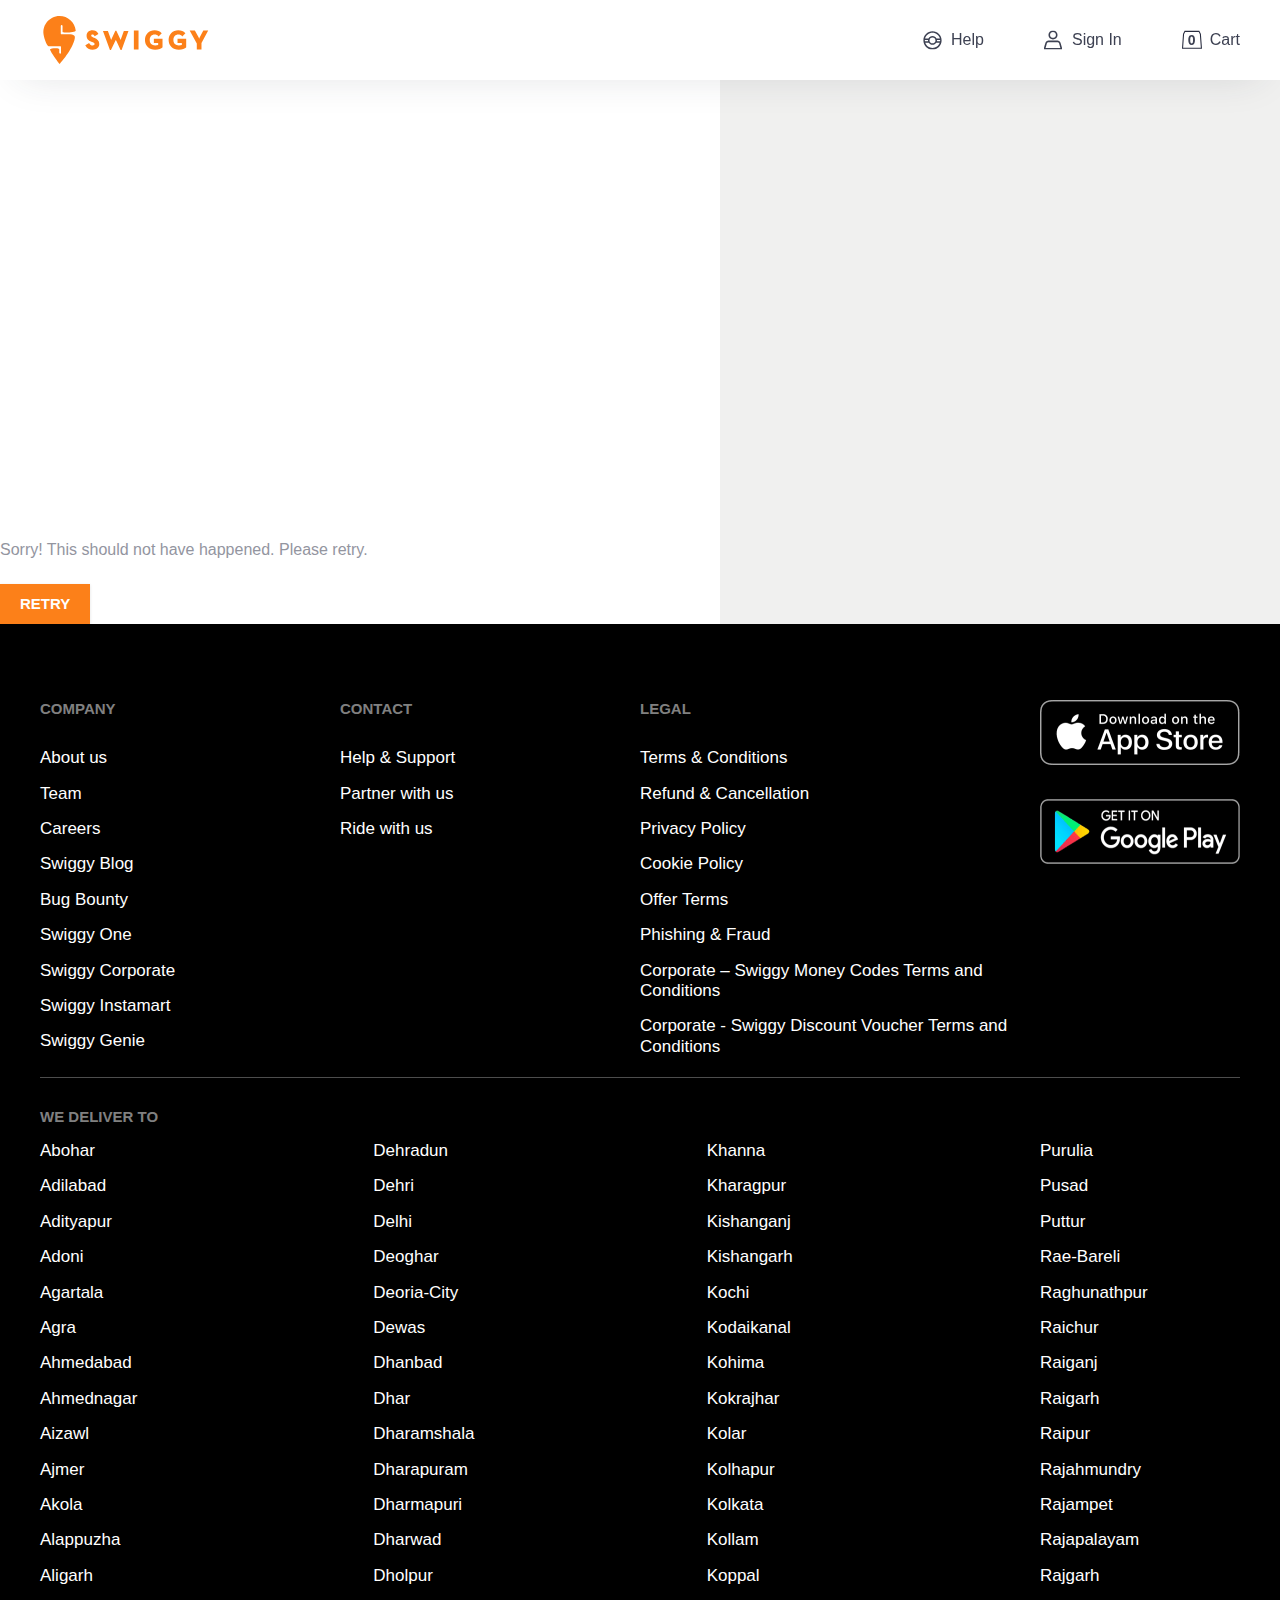
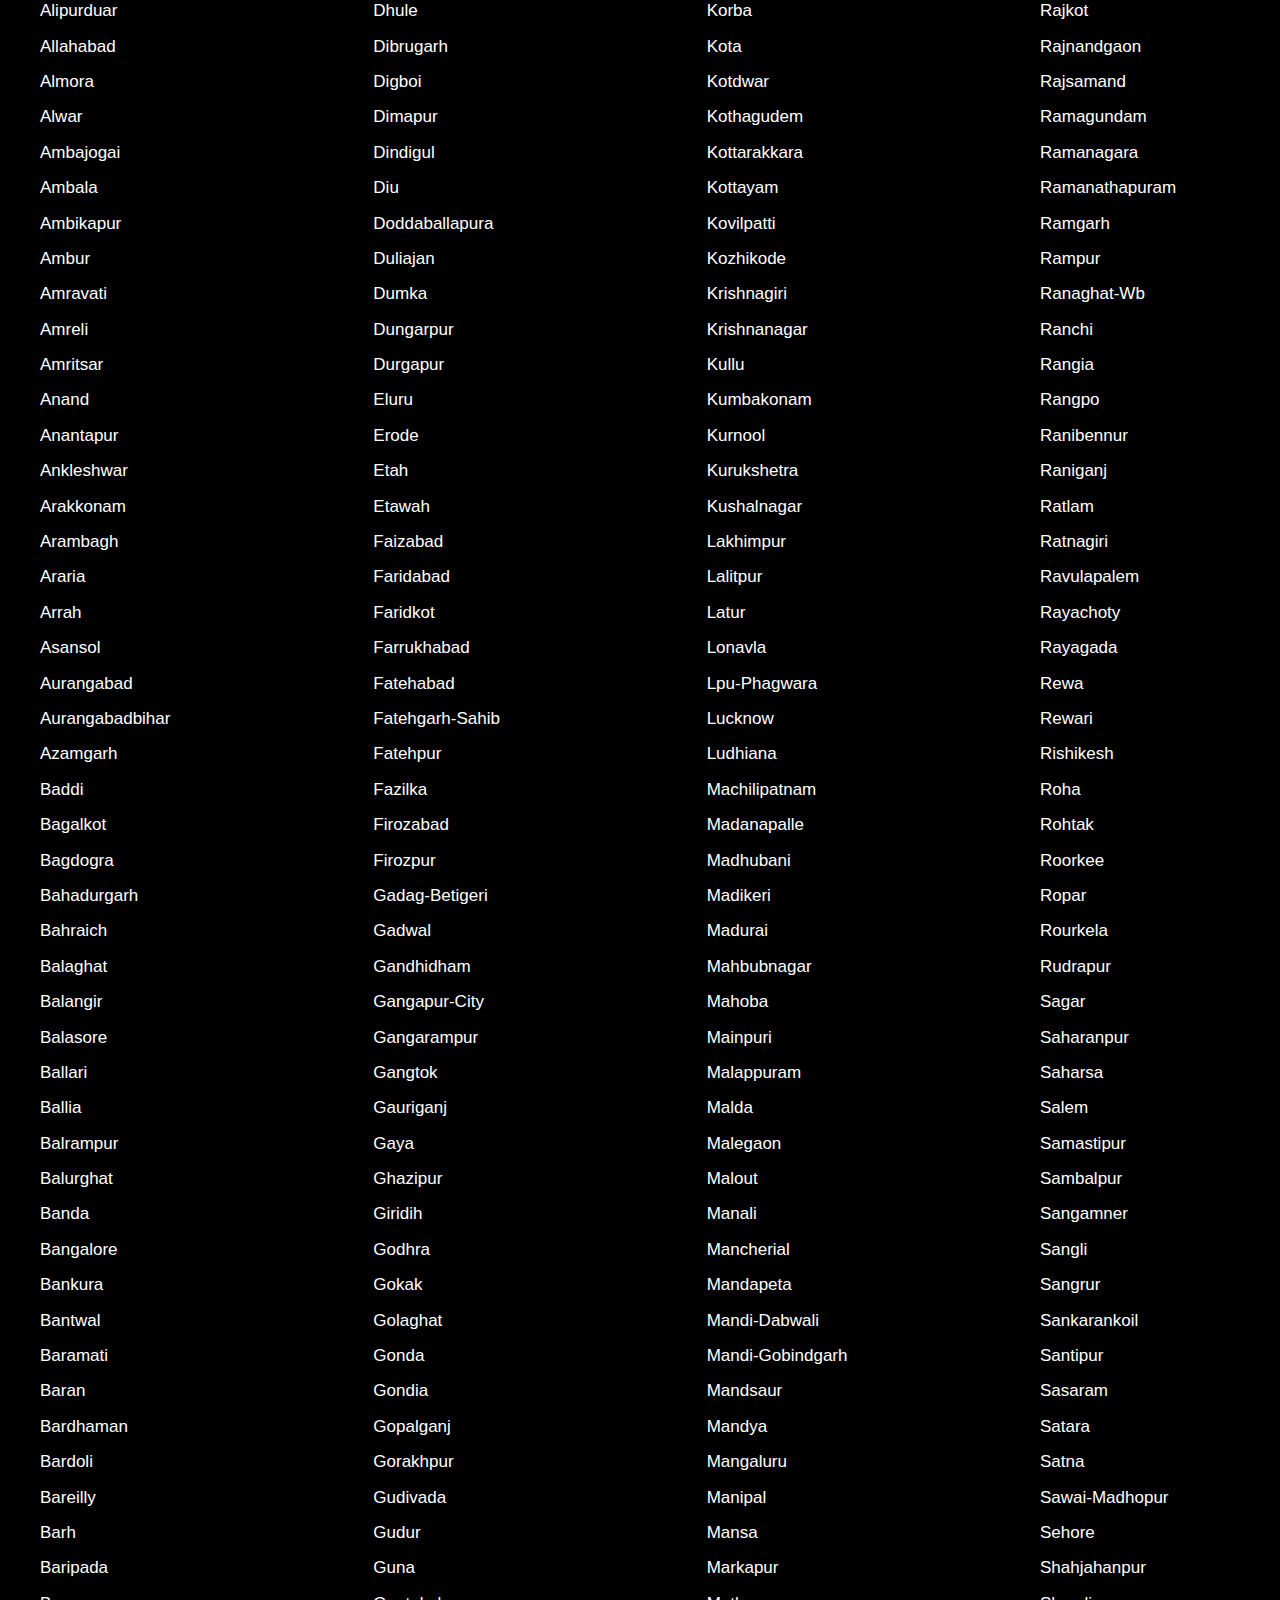
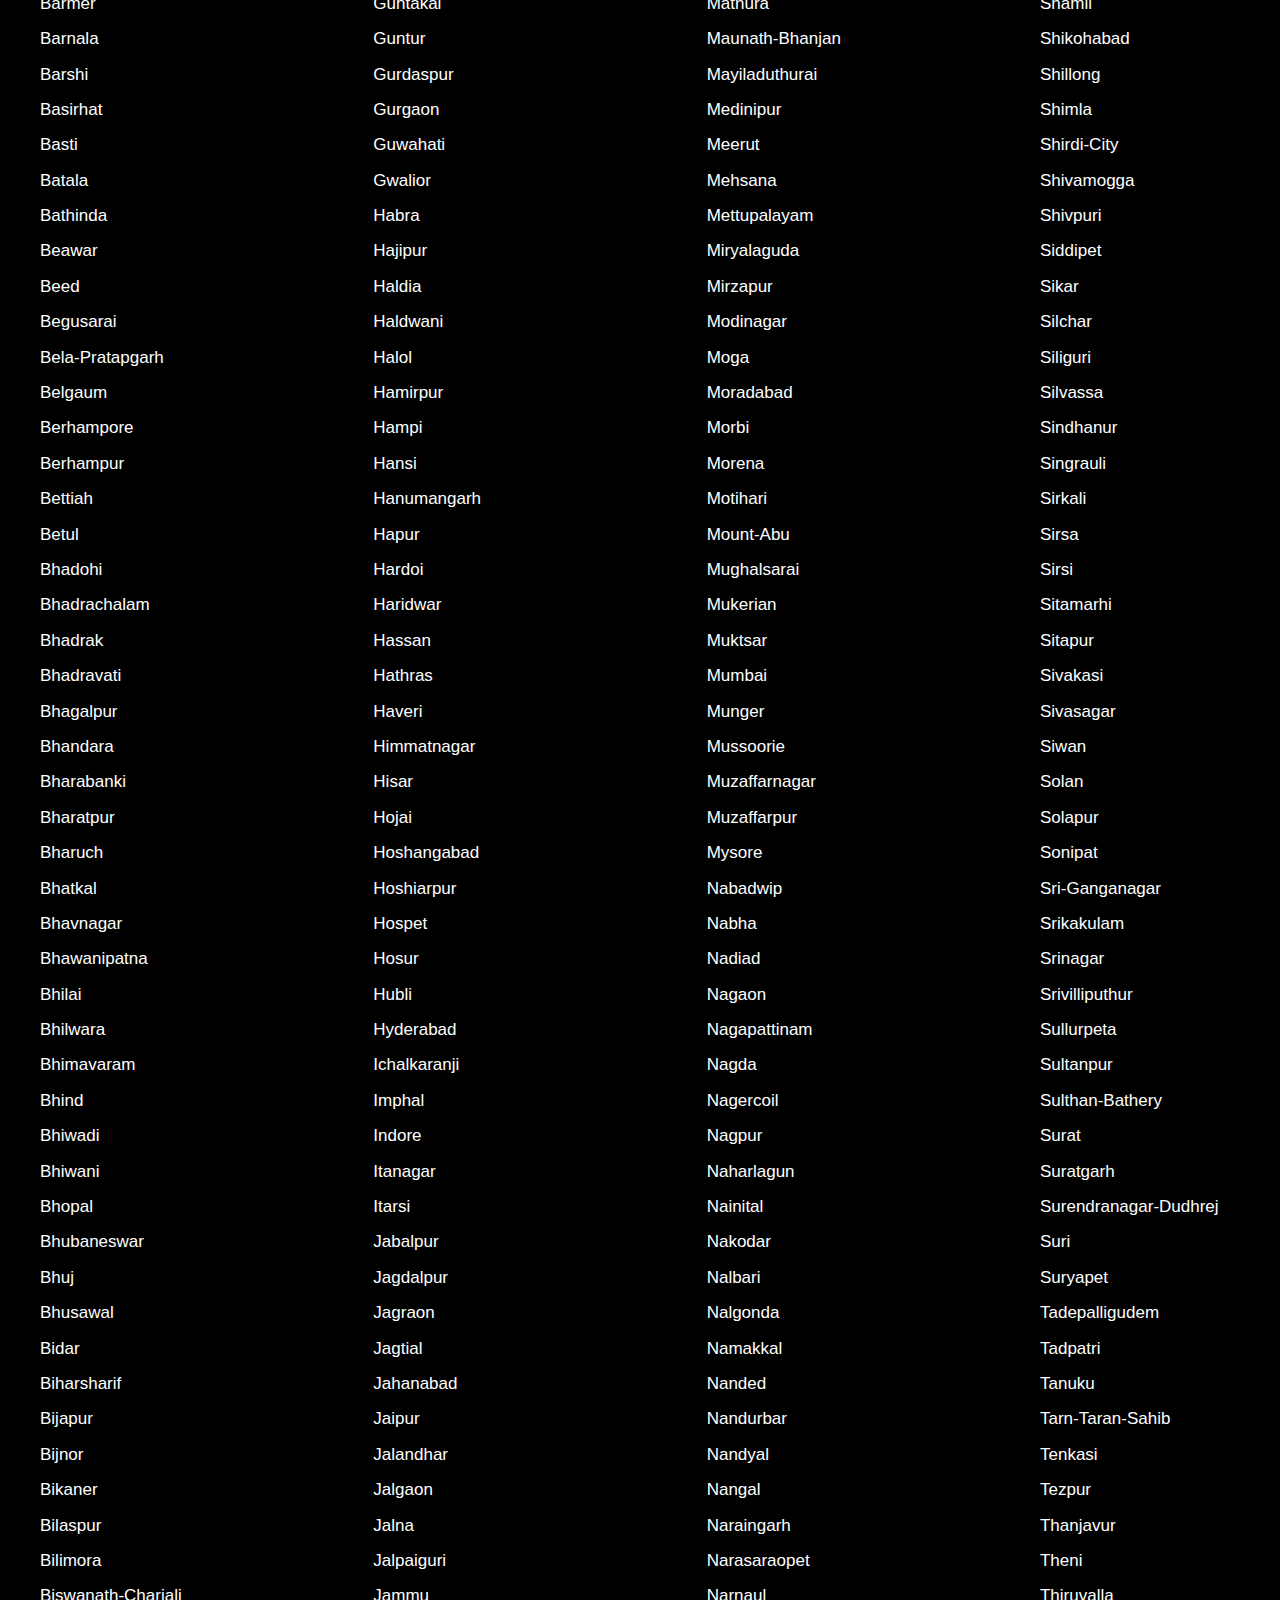
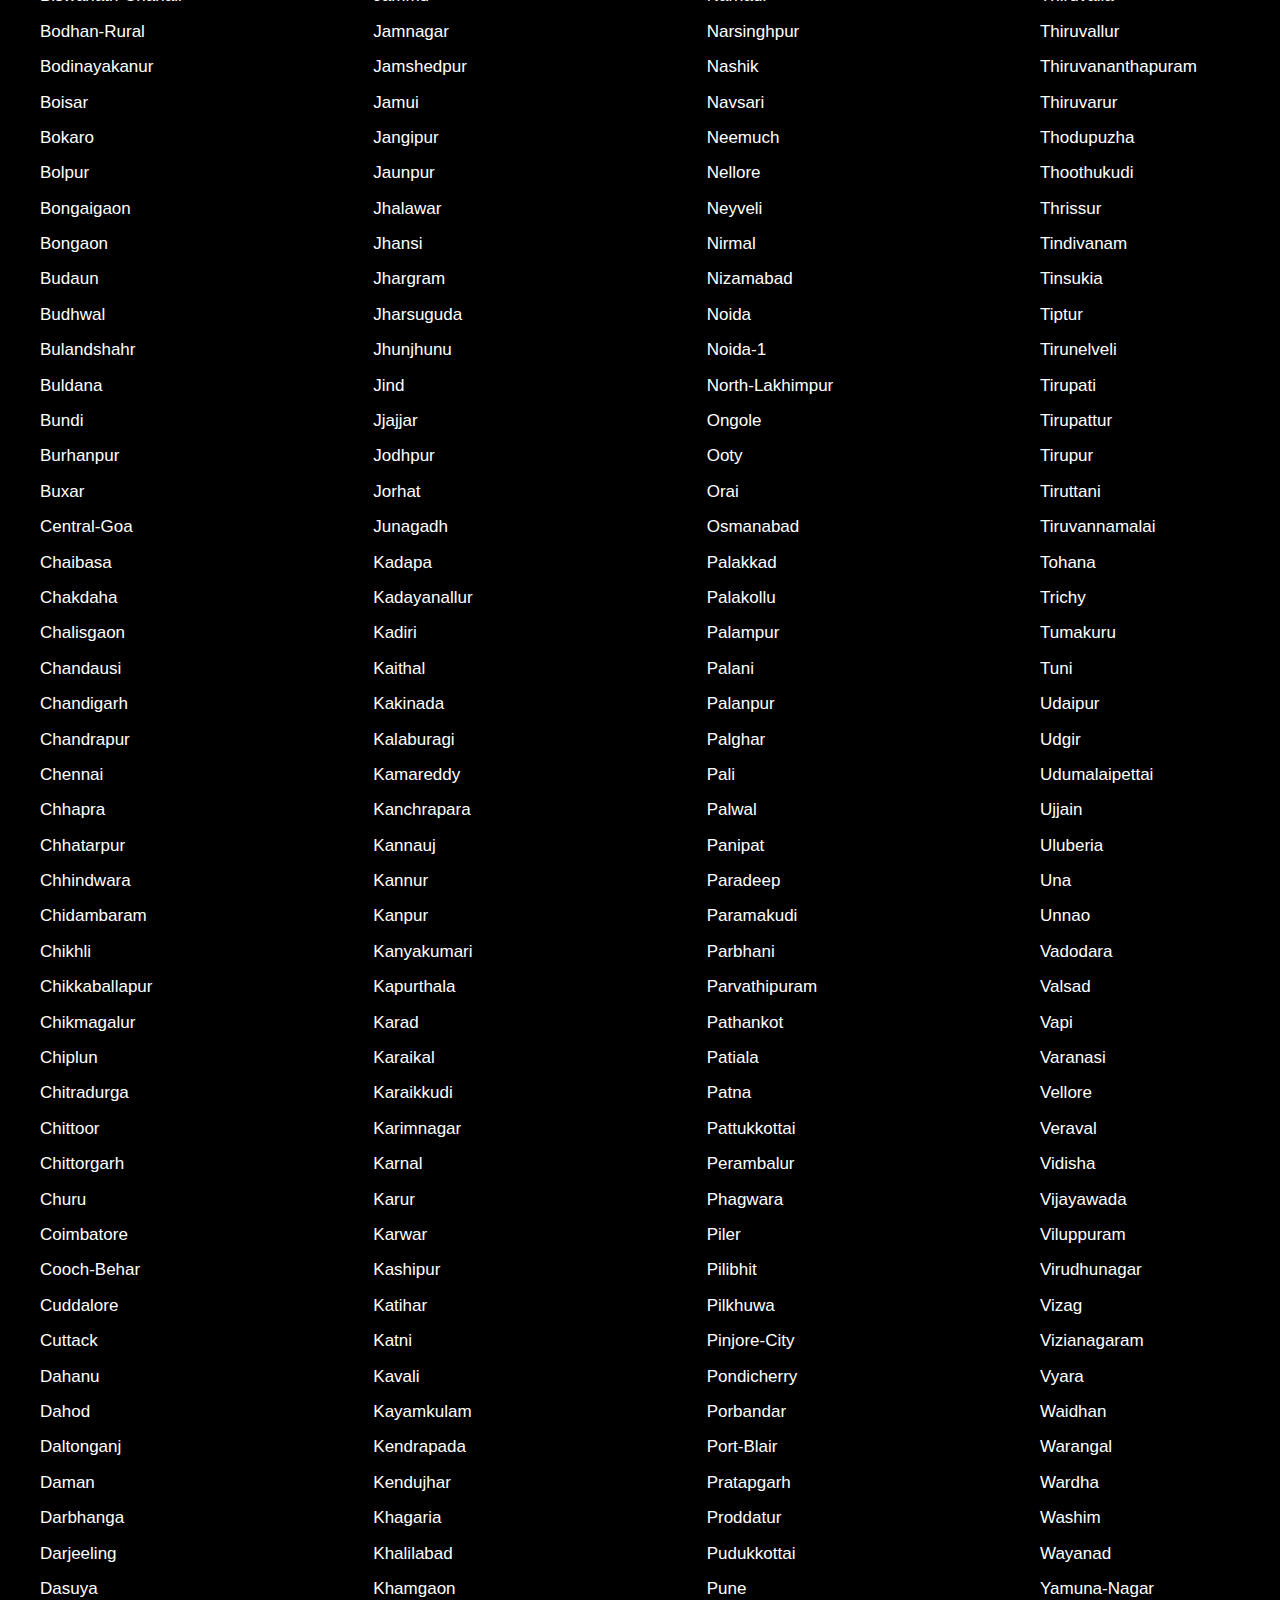
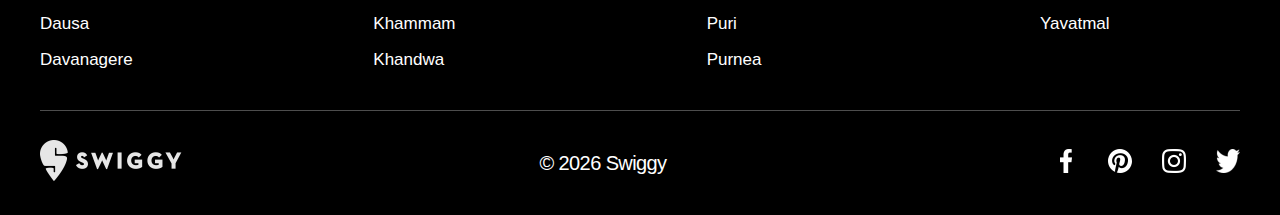
<file: Order food online from India's best food delivery service. Order from restaurants near you.html>
<!DOCTYPE html>
<!-- saved from url=(0023)https://www.swiggy.com/ -->
<html lang="en" class=" fonts-loaded"><head><meta http-equiv="Content-Type" content="text/html; charset=UTF-8">  <link rel="preconnect" href="https://res.cloudinary.com/" crossorigin="anonymous">  <link rel="preconnect" href="https://analytics.swiggy.com/" crossorigin="anonymous">   <link rel="dns-prefetch" href="https://res.cloudinary.com/">  <link rel="dns-prefetch" href="https://analytics.swiggy.com/">  <link rel="dns-prefetch" href="https://www.googletagmanager.com/">  <link rel="dns-prefetch" href="https://www.gstatic.com/">  <link rel="dns-prefetch" href="https://www.google-analytics.com/">  <link rel="dns-prefetch" href="https://q.quora.com/">  <link rel="dns-prefetch" href="https://www.google.co.in/">  <link rel="dns-prefetch" href="https://www.facebook.com/">  <link rel="dns-prefetch" href="https://www.googleadservices.com/">  <link rel="dns-prefetch" href="https://bat.bing.com/">    <link rel="stylesheet" href="./Order food online from India&#39;s best food delivery service. Order from restaurants near you_files/styles.6b2b13a862da078507025a9615ee28ff.css" crossorigin="anonymous">   <link rel="preload" as="script" href="./Order food online from India&#39;s best food delivery service. Order from restaurants near you_files/manifest.831dc7d349c47c1.js.download" crossorigin="anonymous">  <link rel="preload" as="script" href="./Order food online from India&#39;s best food delivery service. Order from restaurants near you_files/vendor.831dc7d349c47c1.js.download" crossorigin="anonymous">  <link rel="preload" as="script" href="./Order food online from India&#39;s best food delivery service. Order from restaurants near you_files/app.831dc7d349c47c1.js.download" crossorigin="anonymous">      <link rel="preload" as="image" href="https://res.cloudinary.com/swiggy/image/upload/fl_lossy,f_auto,q_auto,h_1340/Lunch1_vlksgq" crossorigin="anonymous">  <title>Order food online from India's best food delivery service. Order from restaurants near you</title><meta name="description" content="Order food online from restaurants and get it delivered. Serving in Bangalore, Hyderabad, Delhi, Gurgaon, Nagpur, Jaipur, Coimbatore, Chandigarh, Ahemdabad, Visakhapatnam, Lucknow, Noida, Mumbai, Pune, Indore, Kochi, Kolkata and Chennai. Order Pizzas, Burgers, Biryanis, Desserts or order from Subway, Pizza Hut, Dominos, KFC, McDonalds."><meta name="keywords" content="restaurants, order food, order online, order food online, food, delivery, food delivery, home delivery, fast, hungry, quickly, offer, discount, takeaway, cuisine, pizza, burger, biryani, dessert, juice, dosa, bangalore, visakhapatnam, nagpur, bengaluru, delhi, gurgaon, ncr, noida, lucknow, hyderabad, mumbai, jaipur, bombay, chennai, pune, kolkata, ahemdabad, kochi, coimbatore, pizza hut, mcd, mcdonalds, dominos, haagen dazs, baskin robbins, papa johns, kfc, haldiram, breakfast, lunch, dinner, snacks, restaurants near me"><meta http-equiv="X-UA-Compatible" content="IE=Edge,chrome=1">  <meta name="robots" content="index, follow">   <link rel="canonical" href="https://www.swiggy.com/">    <meta name="og_site_name" property="og:site_name" content="Swiggy.com"><meta name="og_title" property="og:title" content="Order food online from India&#39;s best food delivery service. Order from restaurants near you"><meta property="og:type" content="website"><meta property="og:description" content="Order food online from restaurants and get it delivered. Serving in Bangalore, Hyderabad, Delhi, Gurgaon, Nagpur, Jaipur, Coimbatore, Chandigarh, Ahemdabad, Visakhapatnam, Lucknow, Noida, Mumbai, Pune, Indore, Kochi, Kolkata and Chennai. Order Pizzas, Burgers, Biryanis, Desserts or order from Subway, Pizza Hut, Dominos, KFC, McDonalds.">  <meta name="og_url" property="og:url" content="https://www.swiggy.com/">   <meta property="og:image" content="https://res.cloudinary.com/swiggy/image/upload/c_scale,w_715/v1513594444/swiggy_host_ytmrnn">  <link rel="icon" sizes="192x192" href="https://res.cloudinary.com/swiggy/image/upload/fl_lossy,f_auto,q_auto,w_192,h_192/portal/c/logo_2022.png"><link rel="apple-touch-icon" sizes="192x192" href="https://res.cloudinary.com/swiggy/image/upload/fl_lossy,f_auto,q_auto,w_192,h_192/portal/c/logo_2022.png"><meta name="msapplication-TileColor" content="#e46d47"><meta name="msapplication-TileImage" content="https://res.cloudinary.com/swiggy/image/upload/portal/c/mstile-150x150.png"><link rel="icon" type="image/x-icon" href="https://res.cloudinary.com/swiggy/image/upload/fl_lossy,f_auto,q_auto,w_16,h_16/portal/c/logo_2022.ico"><link rel="shortcut icon" type="image/x-icon" href="https://res.cloudinary.com/swiggy/image/upload/fl_lossy,f_auto,q_auto,w_32,h_32/portal/c/logo_2022.ico"><link rel="icon" type="image/png" href="https://res.cloudinary.com/swiggy/image/upload/fl_lossy,f_auto,q_auto,w_96,h_96/portal/c/logo_2022.png"><link rel="apple-touch-icon-precomposed" sizes="72x72" href="https://res.cloudinary.com/swiggy/image/upload/fl_lossy,f_auto,q_auto,w_72,h_72/portal/c/logo_2022.png"><script type="text/javascript" async="" src="./Order food online from India&#39;s best food delivery service. Order from restaurants near you_files/js"></script><script type="text/javascript" async="" src="./Order food online from India&#39;s best food delivery service. Order from restaurants near you_files/analytics.js.download"></script><script type="text/javascript" async="" src="./Order food online from India&#39;s best food delivery service. Order from restaurants near you_files/a.js.download"></script><script async="" src="./Order food online from India&#39;s best food delivery service. Order from restaurants near you_files/gtm.js.download"></script><script>"undefined"==typeof Promise&&document.write("<script src=\"https://res.cloudinary.com/swiggy/raw/upload/dweb/libs/es6-promise.js\" defer><\/script>")</script> <script>!function(e,t,a,g,n){e[g]=e[g]||[],e[g].push({"gtm.start":(new Date).getTime(),event:"gtm.js"});var m=t.getElementsByTagName(a)[0],r=t.createElement(a);r.async=!0,r.src="https://www.googletagmanager.com/gtm.js?id=GTM-MJV7Q8Q",m.parentNode.insertBefore(r,m)}(window,document,"script","dataLayer")</script>   <script src="./Order food online from India&#39;s best food delivery service. Order from restaurants near you_files/sentry.js.download" async=""></script><style type="text/css">.AppDownloadLinks_appLink__3lQqz{margin-bottom:30px;display:block;-webkit-transform:scaleX(1);transform:scaleX(1);will-change:transform;-webkit-transition:-webkit-transform .5s cubic-bezier(.215,.61,.355,1);transition:-webkit-transform .5s cubic-bezier(.215,.61,.355,1);-o-transition:transform .5s cubic-bezier(.215,.61,.355,1);transition:transform .5s cubic-bezier(.215,.61,.355,1);transition:transform .5s cubic-bezier(.215,.61,.355,1),-webkit-transform .5s cubic-bezier(.215,.61,.355,1)}.AppDownloadLinks_appLink__3lQqz:hover{-webkit-transform:scale3d(1.05,1.05,1);transform:scale3d(1.05,1.05,1)}</style><style type="text/css">.Ripple_container__17nxL{position:relative;overflow:hidden}.Ripple_ripple__3hmfV{width:4px;height:4px;background:hsla(0,0%,78%,.6);border-radius:100%;position:absolute;-webkit-animation:Ripple_ripple-animation__1ImiD .3s ease-in-out;animation:Ripple_ripple-animation__1ImiD .3s ease-in-out;-webkit-transform:scale(0);transform:scale(0);opacity:1;contain:content}@-webkit-keyframes Ripple_ripple-animation__1ImiD{0%{-webkit-transform:scale(0);transform:scale(0)}to{opacity:0;-webkit-transform:scale(100);transform:scale(100)}}@keyframes Ripple_ripple-animation__1ImiD{0%{-webkit-transform:scale(0);transform:scale(0)}to{opacity:0;-webkit-transform:scale(100);transform:scale(100)}}</style><style type="text/css">.Back_back__3AFlt{padding:16px;font-weight:600;position:relative;overflow:hidden;display:inline-block;line-height:0}.Back_backIcon__1LhL_{stroke-width:0;stroke:currentColor;width:20px;height:20px;fill:#3d4152;vertical-align:middle}</style><style type="text/css">.ScreenReaderOnly_screenReaderOnly___ww-V{position:absolute;clip:rect(0,0,0,0);display:block;font-size:1px;line-height:1px;padding:0;border:0;outline:0;overflow:hidden;white-space:nowrap;height:1px;width:1px}</style><style type="text/css">.animations_fadeIn__1thCk{-webkit-animation:animations_fadeIn__1thCk .2s ease-in-out;animation:animations_fadeIn__1thCk .2s ease-in-out;-webkit-animation-fill-mode:both;animation-fill-mode:both}@-webkit-keyframes animations_fadeIn__1thCk{0%{opacity:0}to{opacity:1}}@keyframes animations_fadeIn__1thCk{0%{opacity:0}to{opacity:1}}.animations_labelShake__3_puQ{-webkit-animation:animations_shake__2NxHJ .6s cubic-bezier(.18,.66,.88,.63) both;animation:animations_shake__2NxHJ .6s cubic-bezier(.18,.66,.88,.63) both;-webkit-perspective:1000px;perspective:1000px}.animations_labelShakeNoContent__1HNEm{-webkit-animation:animations_shakeNoContent__3kS8Z .6s cubic-bezier(.18,.66,.88,.63) both;animation:animations_shakeNoContent__3kS8Z .6s cubic-bezier(.18,.66,.88,.63) both;-webkit-perspective:1000px;perspective:1000px}@-webkit-keyframes animations_shake__2NxHJ{10%,90%{-webkit-transform:translate3d(-1px,-158%,0);transform:translate3d(-1px,-158%,0)}20%,80%{-webkit-transform:translate3d(3px,-158%,0);transform:translate3d(3px,-158%,0)}30%,50%,70%{-webkit-transform:translate3d(-5px,-158%,0);transform:translate3d(-5px,-158%,0)}40%,60%{-webkit-transform:translate3d(7px,-158%,0);transform:translate3d(7px,-158%,0)}}@keyframes animations_shake__2NxHJ{10%,90%{-webkit-transform:translate3d(-1px,-158%,0);transform:translate3d(-1px,-158%,0)}20%,80%{-webkit-transform:translate3d(3px,-158%,0);transform:translate3d(3px,-158%,0)}30%,50%,70%{-webkit-transform:translate3d(-5px,-158%,0);transform:translate3d(-5px,-158%,0)}40%,60%{-webkit-transform:translate3d(7px,-158%,0);transform:translate3d(7px,-158%,0)}}@-webkit-keyframes animations_shakeNoContent__3kS8Z{10%,90%{-webkit-transform:translate3d(-1px,0,0);transform:translate3d(-1px,0,0)}20%,80%{-webkit-transform:translate3d(3px,0,0);transform:translate3d(3px,0,0)}30%,50%,70%{-webkit-transform:translate3d(-5px,0,0);transform:translate3d(-5px,0,0)}40%,60%{-webkit-transform:translate3d(7px,0,0);transform:translate3d(7px,0,0)}}@keyframes animations_shakeNoContent__3kS8Z{10%,90%{-webkit-transform:translate3d(-1px,0,0);transform:translate3d(-1px,0,0)}20%,80%{-webkit-transform:translate3d(3px,0,0);transform:translate3d(3px,0,0)}30%,50%,70%{-webkit-transform:translate3d(-5px,0,0);transform:translate3d(-5px,0,0)}40%,60%{-webkit-transform:translate3d(7px,0,0);transform:translate3d(7px,0,0)}}.animations_lineProgressBar__uU6x1{-webkit-transform:scaleX(1);transform:scaleX(1);-webkit-transform-origin:left;transform-origin:left;-webkit-animation:animations_lineProgressBar__uU6x1 1.5s ease-out;animation:animations_lineProgressBar__uU6x1 1.5s ease-out;will-change:transform}@-webkit-keyframes animations_lineProgressBar__uU6x1{0%{-webkit-transform:scaleX(0);transform:scaleX(0)}to{-webkit-transform:scaleX(1);transform:scaleX(1)}}@keyframes animations_lineProgressBar__uU6x1{0%{-webkit-transform:scaleX(0);transform:scaleX(0)}to{-webkit-transform:scaleX(1);transform:scaleX(1)}}</style><style type="text/css">.Image_loaded__3B-UP{opacity:1}.Image_error__28d8G,.Image_loading__2UJGT{opacity:0}.Image_lazy__1Daek{min-width:1px;min-height:1px;opacity:0}</style><style type="text/css">.FixedHeaderLayout_container__1dtaj{display:-webkit-box;display:flex;height:100%;overflow:hidden;-webkit-box-orient:vertical;-webkit-box-direction:normal;flex-direction:column}.FixedHeaderLayout_headerBS__1ThdP{box-shadow:0 2px 4px 0 rgba(0,0,0,.1)}.FixedHeaderLayout_content__3OaVe{-webkit-box-flex:1;flex:1;overflow-y:scroll;overflow-x:hidden;padding:0 16px}</style><style type="text/css">.CountdownTimer_timer__16zjB,.CountdownTimer_u-flex-align-center__1EOOw{display:-webkit-box;display:flex;-webkit-box-align:center;align-items:center}.CountdownTimer_timer__16zjB{color:#686b78;font-size:1rem;font-weight:600;width:120px;height:120px;background-color:transparent;border-radius:50%;-webkit-box-pack:center;justify-content:center;-webkit-box-orient:vertical;-webkit-box-direction:normal;flex-direction:column;text-align:center;position:relative}.CountdownTimer_timerText__38w_y{display:inline-block;color:#686b78;font-size:1rem;font-weight:400;max-width:90px;margin-top:-1px}.CountdownTimer_timerTime__3Yf5_{display:inline-block;font-size:20px;color:#282c3f;margin-top:1px}.CountdownTimer_timerProgress__3Ff8e{position:absolute;top:0;right:0;height:100%;width:100%}.CountdownTimer_timerProgressValue__1invA{stroke-dasharray:371;stroke-dashoffset:0;stroke:#60b246;stroke-linecap:butt;fill:none;-webkit-transition-property:stroke-dashoffset;transition-property:stroke-dashoffset;-webkit-transition-timing-function:linear,linear;transition-timing-function:linear,linear}.CountdownTimer_timerProgressGrey__UlzjW{stroke:#eaeaea;fill:none}</style><style type="text/css">.styles_u-flex-align-center__2paej{display:-webkit-box;display:flex;-webkit-box-align:center;align-items:center}.styles_tag__Wel7r{padding:2px 5px 2px 4px;font-size:.7rem;line-height:1.1;border-left-width:1px;border-left-style:solid;display:inline-block}.styles_tagTitle__1FFuq{font-weight:600}</style><style type="text/css">.styles_u-flex-align-center__2yCKg{display:-webkit-box;display:flex;-webkit-box-align:center;align-items:center}.styles_icon__m6Ujp{color:#e43b4f;font-size:.8rem}.styles_iconVeg__shLxJ{color:#0f8a65}.styles_iconEgg__1g6WJ{color:#fba400}</style><style type="text/css">.GenericError_u-flex-align-center__1ZERv{display:-webkit-box;display:flex;-webkit-box-align:center;align-items:center}.GenericError_error__4rot5{background:#fff;height:100%;position:relative;width:100%}.GenericError_errorContent__1FQs2{display:-webkit-box;display:flex;-webkit-box-align:center;align-items:center;-webkit-box-pack:center;justify-content:center;-webkit-box-orient:vertical;-webkit-box-direction:normal;flex-flow:column;text-align:center;position:absolute;top:0;right:0;left:0;min-height:100%;padding-bottom:32px}@media screen and (max-device-height:480px) and (orientation:portrait){.GenericError_errorContent__1FQs2{padding-bottom:112px}}.GenericError_errorImage__1ysXy{background-repeat:no-repeat;min-height:200px;width:100%;padding-bottom:60%;background-size:contain;background-position:50%;margin:0 auto}.GenericError_errorTitle__ieygx{font-weight:600;font-size:1.3rem;color:#3d4152;font-family:ProximaNovaExtraBold,arial,Helvetica Neue,sans-serif}.GenericError_errorTitle__ieygx+.GenericError_errorMsg__39xcE{margin-top:4px}.GenericError_errorMsg__39xcE{font-family:ProximaNova,arial,Helvetica Neue,sans-serif;margin-top:48px;font-size:1rem;color:#686b78;line-height:1.2}.GenericError_errorTextContent__1JMpo{margin-top:24px;padding:0 60px}.GenericError_errorActionContainer__1LOLr{margin-top:16px}.GenericError_errorAction__1tCCM,.GenericError_errorPrimaryAction__11Ru0{margin-top:16px;height:40px;line-height:38px;font-weight:600;border:1px solid #fc8019;color:#fc8019;text-transform:uppercase;padding:0 18px;position:relative;overflow:hidden;text-decoration:none;display:block;font-size:.86rem}@media (max-height:480px){.GenericError_errorAction__1tCCM,.GenericError_errorPrimaryAction__11Ru0{margin-top:36px}}.GenericError_errorPrimaryAction__11Ru0{background-color:#fc8019;color:#fff}.GenericError_back__dGrdQ{position:absolute!important;top:8px;left:8px}.GenericError_backgroundImageError__3we8r{-webkit-box-pack:initial;justify-content:normal;margin-top:35%;background-color:#ccdbea;position:fixed}.GenericError_backgroundImageErrorImage__3BKkL{background-size:cover}</style><style type="text/css">.Carousel_indicatorContainer__1Qru3{-webkit-box-pack:center;justify-content:center}.Carousel_indicatorContainer__1Qru3,.Carousel_u-flex-align-center__1AkHQ{display:-webkit-box;display:flex;-webkit-box-align:center;align-items:center}.Carousel_slider__RcmSv{display:-webkit-box;display:flex;overflow-x:scroll;overflow-y:hidden;-ms-scroll-snap-type:x mandatory;scroll-snap-type:x mandatory;width:100%;scrollbar-width:none;-ms-overflow-style:none}.Carousel_slider__RcmSv::-webkit-scrollbar{display:none}.Carousel_slide__klR8u{scroll-snap-align:center;min-width:100%;min-height:100%}.Carousel_dot__3dvqi{width:8px;height:8px;border-radius:50%;background:rgba(40,44,63,.5);-webkit-transform:scale(.5);transform:scale(.5);-webkit-transition:-webkit-transform .25s ease-in-out;transition:-webkit-transform .25s ease-in-out;transition:transform .25s ease-in-out;transition:transform .25s ease-in-out,-webkit-transform .25s ease-in-out}.Carousel_dotActive__65iGC{background:#282c3f;-webkit-transform:scale(1);transform:scale(1)}.Carousel_dotActiveSibling__dXD13{-webkit-transform:scale(.75);transform:scale(.75)}.Carousel_dot__3dvqi+.Carousel_dot__3dvqi{margin-left:7px}</style><style type="text/css">.styles_stub__I9LFw,.styles_u-flex-align-center__UH_XU{display:-webkit-box;display:flex;-webkit-box-align:center;align-items:center}.styles_stub__I9LFw{min-width:148px;height:34px;background-color:#fffae6;border:1px solid #daceb7}.styles_stubLogo__1PPpa{margin-left:15px;margin-right:15px}.styles_stubCode__3zPW1{font-size:1.07rem;font-weight:500;height:100%;display:-webkit-box;display:flex;-webkit-box-align:center;align-items:center;-webkit-box-pack:center;justify-content:center;-webkit-box-flex:1;flex-grow:1;position:relative;padding:0 10px}.styles_stubMarkerTop__26ba4{position:absolute;top:-1px;left:-5.25px;-webkit-transform-origin:center;transform-origin:center;-webkit-transform:scaleX(.7);transform:scaleX(.7)}.styles_stubMarkerTop__26ba4:before{top:0;border:7.5px solid transparent;border-top-color:#daceb7}.styles_stubMarkerTop__26ba4:after,.styles_stubMarkerTop__26ba4:before{content:"";position:absolute;left:0;box-sizing:border-box;width:15px;height:15px}.styles_stubMarkerTop__26ba4:after{top:-2px;border:7.5px solid transparent;border-top-color:#fff}.styles_stubMarkerBottom__3KlHS{position:absolute;bottom:-1px;left:-5.25px;-webkit-transform-origin:center;transform-origin:center;-webkit-transform:scaleX(.7);transform:scaleX(.7)}.styles_stubMarkerBottom__3KlHS:before{bottom:0;border:7.5px solid transparent;border-bottom-color:#daceb7}.styles_stubMarkerBottom__3KlHS:after,.styles_stubMarkerBottom__3KlHS:before{content:"";position:absolute;left:0;box-sizing:border-box;width:15px;height:15px}.styles_stubMarkerBottom__3KlHS:after{bottom:-2px;border:7.5px solid transparent;border-bottom-color:#fff}</style><style type="text/css">.styles_u-flex-align-center__2778W{display:-webkit-box;display:flex;-webkit-box-align:center;align-items:center}.styles_price__2xrhD{color:#282c3f}.styles_price__2xrhD.styles_l__2pBSn{font-size:1.15rem}.styles_price__2xrhD.styles_l__2pBSn .styles_priceStrike__19cKT{font-size:.86rem}.styles_price__2xrhD.styles_m__1m1yP{font-size:1.07rem}.styles_price__2xrhD.styles_m__1m1yP .styles_priceStrike__19cKT{font-size:.78rem}.styles_price__2xrhD.styles_s__66zLz{font-size:1rem}.styles_price__2xrhD.styles_s__66zLz .styles_priceStrike__19cKT{font-size:.7rem}.styles_priceStrike__19cKT{font-weight:300;color:#7e808c;text-decoration:line-through;margin-top:-6px;margin-right:4px}</style><style type="text/css">.styles_u-flex-align-center__1Jdnw{display:-webkit-box;display:flex;-webkit-box-align:center;align-items:center}.styles_container__185lH{border-radius:4px;width:80px;height:30px;font-size:13px;border:1px solid rgba(62,65,82,.2);font-weight:600;box-shadow:0 3px 8px 0 rgba(0,0,0,.1);color:#60b246;outline:none;overflow:hidden;background-color:#fff;text-align:center}.styles_button__1Tp2l{position:relative}.styles_isCustomizable__3MeYA:before{content:"+";position:absolute;right:5px;top:0;font-size:15px;z-index:1;color:#60b246}.styles_isCustomizable__3MeYA,.styles_isCustomizableText__1ZnR7{display:inline-block}.styles_isCustomizable__3MeYA:after,.styles_isCustomizableText__1ZnR7:after{content:"Customizable";position:absolute;font-size:10px;color:#93959f;bottom:-16px;left:50%;-webkit-transform:translateX(-50%);transform:translateX(-50%)}.styles_actions__3U8Pg{display:-webkit-box;display:flex;-webkit-box-align:center;align-items:center}.styles_actions__3U8Pg button{border:none;outline:0;width:25%;height:100%;background-color:#fff;text-align:center}.styles_actions__3U8Pg button:first-child,.styles_actions__3U8Pg button:last-child{width:37.5%}.styles_actions__3U8Pg .styles_action__2ZW5L{font-size:20px}.styles_loader__11-Bn{position:relative}.styles_loader__11-Bn:after{content:"";width:20px;height:1px;background-color:#60b246;position:absolute;z-index:1;right:0;bottom:0;-webkit-animation:styles_loadingAnimation__2tGvG 1s ease infinite;animation:styles_loadingAnimation__2tGvG 1s ease infinite}@-webkit-keyframes styles_loadingAnimation__2tGvG{0%{-webkit-transform:translateZ(0);transform:translateZ(0)}50%{-webkit-transform:translate3d(-58px,0,0);transform:translate3d(-58px,0,0)}to{-webkit-transform:translateZ(0);transform:translateZ(0)}}@keyframes styles_loadingAnimation__2tGvG{0%{-webkit-transform:translateZ(0);transform:translateZ(0)}50%{-webkit-transform:translate3d(-58px,0,0);transform:translate3d(-58px,0,0)}to{-webkit-transform:translateZ(0);transform:translateZ(0)}}</style><style type="text/css">.Attribute_wrapper__2hbEu{padding:8px 0;display:-webkit-box;display:flex;font-size:0}.Attribute_item__2OWZS{margin-left:10px;min-height:40px;min-width:40px}</style><style type="text/css">.styles_u-flex-align-center__2-T3J{display:-webkit-box;display:flex;-webkit-box-align:center;align-items:center}.styles_headerContainer__2UgeD{width:100vw}.styles_headerContainerTitle__27_ET{font-size:1.43rem;font-weight:800;color:#3d4152;letter-spacing:-.3px;font-family:ProximaNovaExtraBold,arial,Helvetica Neue,sans-serif}.styles_headerContainerSubtitle__1WRg5{font-size:1.15rem;font-weight:400;color:#686b78;margin-top:2px}.styles_headerContainerSubtitle__1WRg5,.styles_headerContainerTitle__27_ET{display:block}.styles_headerContainerImage__2ZqQD{height:20px;margin-right:8px;position:relative;top:2px}</style><style type="text/css">.styles_u-flex-align-center__27ehD{display:-webkit-box;display:flex;-webkit-box-align:center;align-items:center}.styles_footerContainerCta__FhQra{width:100%}</style><style type="text/css">.styles_slider__podEu{display:-webkit-box;display:flex;overflow-x:scroll;overflow-y:hidden;-ms-scroll-snap-type:x mandatory;scroll-snap-type:x mandatory;-webkit-box-orient:vertical;-webkit-box-direction:normal;flex-direction:column;width:100%}.styles_slider__podEu::-webkit-scrollbar{display:none}.styles_slide__2c207{scroll-snap-align:center;flex-shrink:0}.styles_row__1ivP1,.styles_scrollContainer__3x6cO{display:-webkit-box;display:flex}.styles_scrollContainer__3x6cO{-webkit-box-pack:center;justify-content:center}.styles_outerScroll__1FczW{border-radius:4px}.styles_innerScroll__3h73E{position:relative;border-radius:4px}</style><style type="text/css">.styles_img__3HNZ4{width:100%;height:100%;vertical-align:bottom}.styles_container__1Nshr{display:inline-block;background-size:contain}.styles_containerImg__3AXGh{width:100%;height:100%}</style><style type="text/css">.styles_u-flex-align-center__2rp_8{display:-webkit-box;display:flex;-webkit-box-align:center;align-items:center}.styles_container__2v4C8{color:#000;margin-right:4px}.styles_icon__3I3AV{color:#d40e2b}.styles_icon__3I3AV:first-child{margin-left:4px;font-size:10px}.styles_icon__3I3AV:last-child{margin-left:-3px;font-size:14px}.styles_icon__3I3AV:only-child{margin-left:4px;font-size:14px}</style><style type="text/css">.styles_container__2zNtT,.styles_u-flex-align-center__24wDb{display:-webkit-box;display:flex;-webkit-box-align:center;align-items:center}.styles_container__2zNtT{width:100%;z-index:120;background-color:#fff;height:56px;padding-top:1px;padding-bottom:0;-webkit-transform:translateZ(0);transform:translateZ(0);box-shadow:0 -1px 1px 0 rgba(0,0,0,.1)}@media (max-height:380px){.styles_containerHideBottomBarOnMaxHeight__2rAyQ{display:none!important}}@supports (padding-bottom:var(--sab,0)){.styles_container__2zNtT{height:calc(56px + var(--sab, 0px));padding-bottom:var(--sab,0)}}</style><style type="text/css">.styles_navItem__1wod5,.styles_u-flex-align-center__xe11z{display:-webkit-box;display:flex;-webkit-box-align:center;align-items:center}.styles_navItem__1wod5{-webkit-box-orient:vertical;-webkit-box-direction:normal;flex-direction:column;font-size:.73rem;text-transform:uppercase;width:25%;font-weight:600;height:inherit;-webkit-box-pack:center;justify-content:center;color:#93959f;text-decoration:none;-webkit-font-smoothing:antialiased;background-color:#fff;overflow:hidden;position:relative}.styles_navItem__1wod5 .styles_icon__25etV{font-weight:500;font-size:22px;margin-bottom:5px}.styles_navItem__1wod5 .styles_iconSelected__tDEZK{display:none}.styles_navItemSelected__1PNh3{color:#36393e}.styles_navItemSelected__1PNh3 .styles_icon__25etV{display:none}.styles_navItemSelected__1PNh3 .styles_iconSelected__tDEZK{display:-webkit-box;display:flex}.styles_navItemSelected__1PNh3 .styles_cartCount__1yWMZ{display:none}.styles_navItems__h4XEu{display:-webkit-box;display:flex;width:100%;height:100%}.styles_cart__3Q0W-{position:relative;margin-bottom:4px}.styles_cartCount__1yWMZ{background:#36393e;border-radius:100%;color:#f4f4f5;position:absolute;top:-3px;left:12px;font-size:10px;text-align:center;height:16px;width:16px;padding:3px 2px 0;line-height:9px;-webkit-font-smoothing:antialiased}.styles_badgedItem__2K6Qy{position:relative;margin-bottom:4px}.styles_badgeStyles__1A5aT{background:#36393e;border-radius:100%;color:#f4f4f5;position:absolute;top:-3px;left:12px;font-size:.7rem;text-align:center;height:16px;width:16px;padding:3px 2px 0;line-height:.9;-webkit-font-smoothing:antialiased}</style><script type="text/javascript" charset="utf-8" async="" src="./Order food online from India&#39;s best food delivery service. Order from restaurants near you_files/home.831dc7d349c47c1.js.download"></script><meta http-equiv="origin-trial" content="A727AcAeLCei/[base64]"><script type="text/javascript" async="" src="./Order food online from India&#39;s best food delivery service. Order from restaurants near you_files/f.txt"></script><script type="text/javascript" async="" src="./Order food online from India&#39;s best food delivery service. Order from restaurants near you_files/f(1).txt"></script><script type="text/javascript" async="" src="./Order food online from India&#39;s best food delivery service. Order from restaurants near you_files/f(2).txt"></script><script type="text/javascript" async="" src="./Order food online from India&#39;s best food delivery service. Order from restaurants near you_files/f(3).txt"></script><script type="text/javascript" charset="utf-8" async="" src="./Order food online from India&#39;s best food delivery service. Order from restaurants near you_files/searchLocation.831dc7d349c47c1.js.download"></script><script type="text/javascript" charset="utf-8" async="" src="./Order food online from India&#39;s best food delivery service. Order from restaurants near you_files/auth.831dc7d349c47c1.js.download"></script><script type="text/javascript" src="./Order food online from India&#39;s best food delivery service. Order from restaurants near you_files/a" class="ct-jp-cb" rel="nofollow" async=""></script></head><body><div id="root" style="height: 100%;"><div class="_3arMG"><div class="nDVxx"><div class="_1MdYR"><div class="_1TWur"><div class="_2COmU"><div class="m3-34"><div class="_2TYHu"><svg width="200" class="_1envo" viewBox="0 0 200 200"><path d="M19.9253444,58.766315 C19.8876048,58.7384908 19.8458927,58.7037105 19.8021942,58.6654521 C19.094081,57.7879944 14.7152991,52.3026415 10.2535896,45.2670801 C8.91532497,43.0252402 8.046322,41.2767839 8.21317057,40.8246398 C8.64965835,39.6490651 16.4279798,39.0056292 18.8234486,40.0713975 C19.5519214,40.3948545 19.5335482,40.8231492 19.5335482,41.0725738 C19.5335482,42.1487762 19.4804148,45.0365363 19.4804148,45.0365363 C19.4809114,45.6332671 19.9660634,46.1172104 20.5634408,46.1162167 C21.1618115,46.1162167 21.6449771,45.630286 21.6429908,45.0320645 L21.6305765,37.8365137 L21.6285902,37.8365137 C21.6285902,37.2119586 20.9467953,37.055944 20.8186794,37.0315978 C19.5683083,37.0256354 17.0293299,37.0171888 14.3031434,37.0171888 C8.28765654,37.0171888 6.94343308,37.264129 5.92148558,36.5958501 C3.707266,35.1479951 0.0867513255,25.3896318 0.0023338937,19.8993102 C-0.117836803,12.1537335 4.47149205,5.44808831 10.9338947,2.12557426 C13.6337628,0.766160708 16.6832184,0 19.9039917,0 C30.132405,0 38.555775,7.72023676 39.6765405,17.6529986 C39.6775337,17.6614452 39.6775337,17.6708856 39.67952,17.6793322 C39.8851013,20.0806647 26.6504342,20.5909417 24.0325007,19.8923542 C23.6312696,19.785032 23.528479,19.3741274 23.528479,19.1972447 C23.5254995,17.371278 23.5130852,12.2327345 23.5130852,12.2327345 C23.5110989,11.6355068 23.025947,11.1510667 22.4285695,11.1525572 L22.4275764,11.1525572 C21.831192,11.153551 21.3470332,11.6389848 21.3470332,12.2372063 L21.3683859,21.7029181 C21.3867591,22.2991521 21.8873048,22.4601353 22.024359,22.4869659 C23.5130852,22.4874627 26.9945594,22.4839847 30.2371819,22.4839847 C34.6199364,22.4839847 36.460733,22.9917773 37.6857789,23.9243867 C38.5001588,24.5454638 38.8154827,25.7344538 38.5398847,27.2796936 C36.0823442,41.0258688 20.5103075,58.0562997 19.9253444,58.766315 Z M62.158293,26.6840558 C66.0871796,28.3679201 68.5213811,30.23612 68.5213811,34.3367194 C68.5213811,38.5257602 65.3482788,41.2316689 60.4386603,41.2316689 C56.4601164,41.2316689 53.2666546,39.4295516 51.6761309,36.2864046 L51.418906,35.7796057 L56.0966249,33.0692253 L56.4030105,33.5700618 C57.4562421,35.2916875 58.633617,36.0255522 60.3418285,36.0255522 C61.8141679,36.0255522 62.8033415,35.3731729 62.8033415,34.4013114 C62.8033415,33.3246122 62.0872831,32.9211605 59.8740566,31.9522802 L58.7493185,31.4698275 C55.7475339,30.1904087 52.9667244,28.4126376 52.9667244,24.1068343 C52.9667244,20.2372755 55.9327557,17.5348449 60.1799457,17.5348449 C63.3977396,17.5348449 65.6030208,18.7804771 67.1210449,21.4535929 L67.4026018,21.9499577 L62.8703789,24.8625609 L62.5580344,24.3035915 C61.8002638,22.9481529 61.0866882,22.6763695 60.1799457,22.6763695 C59.2319876,22.6763695 58.6212026,23.199068 58.6212026,24.0099463 C58.6212026,24.9415619 59.0710979,25.3504791 61.0320652,26.2001125 L62.158293,26.6840558 Z M95.2686968,27.476898 L98.5709081,18.2690574 L104.238794,18.2690574 L95.8387627,41.611619 L94.5799498,41.611619 L89.484613,30.6796684 C89.2477476,30.1788318 89.0034336,29.556761 88.7928866,28.9868606 C88.5773739,29.5577547 88.327101,30.1813161 88.089739,30.6821527 L82.7952763,41.611619 L81.5449052,41.611619 L73.0103029,18.2690574 L79.065019,18.2690574 L82.4034802,27.476898 C82.61651,28.0641885 82.8350022,28.7801662 83.0261829,29.4444702 C83.2531168,28.7588011 83.5257354,28.0184772 83.8107684,27.4217464 L88.1955091,18.0767719 L89.4086373,18.0767719 L93.8614085,27.4227401 C94.1454483,28.0189741 94.4190601,28.7597949 94.6450009,29.445464 C94.8371747,28.7801662 95.0571566,28.0641885 95.2686968,27.476898 Z M110.84853,40.9414023 L110.84853,17.7921198 L116.569052,17.7921198 L116.569052,40.9414023 L110.84853,40.9414023 Z M135.325265,33.163629 L135.325265,27.9903052 L145.94746,27.9903052 L145.94746,38.3652739 L145.727975,38.5461315 C144.512861,39.5438298 141.291094,41.2316689 136.926713,41.2316689 C129.564023,41.2316689 124.423995,36.3529841 124.423995,29.3676057 C124.423995,22.5114114 129.383767,17.5348449 136.217607,17.5348449 C139.975672,17.5348449 142.730163,18.594154 144.637004,20.7738862 L145.009434,21.1996966 L141.110342,25.059815 L140.686765,24.6235704 C139.59778,23.500663 138.469566,22.8050567 136.217607,22.8050567 C132.717263,22.8050567 130.272137,25.5035125 130.272137,29.3676057 C130.272137,33.3926822 132.883118,35.99425 136.926713,35.99425 C138.267957,35.99425 139.664321,35.7632093 140.614762,35.394041 L140.614762,33.163629 L135.325265,33.163629 Z M164.314658,33.163629 L164.314658,27.9903052 L174.936853,27.9903052 L174.936853,38.3652739 L174.717368,38.5461315 C173.501261,39.5438298 170.280487,41.2316689 165.917099,41.2316689 C158.554409,41.2316689 153.413388,36.3529841 153.413388,29.3676057 C153.413388,22.5114114 158.374153,17.5348449 165.206006,17.5348449 C168.966058,17.5348449 171.720549,18.594154 173.626397,20.7738862 L173.99982,21.1996966 L170.101721,25.059815 L169.677151,24.6235704 C168.587669,23.500663 167.458959,22.8050567 165.206006,22.8050567 C161.706656,22.8050567 159.26153,25.5035125 159.26153,29.3676057 C159.26153,33.3926822 161.873504,35.99425 165.917099,35.99425 C167.258343,35.99425 168.653714,35.7632093 169.604155,35.394041 L169.604155,33.163629 L164.314658,33.163629 Z M195.897503,17.7922192 L201.87674,17.7922192 L193.669876,33.1964218 L193.669876,40.9415017 L187.918566,40.9415017 L187.918566,33.5253443 L179.1759,17.7922192 L185.555871,17.7922192 L189.596487,25.1730995 C190.030988,25.9760279 190.484856,27.0373245 190.827988,27.8988826 C191.155726,27.0442805 191.589235,25.9924244 192.020757,25.1800555 L195.897503,17.7922192 Z"></path></svg><div class="_2fX4J"><a class="x4bK8">Login</a><a class="r2iyh">Sign up</a></div></div><h1 class="sZsUd">Hungry?</h1><h2 class="_1E3AJ">Order food from favourite restaurants near you.</h2><div class="_3mZgT"><div class="Al5GE"><div class="_3Um38 _2oQ4_"><input type="text" class="_381fS _1oTLG _3BIgv" value="" name="location" id="location" autocomplete="off" tabindex="1" placeholder="Enter your delivery location" maxlength="30"><div class="_2EeI1 _26LFr"></div><label class="_1Cvlf _2tL9P" for="location"></label></div><button class="_1fiQt"><span class="icon-location-crosshair _25lQg"></span><span class="LukWG">Locate Me</span></button></div><a class="_3iFC5"><span>FIND FOOD</span></a></div><h3 class="_1nQLS">Popular cities in India</h3><ul class="_3TE0x"><li class="_1jdR4"><a href="https://www.swiggy.com/city/ahmedabad" class="_3zoZ8">Ahmedabad</a></li><li class="_1jdR4"><a href="https://www.swiggy.com/city/bangalore" class="_3zoZ8">Bangalore</a></li><li class="_1jdR4"><a href="https://www.swiggy.com/city/chennai" class="_3zoZ8">Chennai</a></li><li class="_1jdR4"><a href="https://www.swiggy.com/city/delhi" class="_3zoZ8">Delhi</a></li><li class="_1jdR4"><a href="https://www.swiggy.com/city/gurgaon" class="_3zoZ8">Gurgaon</a></li><li class="_1jdR4"><a href="https://www.swiggy.com/city/hyderabad" class="_3zoZ8">Hyderabad</a></li><li class="_1jdR4"><a href="https://www.swiggy.com/city/kolkata" class="_3zoZ8">Kolkata</a></li><li class="_1jdR4"><a href="https://www.swiggy.com/city/mumbai" class="_3zoZ8">Mumbai</a></li><li class="_1jdR4"><a href="https://www.swiggy.com/city/pune" class="_3zoZ8">Pune</a></li><li class="_1jdR4"><a href="https://www.swiggy.com/#city-links" class="_3zoZ8"> <!-- -->&amp; more.</a></li></ul></div></div><div class="_2h2bu" style="background-image:url(&#39;https://res.cloudinary.com/swiggy/image/upload/fl_lossy,f_auto,q_auto,h_1340/Lunch1_vlksgq&#39;)"></div></div><div class="_2tnu-"><div class="_2RZDN"><div class="_2Zn3W"><div class="_1Vw_y"><img class="_2dYjq" width="105" height="199" src="./Order food online from India&#39;s best food delivery service. Order from restaurants near you_files/4x_-_No_min_order_x0bxuf"></div><div class="_3fted">No Minimum Order</div><div class="_12i5X">Order in for yourself or for the group, with no restrictions on order value</div></div><div class="_2Zn3W"><div class="_1Vw_y"><img class="_2dYjq" width="112" height="206" src="./Order food online from India&#39;s best food delivery service. Order from restaurants near you_files/4x_Live_order_zzotwy"></div><div class="_3fted">Live Order Tracking</div><div class="_12i5X">Know where your order is at all times, from the restaurant to your doorstep</div></div><div class="_2Zn3W"><div class="_1Vw_y"><img class="_2dYjq" width="124" height="188" src="./Order food online from India&#39;s best food delivery service. Order from restaurants near you_files/4x_-_Super_fast_delivery_awv7sn"></div><div class="_3fted">Lightning-Fast Delivery</div><div class="_12i5X">Experience Swiggy's superfast delivery for food delivered fresh &amp; on time</div></div></div></div><div class="_3tAmb"><div class="_2ZpEk"><div class="_221uw">Restaurants in your pocket</div><div class="_1C4_O">Order from your favorite restaurants &amp; track on the go, with the all-new Swiggy app.</div><div><a href="https://play.google.com/store/apps/details?id=in.swiggy.android" target="_blank" rel="noopener noreferrer"><img class="_12dJy" height="54" src="./Order food online from India&#39;s best food delivery service. Order from restaurants near you_files/play_ip0jfp"></a><a href="https://itunes.apple.com/in/app/swiggy-food-order-delivery/id989540920" target="_blank" rel="noopener noreferrer"><img class="_37Cft" height="54" src="./Order food online from India&#39;s best food delivery service. Order from restaurants near you_files/iOS_ajgrty"></a></div><img class="_3QGpR" width="384" height="489" src="./Order food online from India&#39;s best food delivery service. Order from restaurants near you_files/pixel_wbdy4n"><img class="_2SJnz" width="384" height="489" src="./Order food online from India&#39;s best food delivery service. Order from restaurants near you_files/iPhone_wgconp_j0d1fn"></div></div></div></div><div class="d_rQj"><div class="_25jJQ"><div class="_3ipKA"><div class="_2Im4A"><div class="T_dbb">Company</div><ul class="_2gbMt"><li class="b-Hy9"><a class="_3TjLz" href="https://www.swiggy.com/about" alt="" target="_blank">About us</a></li><li class="b-Hy9"><a class="_3TjLz" href="https://www.swiggy.com/team" alt="" target="_blank">Team</a></li><li class="b-Hy9"><a class="_3TjLz" href="https://www.swiggy.com/careers" alt="" target="_blank">Careers</a></li><li class="b-Hy9"><a class="_3TjLz" href="https://blog.swiggy.com/" rel="nofollow noopener" alt="" target="_blank">Swiggy Blog</a></li><li class="b-Hy9"><a class="_3TjLz" href="https://www.swiggy.com/bug-bounty" rel="nofollow noopener" alt="" target="_blank">Bug Bounty</a></li><li class="b-Hy9"><a class="_3TjLz" href="https://www.swiggy.com/swiggy-super" rel="nofollow noopener" alt="" target="_blank">Swiggy One</a></li><li class="b-Hy9"><a class="_3TjLz" href="https://corporate.swiggy.com/" rel="nofollow noopener" alt="" target="_blank">Swiggy Corporate</a></li><li class="b-Hy9"><a class="_3TjLz" href="https://www.swiggy.com/swiggy-instamart" rel="nofollow noopener" alt="" target="_blank">Swiggy Instamart</a></li><li class="b-Hy9"><a class="_3TjLz" href="https://www.swiggy.com/swiggy-genie" rel="nofollow noopener" alt="" target="_blank">Swiggy Genie</a></li></ul></div><div class="_2Im4A"><div class="T_dbb">Contact</div><ul class="_2gbMt"><li class="b-Hy9"><a class="_3TjLz" href="https://www.swiggy.com/support" alt="Help &amp; Support">Help &amp; Support</a></li><li class="b-Hy9"><a class="_3TjLz" href="https://partner-with-us.swiggy.com/onboard#/swiggy" rel="nofollow noopener noreferrer" alt="" target="_blank">Partner with us</a></li><li class="b-Hy9"><a class="_3TjLz" href="https://ride.swiggy.com/" rel="nofollow noopener" alt="" target="_blank">Ride with us</a></li></ul></div><div class="_2Im4A"><div class="T_dbb">Legal</div><ul class="_2gbMt"><li class="b-Hy9"><a class="_3TjLz" href="https://www.swiggy.com/terms-and-conditions" alt="" target="_blank">Terms &amp; Conditions</a></li><li class="b-Hy9"><a class="_3TjLz" href="https://www.swiggy.com/refund-policy" alt="" target="_blank">Refund &amp; Cancellation</a></li><li class="b-Hy9"><a class="_3TjLz" href="https://www.swiggy.com/privacy-policy" alt="" target="_blank">Privacy Policy</a></li><li class="b-Hy9"><a class="_3TjLz" href="https://www.swiggy.com/cookie-policy" alt="" target="_blank">Cookie Policy</a></li><li class="b-Hy9"><a class="_3TjLz" href="https://www.swiggy.com/offer-terms" alt="" target="_blank">Offer Terms</a></li><li class="b-Hy9"><a class="_3TjLz" href="https://www.swiggy.com/beware-of-phishing-and-fraud" alt="" target="_blank">Phishing &amp; Fraud</a></li><li class="b-Hy9"><a class="_3TjLz" href="https://www.swiggy.com/tnc-corporate-sm" alt="" target="_blank">Corporate – Swiggy Money Codes Terms and Conditions</a></li><li class="b-Hy9"><a class="_3TjLz" href="https://www.swiggy.com/tnc-corporate-discount" alt="" target="_blank">Corporate - Swiggy Discount Voucher Terms and Conditions</a></li></ul></div><div class="_1Jvc1"><a href="https://itunes.apple.com/in/app/id989540920?referrer=utm_source%3Dswiggy%26utm_medium%3Dhomepage" rel="nofollow noopener" alt="" target="_blank" class="AppDownloadLinks_appLink__3lQqz" data-testid="ios-appstore"><img alt="" src="./Order food online from India&#39;s best food delivery service. Order from restaurants near you_files/icon-AppStore_lg30tv"></a><a href="https://play.google.com/store/apps/details?id=in.swiggy.android&amp;referrer=utm_source%3Dswiggy%26utm_medium%3Dheader" rel="nofollow noopener" alt="" target="_blank" class="AppDownloadLinks_appLink__3lQqz" data-testid="android-playstore"><img alt="" src="./Order food online from India&#39;s best food delivery service. Order from restaurants near you_files/icon-GooglePlay_1_zixjxl"></a></div></div><div id="city-links" class="RB8ET"><h4 class="T_dbb">WE DELIVER TO</h4><div class="_1_sSy"><ul class="_1w9D3"><li class="_2JILy"><a class="_3TjLz b-Hy9" href="https://www.swiggy.com/city/abohar">abohar</a></li><li class="_2JILy"><a class="_3TjLz b-Hy9" href="https://www.swiggy.com/city/adilabad">adilabad</a></li><li class="_2JILy"><a class="_3TjLz b-Hy9" href="https://www.swiggy.com/city/adityapur">adityapur</a></li><li class="_2JILy"><a class="_3TjLz b-Hy9" href="https://www.swiggy.com/city/adoni">adoni</a></li><li class="_2JILy"><a class="_3TjLz b-Hy9" href="https://www.swiggy.com/city/agartala">agartala</a></li><li class="_2JILy"><a class="_3TjLz b-Hy9" href="https://www.swiggy.com/city/agra">agra</a></li><li class="_2JILy"><a class="_3TjLz b-Hy9" href="https://www.swiggy.com/city/ahmedabad">ahmedabad</a></li><li class="_2JILy"><a class="_3TjLz b-Hy9" href="https://www.swiggy.com/city/ahmednagar">ahmednagar</a></li><li class="_2JILy"><a class="_3TjLz b-Hy9" href="https://www.swiggy.com/city/aizawl">aizawl</a></li><li class="_2JILy"><a class="_3TjLz b-Hy9" href="https://www.swiggy.com/city/ajmer">ajmer</a></li><li class="_2JILy"><a class="_3TjLz b-Hy9" href="https://www.swiggy.com/city/akola">akola</a></li><li class="_2JILy"><a class="_3TjLz b-Hy9" href="https://www.swiggy.com/city/alappuzha">alappuzha</a></li><li class="_2JILy"><a class="_3TjLz b-Hy9" href="https://www.swiggy.com/city/aligarh">aligarh</a></li><li class="_2JILy"><a class="_3TjLz b-Hy9" href="https://www.swiggy.com/city/alipurduar">alipurduar</a></li><li class="_2JILy"><a class="_3TjLz b-Hy9" href="https://www.swiggy.com/city/allahabad">allahabad</a></li><li class="_2JILy"><a class="_3TjLz b-Hy9" href="https://www.swiggy.com/city/almora">almora</a></li><li class="_2JILy"><a class="_3TjLz b-Hy9" href="https://www.swiggy.com/city/alwar">alwar</a></li><li class="_2JILy"><a class="_3TjLz b-Hy9" href="https://www.swiggy.com/city/ambajogai">ambajogai</a></li><li class="_2JILy"><a class="_3TjLz b-Hy9" href="https://www.swiggy.com/city/ambala">ambala</a></li><li class="_2JILy"><a class="_3TjLz b-Hy9" href="https://www.swiggy.com/city/ambikapur">ambikapur</a></li><li class="_2JILy"><a class="_3TjLz b-Hy9" href="https://www.swiggy.com/city/ambur">ambur</a></li><li class="_2JILy"><a class="_3TjLz b-Hy9" href="https://www.swiggy.com/city/amravati">amravati</a></li><li class="_2JILy"><a class="_3TjLz b-Hy9" href="https://www.swiggy.com/city/amreli">amreli</a></li><li class="_2JILy"><a class="_3TjLz b-Hy9" href="https://www.swiggy.com/city/amritsar">amritsar</a></li><li class="_2JILy"><a class="_3TjLz b-Hy9" href="https://www.swiggy.com/city/anand">anand</a></li><li class="_2JILy"><a class="_3TjLz b-Hy9" href="https://www.swiggy.com/city/anantapur">anantapur</a></li><li class="_2JILy"><a class="_3TjLz b-Hy9" href="https://www.swiggy.com/city/ankleshwar">ankleshwar</a></li><li class="_2JILy"><a class="_3TjLz b-Hy9" href="https://www.swiggy.com/city/arakkonam">arakkonam</a></li><li class="_2JILy"><a class="_3TjLz b-Hy9" href="https://www.swiggy.com/city/arambagh">arambagh</a></li><li class="_2JILy"><a class="_3TjLz b-Hy9" href="https://www.swiggy.com/city/araria">araria</a></li><li class="_2JILy"><a class="_3TjLz b-Hy9" href="https://www.swiggy.com/city/arrah">arrah</a></li><li class="_2JILy"><a class="_3TjLz b-Hy9" href="https://www.swiggy.com/city/asansol">asansol</a></li><li class="_2JILy"><a class="_3TjLz b-Hy9" href="https://www.swiggy.com/city/aurangabad">aurangabad</a></li><li class="_2JILy"><a class="_3TjLz b-Hy9" href="https://www.swiggy.com/city/aurangabadbihar">aurangabadbihar</a></li><li class="_2JILy"><a class="_3TjLz b-Hy9" href="https://www.swiggy.com/city/azamgarh">azamgarh</a></li><li class="_2JILy"><a class="_3TjLz b-Hy9" href="https://www.swiggy.com/city/baddi">baddi</a></li><li class="_2JILy"><a class="_3TjLz b-Hy9" href="https://www.swiggy.com/city/bagalkot">bagalkot</a></li><li class="_2JILy"><a class="_3TjLz b-Hy9" href="https://www.swiggy.com/city/bagdogra">bagdogra</a></li><li class="_2JILy"><a class="_3TjLz b-Hy9" href="https://www.swiggy.com/city/bahadurgarh">bahadurgarh</a></li><li class="_2JILy"><a class="_3TjLz b-Hy9" href="https://www.swiggy.com/city/bahraich">bahraich</a></li><li class="_2JILy"><a class="_3TjLz b-Hy9" href="https://www.swiggy.com/city/balaghat">balaghat</a></li><li class="_2JILy"><a class="_3TjLz b-Hy9" href="https://www.swiggy.com/city/balangir">balangir</a></li><li class="_2JILy"><a class="_3TjLz b-Hy9" href="https://www.swiggy.com/city/balasore">balasore</a></li><li class="_2JILy"><a class="_3TjLz b-Hy9" href="https://www.swiggy.com/city/ballari">ballari</a></li><li class="_2JILy"><a class="_3TjLz b-Hy9" href="https://www.swiggy.com/city/ballia">ballia</a></li><li class="_2JILy"><a class="_3TjLz b-Hy9" href="https://www.swiggy.com/city/balrampur">balrampur</a></li><li class="_2JILy"><a class="_3TjLz b-Hy9" href="https://www.swiggy.com/city/balurghat">balurghat</a></li><li class="_2JILy"><a class="_3TjLz b-Hy9" href="https://www.swiggy.com/city/banda">banda</a></li><li class="_2JILy"><a class="_3TjLz b-Hy9" href="https://www.swiggy.com/city/bangalore">bangalore</a></li><li class="_2JILy"><a class="_3TjLz b-Hy9" href="https://www.swiggy.com/city/bankura">bankura</a></li><li class="_2JILy"><a class="_3TjLz b-Hy9" href="https://www.swiggy.com/city/bantwal">bantwal</a></li><li class="_2JILy"><a class="_3TjLz b-Hy9" href="https://www.swiggy.com/city/baramati">baramati</a></li><li class="_2JILy"><a class="_3TjLz b-Hy9" href="https://www.swiggy.com/city/baran">baran</a></li><li class="_2JILy"><a class="_3TjLz b-Hy9" href="https://www.swiggy.com/city/bardhaman">bardhaman</a></li><li class="_2JILy"><a class="_3TjLz b-Hy9" href="https://www.swiggy.com/city/bardoli">bardoli</a></li><li class="_2JILy"><a class="_3TjLz b-Hy9" href="https://www.swiggy.com/city/bareilly">bareilly</a></li><li class="_2JILy"><a class="_3TjLz b-Hy9" href="https://www.swiggy.com/city/barh">barh</a></li><li class="_2JILy"><a class="_3TjLz b-Hy9" href="https://www.swiggy.com/city/baripada">baripada</a></li><li class="_2JILy"><a class="_3TjLz b-Hy9" href="https://www.swiggy.com/city/barmer">barmer</a></li><li class="_2JILy"><a class="_3TjLz b-Hy9" href="https://www.swiggy.com/city/barnala">barnala</a></li><li class="_2JILy"><a class="_3TjLz b-Hy9" href="https://www.swiggy.com/city/barshi">barshi</a></li><li class="_2JILy"><a class="_3TjLz b-Hy9" href="https://www.swiggy.com/city/basirhat">basirhat</a></li><li class="_2JILy"><a class="_3TjLz b-Hy9" href="https://www.swiggy.com/city/basti">basti</a></li><li class="_2JILy"><a class="_3TjLz b-Hy9" href="https://www.swiggy.com/city/batala">batala</a></li><li class="_2JILy"><a class="_3TjLz b-Hy9" href="https://www.swiggy.com/city/bathinda">bathinda</a></li><li class="_2JILy"><a class="_3TjLz b-Hy9" href="https://www.swiggy.com/city/beawar">beawar</a></li><li class="_2JILy"><a class="_3TjLz b-Hy9" href="https://www.swiggy.com/city/beed">beed</a></li><li class="_2JILy"><a class="_3TjLz b-Hy9" href="https://www.swiggy.com/city/begusarai">begusarai</a></li><li class="_2JILy"><a class="_3TjLz b-Hy9" href="https://www.swiggy.com/city/bela-pratapgarh">bela-pratapgarh</a></li><li class="_2JILy"><a class="_3TjLz b-Hy9" href="https://www.swiggy.com/city/belgaum">belgaum</a></li><li class="_2JILy"><a class="_3TjLz b-Hy9" href="https://www.swiggy.com/city/berhampore">berhampore</a></li><li class="_2JILy"><a class="_3TjLz b-Hy9" href="https://www.swiggy.com/city/berhampur">berhampur</a></li><li class="_2JILy"><a class="_3TjLz b-Hy9" href="https://www.swiggy.com/city/bettiah">bettiah</a></li><li class="_2JILy"><a class="_3TjLz b-Hy9" href="https://www.swiggy.com/city/betul">betul</a></li><li class="_2JILy"><a class="_3TjLz b-Hy9" href="https://www.swiggy.com/city/bhadohi">bhadohi</a></li><li class="_2JILy"><a class="_3TjLz b-Hy9" href="https://www.swiggy.com/city/bhadrachalam">bhadrachalam</a></li><li class="_2JILy"><a class="_3TjLz b-Hy9" href="https://www.swiggy.com/city/bhadrak">bhadrak</a></li><li class="_2JILy"><a class="_3TjLz b-Hy9" href="https://www.swiggy.com/city/bhadravati">bhadravati</a></li><li class="_2JILy"><a class="_3TjLz b-Hy9" href="https://www.swiggy.com/city/bhagalpur">bhagalpur</a></li><li class="_2JILy"><a class="_3TjLz b-Hy9" href="https://www.swiggy.com/city/bhandara">bhandara</a></li><li class="_2JILy"><a class="_3TjLz b-Hy9" href="https://www.swiggy.com/city/bharabanki">bharabanki</a></li><li class="_2JILy"><a class="_3TjLz b-Hy9" href="https://www.swiggy.com/city/bharatpur">bharatpur</a></li><li class="_2JILy"><a class="_3TjLz b-Hy9" href="https://www.swiggy.com/city/bharuch">bharuch</a></li><li class="_2JILy"><a class="_3TjLz b-Hy9" href="https://www.swiggy.com/city/bhatkal">bhatkal</a></li><li class="_2JILy"><a class="_3TjLz b-Hy9" href="https://www.swiggy.com/city/bhavnagar">bhavnagar</a></li><li class="_2JILy"><a class="_3TjLz b-Hy9" href="https://www.swiggy.com/city/bhawanipatna">bhawanipatna</a></li><li class="_2JILy"><a class="_3TjLz b-Hy9" href="https://www.swiggy.com/city/bhilai">bhilai</a></li><li class="_2JILy"><a class="_3TjLz b-Hy9" href="https://www.swiggy.com/city/bhilwara">bhilwara</a></li><li class="_2JILy"><a class="_3TjLz b-Hy9" href="https://www.swiggy.com/city/bhimavaram">bhimavaram</a></li><li class="_2JILy"><a class="_3TjLz b-Hy9" href="https://www.swiggy.com/city/bhind">bhind</a></li><li class="_2JILy"><a class="_3TjLz b-Hy9" href="https://www.swiggy.com/city/bhiwadi">bhiwadi</a></li><li class="_2JILy"><a class="_3TjLz b-Hy9" href="https://www.swiggy.com/city/bhiwani">bhiwani</a></li><li class="_2JILy"><a class="_3TjLz b-Hy9" href="https://www.swiggy.com/city/bhopal">bhopal</a></li><li class="_2JILy"><a class="_3TjLz b-Hy9" href="https://www.swiggy.com/city/bhubaneswar">bhubaneswar</a></li><li class="_2JILy"><a class="_3TjLz b-Hy9" href="https://www.swiggy.com/city/bhuj">bhuj</a></li><li class="_2JILy"><a class="_3TjLz b-Hy9" href="https://www.swiggy.com/city/bhusawal">bhusawal</a></li><li class="_2JILy"><a class="_3TjLz b-Hy9" href="https://www.swiggy.com/city/bidar">bidar</a></li><li class="_2JILy"><a class="_3TjLz b-Hy9" href="https://www.swiggy.com/city/biharsharif">biharsharif</a></li><li class="_2JILy"><a class="_3TjLz b-Hy9" href="https://www.swiggy.com/city/bijapur">bijapur</a></li><li class="_2JILy"><a class="_3TjLz b-Hy9" href="https://www.swiggy.com/city/bijnor">bijnor</a></li><li class="_2JILy"><a class="_3TjLz b-Hy9" href="https://www.swiggy.com/city/bikaner">bikaner</a></li><li class="_2JILy"><a class="_3TjLz b-Hy9" href="https://www.swiggy.com/city/bilaspur">bilaspur</a></li><li class="_2JILy"><a class="_3TjLz b-Hy9" href="https://www.swiggy.com/city/bilimora">bilimora</a></li><li class="_2JILy"><a class="_3TjLz b-Hy9" href="https://www.swiggy.com/city/biswanath-chariali">biswanath-chariali</a></li><li class="_2JILy"><a class="_3TjLz b-Hy9" href="https://www.swiggy.com/city/bodhan-rural">bodhan-rural</a></li><li class="_2JILy"><a class="_3TjLz b-Hy9" href="https://www.swiggy.com/city/bodinayakanur">bodinayakanur</a></li><li class="_2JILy"><a class="_3TjLz b-Hy9" href="https://www.swiggy.com/city/boisar">boisar</a></li><li class="_2JILy"><a class="_3TjLz b-Hy9" href="https://www.swiggy.com/city/bokaro">bokaro</a></li><li class="_2JILy"><a class="_3TjLz b-Hy9" href="https://www.swiggy.com/city/bolpur">bolpur</a></li><li class="_2JILy"><a class="_3TjLz b-Hy9" href="https://www.swiggy.com/city/bongaigaon">bongaigaon</a></li><li class="_2JILy"><a class="_3TjLz b-Hy9" href="https://www.swiggy.com/city/bongaon">bongaon</a></li><li class="_2JILy"><a class="_3TjLz b-Hy9" href="https://www.swiggy.com/city/budaun">budaun</a></li><li class="_2JILy"><a class="_3TjLz b-Hy9" href="https://www.swiggy.com/city/budhwal">budhwal</a></li><li class="_2JILy"><a class="_3TjLz b-Hy9" href="https://www.swiggy.com/city/bulandshahr">bulandshahr</a></li><li class="_2JILy"><a class="_3TjLz b-Hy9" href="https://www.swiggy.com/city/buldana">buldana</a></li><li class="_2JILy"><a class="_3TjLz b-Hy9" href="https://www.swiggy.com/city/bundi">bundi</a></li><li class="_2JILy"><a class="_3TjLz b-Hy9" href="https://www.swiggy.com/city/burhanpur">burhanpur</a></li><li class="_2JILy"><a class="_3TjLz b-Hy9" href="https://www.swiggy.com/city/buxar">buxar</a></li><li class="_2JILy"><a class="_3TjLz b-Hy9" href="https://www.swiggy.com/city/central-goa">central-goa</a></li><li class="_2JILy"><a class="_3TjLz b-Hy9" href="https://www.swiggy.com/city/chaibasa">chaibasa</a></li><li class="_2JILy"><a class="_3TjLz b-Hy9" href="https://www.swiggy.com/city/chakdaha">chakdaha</a></li><li class="_2JILy"><a class="_3TjLz b-Hy9" href="https://www.swiggy.com/city/chalisgaon">chalisgaon</a></li><li class="_2JILy"><a class="_3TjLz b-Hy9" href="https://www.swiggy.com/city/chandausi">chandausi</a></li><li class="_2JILy"><a class="_3TjLz b-Hy9" href="https://www.swiggy.com/city/chandigarh">chandigarh</a></li><li class="_2JILy"><a class="_3TjLz b-Hy9" href="https://www.swiggy.com/city/chandrapur">chandrapur</a></li><li class="_2JILy"><a class="_3TjLz b-Hy9" href="https://www.swiggy.com/city/chennai">chennai</a></li><li class="_2JILy"><a class="_3TjLz b-Hy9" href="https://www.swiggy.com/city/chhapra">chhapra</a></li><li class="_2JILy"><a class="_3TjLz b-Hy9" href="https://www.swiggy.com/city/chhatarpur">chhatarpur</a></li><li class="_2JILy"><a class="_3TjLz b-Hy9" href="https://www.swiggy.com/city/chhindwara">chhindwara</a></li><li class="_2JILy"><a class="_3TjLz b-Hy9" href="https://www.swiggy.com/city/chidambaram">chidambaram</a></li><li class="_2JILy"><a class="_3TjLz b-Hy9" href="https://www.swiggy.com/city/chikhli">chikhli</a></li><li class="_2JILy"><a class="_3TjLz b-Hy9" href="https://www.swiggy.com/city/chikkaballapur">chikkaballapur</a></li><li class="_2JILy"><a class="_3TjLz b-Hy9" href="https://www.swiggy.com/city/chikmagalur">chikmagalur</a></li><li class="_2JILy"><a class="_3TjLz b-Hy9" href="https://www.swiggy.com/city/chiplun">chiplun</a></li><li class="_2JILy"><a class="_3TjLz b-Hy9" href="https://www.swiggy.com/city/chitradurga">chitradurga</a></li><li class="_2JILy"><a class="_3TjLz b-Hy9" href="https://www.swiggy.com/city/chittoor">chittoor</a></li><li class="_2JILy"><a class="_3TjLz b-Hy9" href="https://www.swiggy.com/city/chittorgarh">chittorgarh</a></li><li class="_2JILy"><a class="_3TjLz b-Hy9" href="https://www.swiggy.com/city/churu">churu</a></li><li class="_2JILy"><a class="_3TjLz b-Hy9" href="https://www.swiggy.com/city/coimbatore">coimbatore</a></li><li class="_2JILy"><a class="_3TjLz b-Hy9" href="https://www.swiggy.com/city/cooch-behar">cooch-behar</a></li><li class="_2JILy"><a class="_3TjLz b-Hy9" href="https://www.swiggy.com/city/cuddalore">cuddalore</a></li><li class="_2JILy"><a class="_3TjLz b-Hy9" href="https://www.swiggy.com/city/cuttack">cuttack</a></li><li class="_2JILy"><a class="_3TjLz b-Hy9" href="https://www.swiggy.com/city/dahanu">dahanu</a></li><li class="_2JILy"><a class="_3TjLz b-Hy9" href="https://www.swiggy.com/city/dahod">dahod</a></li><li class="_2JILy"><a class="_3TjLz b-Hy9" href="https://www.swiggy.com/city/daltonganj">daltonganj</a></li><li class="_2JILy"><a class="_3TjLz b-Hy9" href="https://www.swiggy.com/city/daman">daman</a></li><li class="_2JILy"><a class="_3TjLz b-Hy9" href="https://www.swiggy.com/city/darbhanga">darbhanga</a></li><li class="_2JILy"><a class="_3TjLz b-Hy9" href="https://www.swiggy.com/city/darjeeling">darjeeling</a></li><li class="_2JILy"><a class="_3TjLz b-Hy9" href="https://www.swiggy.com/city/dasuya">dasuya</a></li><li class="_2JILy"><a class="_3TjLz b-Hy9" href="https://www.swiggy.com/city/dausa">dausa</a></li><li class="_2JILy"><a class="_3TjLz b-Hy9" href="https://www.swiggy.com/city/davanagere">davanagere</a></li></ul><ul class="_1w9D3"><li class="_2JILy"><a class="_3TjLz b-Hy9" href="https://www.swiggy.com/city/dehradun">dehradun</a></li><li class="_2JILy"><a class="_3TjLz b-Hy9" href="https://www.swiggy.com/city/dehri">dehri</a></li><li class="_2JILy"><a class="_3TjLz b-Hy9" href="https://www.swiggy.com/city/delhi">delhi</a></li><li class="_2JILy"><a class="_3TjLz b-Hy9" href="https://www.swiggy.com/city/deoghar">deoghar</a></li><li class="_2JILy"><a class="_3TjLz b-Hy9" href="https://www.swiggy.com/city/deoria-city">deoria-city</a></li><li class="_2JILy"><a class="_3TjLz b-Hy9" href="https://www.swiggy.com/city/dewas">dewas</a></li><li class="_2JILy"><a class="_3TjLz b-Hy9" href="https://www.swiggy.com/city/dhanbad">dhanbad</a></li><li class="_2JILy"><a class="_3TjLz b-Hy9" href="https://www.swiggy.com/city/dhar">dhar</a></li><li class="_2JILy"><a class="_3TjLz b-Hy9" href="https://www.swiggy.com/city/dharamshala">dharamshala</a></li><li class="_2JILy"><a class="_3TjLz b-Hy9" href="https://www.swiggy.com/city/dharapuram">dharapuram</a></li><li class="_2JILy"><a class="_3TjLz b-Hy9" href="https://www.swiggy.com/city/dharmapuri">dharmapuri</a></li><li class="_2JILy"><a class="_3TjLz b-Hy9" href="https://www.swiggy.com/city/dharwad">dharwad</a></li><li class="_2JILy"><a class="_3TjLz b-Hy9" href="https://www.swiggy.com/city/dholpur">dholpur</a></li><li class="_2JILy"><a class="_3TjLz b-Hy9" href="https://www.swiggy.com/city/dhule">dhule</a></li><li class="_2JILy"><a class="_3TjLz b-Hy9" href="https://www.swiggy.com/city/dibrugarh">dibrugarh</a></li><li class="_2JILy"><a class="_3TjLz b-Hy9" href="https://www.swiggy.com/city/digboi">digboi</a></li><li class="_2JILy"><a class="_3TjLz b-Hy9" href="https://www.swiggy.com/city/dimapur">dimapur</a></li><li class="_2JILy"><a class="_3TjLz b-Hy9" href="https://www.swiggy.com/city/dindigul">dindigul</a></li><li class="_2JILy"><a class="_3TjLz b-Hy9" href="https://www.swiggy.com/city/diu">diu</a></li><li class="_2JILy"><a class="_3TjLz b-Hy9" href="https://www.swiggy.com/city/doddaballapura">doddaballapura</a></li><li class="_2JILy"><a class="_3TjLz b-Hy9" href="https://www.swiggy.com/city/duliajan">duliajan</a></li><li class="_2JILy"><a class="_3TjLz b-Hy9" href="https://www.swiggy.com/city/dumka">dumka</a></li><li class="_2JILy"><a class="_3TjLz b-Hy9" href="https://www.swiggy.com/city/dungarpur">dungarpur</a></li><li class="_2JILy"><a class="_3TjLz b-Hy9" href="https://www.swiggy.com/city/durgapur">durgapur</a></li><li class="_2JILy"><a class="_3TjLz b-Hy9" href="https://www.swiggy.com/city/eluru">eluru</a></li><li class="_2JILy"><a class="_3TjLz b-Hy9" href="https://www.swiggy.com/city/erode">erode</a></li><li class="_2JILy"><a class="_3TjLz b-Hy9" href="https://www.swiggy.com/city/etah">etah</a></li><li class="_2JILy"><a class="_3TjLz b-Hy9" href="https://www.swiggy.com/city/etawah">etawah</a></li><li class="_2JILy"><a class="_3TjLz b-Hy9" href="https://www.swiggy.com/city/faizabad">faizabad</a></li><li class="_2JILy"><a class="_3TjLz b-Hy9" href="https://www.swiggy.com/city/faridabad">faridabad</a></li><li class="_2JILy"><a class="_3TjLz b-Hy9" href="https://www.swiggy.com/city/faridkot">faridkot</a></li><li class="_2JILy"><a class="_3TjLz b-Hy9" href="https://www.swiggy.com/city/farrukhabad">farrukhabad</a></li><li class="_2JILy"><a class="_3TjLz b-Hy9" href="https://www.swiggy.com/city/fatehabad">fatehabad</a></li><li class="_2JILy"><a class="_3TjLz b-Hy9" href="https://www.swiggy.com/city/fatehgarh-sahib">fatehgarh-sahib</a></li><li class="_2JILy"><a class="_3TjLz b-Hy9" href="https://www.swiggy.com/city/fatehpur">fatehpur</a></li><li class="_2JILy"><a class="_3TjLz b-Hy9" href="https://www.swiggy.com/city/fazilka">fazilka</a></li><li class="_2JILy"><a class="_3TjLz b-Hy9" href="https://www.swiggy.com/city/firozabad">firozabad</a></li><li class="_2JILy"><a class="_3TjLz b-Hy9" href="https://www.swiggy.com/city/firozpur">firozpur</a></li><li class="_2JILy"><a class="_3TjLz b-Hy9" href="https://www.swiggy.com/city/gadag-betigeri">gadag-betigeri</a></li><li class="_2JILy"><a class="_3TjLz b-Hy9" href="https://www.swiggy.com/city/gadwal">gadwal</a></li><li class="_2JILy"><a class="_3TjLz b-Hy9" href="https://www.swiggy.com/city/gandhidham">gandhidham</a></li><li class="_2JILy"><a class="_3TjLz b-Hy9" href="https://www.swiggy.com/city/gangapur-city">gangapur-city</a></li><li class="_2JILy"><a class="_3TjLz b-Hy9" href="https://www.swiggy.com/city/gangarampur">gangarampur</a></li><li class="_2JILy"><a class="_3TjLz b-Hy9" href="https://www.swiggy.com/city/gangtok">gangtok</a></li><li class="_2JILy"><a class="_3TjLz b-Hy9" href="https://www.swiggy.com/city/gauriganj">gauriganj</a></li><li class="_2JILy"><a class="_3TjLz b-Hy9" href="https://www.swiggy.com/city/gaya">gaya</a></li><li class="_2JILy"><a class="_3TjLz b-Hy9" href="https://www.swiggy.com/city/ghazipur">ghazipur</a></li><li class="_2JILy"><a class="_3TjLz b-Hy9" href="https://www.swiggy.com/city/giridih">giridih</a></li><li class="_2JILy"><a class="_3TjLz b-Hy9" href="https://www.swiggy.com/city/godhra">godhra</a></li><li class="_2JILy"><a class="_3TjLz b-Hy9" href="https://www.swiggy.com/city/gokak">gokak</a></li><li class="_2JILy"><a class="_3TjLz b-Hy9" href="https://www.swiggy.com/city/golaghat">golaghat</a></li><li class="_2JILy"><a class="_3TjLz b-Hy9" href="https://www.swiggy.com/city/gonda">gonda</a></li><li class="_2JILy"><a class="_3TjLz b-Hy9" href="https://www.swiggy.com/city/gondia">gondia</a></li><li class="_2JILy"><a class="_3TjLz b-Hy9" href="https://www.swiggy.com/city/gopalganj">gopalganj</a></li><li class="_2JILy"><a class="_3TjLz b-Hy9" href="https://www.swiggy.com/city/gorakhpur">gorakhpur</a></li><li class="_2JILy"><a class="_3TjLz b-Hy9" href="https://www.swiggy.com/city/gudivada">gudivada</a></li><li class="_2JILy"><a class="_3TjLz b-Hy9" href="https://www.swiggy.com/city/gudur">gudur</a></li><li class="_2JILy"><a class="_3TjLz b-Hy9" href="https://www.swiggy.com/city/guna">guna</a></li><li class="_2JILy"><a class="_3TjLz b-Hy9" href="https://www.swiggy.com/city/guntakal">guntakal</a></li><li class="_2JILy"><a class="_3TjLz b-Hy9" href="https://www.swiggy.com/city/guntur">guntur</a></li><li class="_2JILy"><a class="_3TjLz b-Hy9" href="https://www.swiggy.com/city/gurdaspur">gurdaspur</a></li><li class="_2JILy"><a class="_3TjLz b-Hy9" href="https://www.swiggy.com/city/gurgaon">gurgaon</a></li><li class="_2JILy"><a class="_3TjLz b-Hy9" href="https://www.swiggy.com/city/guwahati">guwahati</a></li><li class="_2JILy"><a class="_3TjLz b-Hy9" href="https://www.swiggy.com/city/gwalior">gwalior</a></li><li class="_2JILy"><a class="_3TjLz b-Hy9" href="https://www.swiggy.com/city/habra">habra</a></li><li class="_2JILy"><a class="_3TjLz b-Hy9" href="https://www.swiggy.com/city/hajipur">hajipur</a></li><li class="_2JILy"><a class="_3TjLz b-Hy9" href="https://www.swiggy.com/city/haldia">haldia</a></li><li class="_2JILy"><a class="_3TjLz b-Hy9" href="https://www.swiggy.com/city/haldwani">haldwani</a></li><li class="_2JILy"><a class="_3TjLz b-Hy9" href="https://www.swiggy.com/city/halol">halol</a></li><li class="_2JILy"><a class="_3TjLz b-Hy9" href="https://www.swiggy.com/city/hamirpur">hamirpur</a></li><li class="_2JILy"><a class="_3TjLz b-Hy9" href="https://www.swiggy.com/city/hampi">hampi</a></li><li class="_2JILy"><a class="_3TjLz b-Hy9" href="https://www.swiggy.com/city/hansi">hansi</a></li><li class="_2JILy"><a class="_3TjLz b-Hy9" href="https://www.swiggy.com/city/hanumangarh">hanumangarh</a></li><li class="_2JILy"><a class="_3TjLz b-Hy9" href="https://www.swiggy.com/city/hapur">hapur</a></li><li class="_2JILy"><a class="_3TjLz b-Hy9" href="https://www.swiggy.com/city/hardoi">hardoi</a></li><li class="_2JILy"><a class="_3TjLz b-Hy9" href="https://www.swiggy.com/city/haridwar">haridwar</a></li><li class="_2JILy"><a class="_3TjLz b-Hy9" href="https://www.swiggy.com/city/hassan">hassan</a></li><li class="_2JILy"><a class="_3TjLz b-Hy9" href="https://www.swiggy.com/city/hathras">hathras</a></li><li class="_2JILy"><a class="_3TjLz b-Hy9" href="https://www.swiggy.com/city/haveri">haveri</a></li><li class="_2JILy"><a class="_3TjLz b-Hy9" href="https://www.swiggy.com/city/himmatnagar">himmatnagar</a></li><li class="_2JILy"><a class="_3TjLz b-Hy9" href="https://www.swiggy.com/city/hisar">hisar</a></li><li class="_2JILy"><a class="_3TjLz b-Hy9" href="https://www.swiggy.com/city/hojai">hojai</a></li><li class="_2JILy"><a class="_3TjLz b-Hy9" href="https://www.swiggy.com/city/hoshangabad">hoshangabad</a></li><li class="_2JILy"><a class="_3TjLz b-Hy9" href="https://www.swiggy.com/city/hoshiarpur">hoshiarpur</a></li><li class="_2JILy"><a class="_3TjLz b-Hy9" href="https://www.swiggy.com/city/hospet">hospet</a></li><li class="_2JILy"><a class="_3TjLz b-Hy9" href="https://www.swiggy.com/city/hosur">hosur</a></li><li class="_2JILy"><a class="_3TjLz b-Hy9" href="https://www.swiggy.com/city/hubli">hubli</a></li><li class="_2JILy"><a class="_3TjLz b-Hy9" href="https://www.swiggy.com/city/hyderabad">hyderabad</a></li><li class="_2JILy"><a class="_3TjLz b-Hy9" href="https://www.swiggy.com/city/ichalkaranji">ichalkaranji</a></li><li class="_2JILy"><a class="_3TjLz b-Hy9" href="https://www.swiggy.com/city/imphal">imphal</a></li><li class="_2JILy"><a class="_3TjLz b-Hy9" href="https://www.swiggy.com/city/indore">indore</a></li><li class="_2JILy"><a class="_3TjLz b-Hy9" href="https://www.swiggy.com/city/itanagar">itanagar</a></li><li class="_2JILy"><a class="_3TjLz b-Hy9" href="https://www.swiggy.com/city/itarsi">itarsi</a></li><li class="_2JILy"><a class="_3TjLz b-Hy9" href="https://www.swiggy.com/city/jabalpur">jabalpur</a></li><li class="_2JILy"><a class="_3TjLz b-Hy9" href="https://www.swiggy.com/city/jagdalpur">jagdalpur</a></li><li class="_2JILy"><a class="_3TjLz b-Hy9" href="https://www.swiggy.com/city/jagraon">jagraon</a></li><li class="_2JILy"><a class="_3TjLz b-Hy9" href="https://www.swiggy.com/city/jagtial">jagtial</a></li><li class="_2JILy"><a class="_3TjLz b-Hy9" href="https://www.swiggy.com/city/jahanabad">jahanabad</a></li><li class="_2JILy"><a class="_3TjLz b-Hy9" href="https://www.swiggy.com/city/jaipur">jaipur</a></li><li class="_2JILy"><a class="_3TjLz b-Hy9" href="https://www.swiggy.com/city/jalandhar">jalandhar</a></li><li class="_2JILy"><a class="_3TjLz b-Hy9" href="https://www.swiggy.com/city/jalgaon">jalgaon</a></li><li class="_2JILy"><a class="_3TjLz b-Hy9" href="https://www.swiggy.com/city/jalna">jalna</a></li><li class="_2JILy"><a class="_3TjLz b-Hy9" href="https://www.swiggy.com/city/jalpaiguri">jalpaiguri</a></li><li class="_2JILy"><a class="_3TjLz b-Hy9" href="https://www.swiggy.com/city/jammu">jammu</a></li><li class="_2JILy"><a class="_3TjLz b-Hy9" href="https://www.swiggy.com/city/jamnagar">jamnagar</a></li><li class="_2JILy"><a class="_3TjLz b-Hy9" href="https://www.swiggy.com/city/jamshedpur">jamshedpur</a></li><li class="_2JILy"><a class="_3TjLz b-Hy9" href="https://www.swiggy.com/city/jamui">jamui</a></li><li class="_2JILy"><a class="_3TjLz b-Hy9" href="https://www.swiggy.com/city/jangipur">jangipur</a></li><li class="_2JILy"><a class="_3TjLz b-Hy9" href="https://www.swiggy.com/city/jaunpur">jaunpur</a></li><li class="_2JILy"><a class="_3TjLz b-Hy9" href="https://www.swiggy.com/city/jhalawar">jhalawar</a></li><li class="_2JILy"><a class="_3TjLz b-Hy9" href="https://www.swiggy.com/city/jhansi">jhansi</a></li><li class="_2JILy"><a class="_3TjLz b-Hy9" href="https://www.swiggy.com/city/jhargram">jhargram</a></li><li class="_2JILy"><a class="_3TjLz b-Hy9" href="https://www.swiggy.com/city/jharsuguda">jharsuguda</a></li><li class="_2JILy"><a class="_3TjLz b-Hy9" href="https://www.swiggy.com/city/jhunjhunu">jhunjhunu</a></li><li class="_2JILy"><a class="_3TjLz b-Hy9" href="https://www.swiggy.com/city/jind">jind</a></li><li class="_2JILy"><a class="_3TjLz b-Hy9" href="https://www.swiggy.com/city/jjajjar">jjajjar</a></li><li class="_2JILy"><a class="_3TjLz b-Hy9" href="https://www.swiggy.com/city/jodhpur">jodhpur</a></li><li class="_2JILy"><a class="_3TjLz b-Hy9" href="https://www.swiggy.com/city/jorhat">jorhat</a></li><li class="_2JILy"><a class="_3TjLz b-Hy9" href="https://www.swiggy.com/city/junagadh">junagadh</a></li><li class="_2JILy"><a class="_3TjLz b-Hy9" href="https://www.swiggy.com/city/kadapa">kadapa</a></li><li class="_2JILy"><a class="_3TjLz b-Hy9" href="https://www.swiggy.com/city/kadayanallur">kadayanallur</a></li><li class="_2JILy"><a class="_3TjLz b-Hy9" href="https://www.swiggy.com/city/kadiri">kadiri</a></li><li class="_2JILy"><a class="_3TjLz b-Hy9" href="https://www.swiggy.com/city/kaithal">kaithal</a></li><li class="_2JILy"><a class="_3TjLz b-Hy9" href="https://www.swiggy.com/city/kakinada">kakinada</a></li><li class="_2JILy"><a class="_3TjLz b-Hy9" href="https://www.swiggy.com/city/kalaburagi">kalaburagi</a></li><li class="_2JILy"><a class="_3TjLz b-Hy9" href="https://www.swiggy.com/city/kamareddy">kamareddy</a></li><li class="_2JILy"><a class="_3TjLz b-Hy9" href="https://www.swiggy.com/city/kanchrapara">kanchrapara</a></li><li class="_2JILy"><a class="_3TjLz b-Hy9" href="https://www.swiggy.com/city/kannauj">kannauj</a></li><li class="_2JILy"><a class="_3TjLz b-Hy9" href="https://www.swiggy.com/city/kannur">kannur</a></li><li class="_2JILy"><a class="_3TjLz b-Hy9" href="https://www.swiggy.com/city/kanpur">kanpur</a></li><li class="_2JILy"><a class="_3TjLz b-Hy9" href="https://www.swiggy.com/city/kanyakumari">kanyakumari</a></li><li class="_2JILy"><a class="_3TjLz b-Hy9" href="https://www.swiggy.com/city/kapurthala">kapurthala</a></li><li class="_2JILy"><a class="_3TjLz b-Hy9" href="https://www.swiggy.com/city/karad">karad</a></li><li class="_2JILy"><a class="_3TjLz b-Hy9" href="https://www.swiggy.com/city/karaikal">karaikal</a></li><li class="_2JILy"><a class="_3TjLz b-Hy9" href="https://www.swiggy.com/city/karaikkudi">karaikkudi</a></li><li class="_2JILy"><a class="_3TjLz b-Hy9" href="https://www.swiggy.com/city/karimnagar">karimnagar</a></li><li class="_2JILy"><a class="_3TjLz b-Hy9" href="https://www.swiggy.com/city/karnal">karnal</a></li><li class="_2JILy"><a class="_3TjLz b-Hy9" href="https://www.swiggy.com/city/karur">karur</a></li><li class="_2JILy"><a class="_3TjLz b-Hy9" href="https://www.swiggy.com/city/karwar">karwar</a></li><li class="_2JILy"><a class="_3TjLz b-Hy9" href="https://www.swiggy.com/city/kashipur">kashipur</a></li><li class="_2JILy"><a class="_3TjLz b-Hy9" href="https://www.swiggy.com/city/katihar">katihar</a></li><li class="_2JILy"><a class="_3TjLz b-Hy9" href="https://www.swiggy.com/city/katni">katni</a></li><li class="_2JILy"><a class="_3TjLz b-Hy9" href="https://www.swiggy.com/city/kavali">kavali</a></li><li class="_2JILy"><a class="_3TjLz b-Hy9" href="https://www.swiggy.com/city/kayamkulam">kayamkulam</a></li><li class="_2JILy"><a class="_3TjLz b-Hy9" href="https://www.swiggy.com/city/kendrapada">kendrapada</a></li><li class="_2JILy"><a class="_3TjLz b-Hy9" href="https://www.swiggy.com/city/kendujhar">kendujhar</a></li><li class="_2JILy"><a class="_3TjLz b-Hy9" href="https://www.swiggy.com/city/khagaria">khagaria</a></li><li class="_2JILy"><a class="_3TjLz b-Hy9" href="https://www.swiggy.com/city/khalilabad">khalilabad</a></li><li class="_2JILy"><a class="_3TjLz b-Hy9" href="https://www.swiggy.com/city/khamgaon">khamgaon</a></li><li class="_2JILy"><a class="_3TjLz b-Hy9" href="https://www.swiggy.com/city/khammam">khammam</a></li><li class="_2JILy"><a class="_3TjLz b-Hy9" href="https://www.swiggy.com/city/khandwa">khandwa</a></li></ul><ul class="_1w9D3"><li class="_2JILy"><a class="_3TjLz b-Hy9" href="https://www.swiggy.com/city/khanna">khanna</a></li><li class="_2JILy"><a class="_3TjLz b-Hy9" href="https://www.swiggy.com/city/kharagpur">kharagpur</a></li><li class="_2JILy"><a class="_3TjLz b-Hy9" href="https://www.swiggy.com/city/kishanganj">kishanganj</a></li><li class="_2JILy"><a class="_3TjLz b-Hy9" href="https://www.swiggy.com/city/kishangarh">kishangarh</a></li><li class="_2JILy"><a class="_3TjLz b-Hy9" href="https://www.swiggy.com/city/kochi">kochi</a></li><li class="_2JILy"><a class="_3TjLz b-Hy9" href="https://www.swiggy.com/city/kodaikanal">kodaikanal</a></li><li class="_2JILy"><a class="_3TjLz b-Hy9" href="https://www.swiggy.com/city/kohima">kohima</a></li><li class="_2JILy"><a class="_3TjLz b-Hy9" href="https://www.swiggy.com/city/kokrajhar">kokrajhar</a></li><li class="_2JILy"><a class="_3TjLz b-Hy9" href="https://www.swiggy.com/city/kolar">kolar</a></li><li class="_2JILy"><a class="_3TjLz b-Hy9" href="https://www.swiggy.com/city/kolhapur">kolhapur</a></li><li class="_2JILy"><a class="_3TjLz b-Hy9" href="https://www.swiggy.com/city/kolkata">kolkata</a></li><li class="_2JILy"><a class="_3TjLz b-Hy9" href="https://www.swiggy.com/city/kollam">kollam</a></li><li class="_2JILy"><a class="_3TjLz b-Hy9" href="https://www.swiggy.com/city/koppal">koppal</a></li><li class="_2JILy"><a class="_3TjLz b-Hy9" href="https://www.swiggy.com/city/korba">korba</a></li><li class="_2JILy"><a class="_3TjLz b-Hy9" href="https://www.swiggy.com/city/kota">kota</a></li><li class="_2JILy"><a class="_3TjLz b-Hy9" href="https://www.swiggy.com/city/kotdwar">kotdwar</a></li><li class="_2JILy"><a class="_3TjLz b-Hy9" href="https://www.swiggy.com/city/kothagudem">kothagudem</a></li><li class="_2JILy"><a class="_3TjLz b-Hy9" href="https://www.swiggy.com/city/kottarakkara">kottarakkara</a></li><li class="_2JILy"><a class="_3TjLz b-Hy9" href="https://www.swiggy.com/city/kottayam">kottayam</a></li><li class="_2JILy"><a class="_3TjLz b-Hy9" href="https://www.swiggy.com/city/kovilpatti">kovilpatti</a></li><li class="_2JILy"><a class="_3TjLz b-Hy9" href="https://www.swiggy.com/city/kozhikode">kozhikode</a></li><li class="_2JILy"><a class="_3TjLz b-Hy9" href="https://www.swiggy.com/city/krishnagiri">krishnagiri</a></li><li class="_2JILy"><a class="_3TjLz b-Hy9" href="https://www.swiggy.com/city/krishnanagar">krishnanagar</a></li><li class="_2JILy"><a class="_3TjLz b-Hy9" href="https://www.swiggy.com/city/kullu">kullu</a></li><li class="_2JILy"><a class="_3TjLz b-Hy9" href="https://www.swiggy.com/city/kumbakonam">kumbakonam</a></li><li class="_2JILy"><a class="_3TjLz b-Hy9" href="https://www.swiggy.com/city/kurnool">kurnool</a></li><li class="_2JILy"><a class="_3TjLz b-Hy9" href="https://www.swiggy.com/city/kurukshetra">kurukshetra</a></li><li class="_2JILy"><a class="_3TjLz b-Hy9" href="https://www.swiggy.com/city/kushalnagar">kushalnagar</a></li><li class="_2JILy"><a class="_3TjLz b-Hy9" href="https://www.swiggy.com/city/lakhimpur">lakhimpur</a></li><li class="_2JILy"><a class="_3TjLz b-Hy9" href="https://www.swiggy.com/city/lalitpur">lalitpur</a></li><li class="_2JILy"><a class="_3TjLz b-Hy9" href="https://www.swiggy.com/city/latur">latur</a></li><li class="_2JILy"><a class="_3TjLz b-Hy9" href="https://www.swiggy.com/city/lonavla">lonavla</a></li><li class="_2JILy"><a class="_3TjLz b-Hy9" href="https://www.swiggy.com/city/lpu-phagwara">lpu-phagwara</a></li><li class="_2JILy"><a class="_3TjLz b-Hy9" href="https://www.swiggy.com/city/lucknow">lucknow</a></li><li class="_2JILy"><a class="_3TjLz b-Hy9" href="https://www.swiggy.com/city/ludhiana">ludhiana</a></li><li class="_2JILy"><a class="_3TjLz b-Hy9" href="https://www.swiggy.com/city/machilipatnam">machilipatnam</a></li><li class="_2JILy"><a class="_3TjLz b-Hy9" href="https://www.swiggy.com/city/madanapalle">madanapalle</a></li><li class="_2JILy"><a class="_3TjLz b-Hy9" href="https://www.swiggy.com/city/madhubani">madhubani</a></li><li class="_2JILy"><a class="_3TjLz b-Hy9" href="https://www.swiggy.com/city/madikeri">madikeri</a></li><li class="_2JILy"><a class="_3TjLz b-Hy9" href="https://www.swiggy.com/city/madurai">madurai</a></li><li class="_2JILy"><a class="_3TjLz b-Hy9" href="https://www.swiggy.com/city/mahbubnagar">mahbubnagar</a></li><li class="_2JILy"><a class="_3TjLz b-Hy9" href="https://www.swiggy.com/city/mahoba">mahoba</a></li><li class="_2JILy"><a class="_3TjLz b-Hy9" href="https://www.swiggy.com/city/mainpuri">mainpuri</a></li><li class="_2JILy"><a class="_3TjLz b-Hy9" href="https://www.swiggy.com/city/malappuram">malappuram</a></li><li class="_2JILy"><a class="_3TjLz b-Hy9" href="https://www.swiggy.com/city/malda">malda</a></li><li class="_2JILy"><a class="_3TjLz b-Hy9" href="https://www.swiggy.com/city/malegaon">malegaon</a></li><li class="_2JILy"><a class="_3TjLz b-Hy9" href="https://www.swiggy.com/city/malout">malout</a></li><li class="_2JILy"><a class="_3TjLz b-Hy9" href="https://www.swiggy.com/city/manali">manali</a></li><li class="_2JILy"><a class="_3TjLz b-Hy9" href="https://www.swiggy.com/city/mancherial">mancherial</a></li><li class="_2JILy"><a class="_3TjLz b-Hy9" href="https://www.swiggy.com/city/mandapeta">mandapeta</a></li><li class="_2JILy"><a class="_3TjLz b-Hy9" href="https://www.swiggy.com/city/mandi-dabwali">mandi-dabwali</a></li><li class="_2JILy"><a class="_3TjLz b-Hy9" href="https://www.swiggy.com/city/mandi-gobindgarh">mandi-gobindgarh</a></li><li class="_2JILy"><a class="_3TjLz b-Hy9" href="https://www.swiggy.com/city/mandsaur">mandsaur</a></li><li class="_2JILy"><a class="_3TjLz b-Hy9" href="https://www.swiggy.com/city/mandya">mandya</a></li><li class="_2JILy"><a class="_3TjLz b-Hy9" href="https://www.swiggy.com/city/mangaluru">mangaluru</a></li><li class="_2JILy"><a class="_3TjLz b-Hy9" href="https://www.swiggy.com/city/manipal">manipal</a></li><li class="_2JILy"><a class="_3TjLz b-Hy9" href="https://www.swiggy.com/city/mansa">mansa</a></li><li class="_2JILy"><a class="_3TjLz b-Hy9" href="https://www.swiggy.com/city/markapur">markapur</a></li><li class="_2JILy"><a class="_3TjLz b-Hy9" href="https://www.swiggy.com/city/mathura">mathura</a></li><li class="_2JILy"><a class="_3TjLz b-Hy9" href="https://www.swiggy.com/city/maunath-bhanjan">maunath-bhanjan</a></li><li class="_2JILy"><a class="_3TjLz b-Hy9" href="https://www.swiggy.com/city/mayiladuthurai">mayiladuthurai</a></li><li class="_2JILy"><a class="_3TjLz b-Hy9" href="https://www.swiggy.com/city/medinipur">medinipur</a></li><li class="_2JILy"><a class="_3TjLz b-Hy9" href="https://www.swiggy.com/city/meerut">meerut</a></li><li class="_2JILy"><a class="_3TjLz b-Hy9" href="https://www.swiggy.com/city/mehsana">mehsana</a></li><li class="_2JILy"><a class="_3TjLz b-Hy9" href="https://www.swiggy.com/city/mettupalayam">mettupalayam</a></li><li class="_2JILy"><a class="_3TjLz b-Hy9" href="https://www.swiggy.com/city/miryalaguda">miryalaguda</a></li><li class="_2JILy"><a class="_3TjLz b-Hy9" href="https://www.swiggy.com/city/mirzapur">mirzapur</a></li><li class="_2JILy"><a class="_3TjLz b-Hy9" href="https://www.swiggy.com/city/modinagar">modinagar</a></li><li class="_2JILy"><a class="_3TjLz b-Hy9" href="https://www.swiggy.com/city/moga">moga</a></li><li class="_2JILy"><a class="_3TjLz b-Hy9" href="https://www.swiggy.com/city/moradabad">moradabad</a></li><li class="_2JILy"><a class="_3TjLz b-Hy9" href="https://www.swiggy.com/city/morbi">morbi</a></li><li class="_2JILy"><a class="_3TjLz b-Hy9" href="https://www.swiggy.com/city/morena">morena</a></li><li class="_2JILy"><a class="_3TjLz b-Hy9" href="https://www.swiggy.com/city/motihari">motihari</a></li><li class="_2JILy"><a class="_3TjLz b-Hy9" href="https://www.swiggy.com/city/mount-abu">mount-abu</a></li><li class="_2JILy"><a class="_3TjLz b-Hy9" href="https://www.swiggy.com/city/mughalsarai">mughalsarai</a></li><li class="_2JILy"><a class="_3TjLz b-Hy9" href="https://www.swiggy.com/city/mukerian">mukerian</a></li><li class="_2JILy"><a class="_3TjLz b-Hy9" href="https://www.swiggy.com/city/muktsar">muktsar</a></li><li class="_2JILy"><a class="_3TjLz b-Hy9" href="https://www.swiggy.com/city/mumbai">mumbai</a></li><li class="_2JILy"><a class="_3TjLz b-Hy9" href="https://www.swiggy.com/city/munger">munger</a></li><li class="_2JILy"><a class="_3TjLz b-Hy9" href="https://www.swiggy.com/city/mussoorie">mussoorie</a></li><li class="_2JILy"><a class="_3TjLz b-Hy9" href="https://www.swiggy.com/city/muzaffarnagar">muzaffarnagar</a></li><li class="_2JILy"><a class="_3TjLz b-Hy9" href="https://www.swiggy.com/city/muzaffarpur">muzaffarpur</a></li><li class="_2JILy"><a class="_3TjLz b-Hy9" href="https://www.swiggy.com/city/mysore">mysore</a></li><li class="_2JILy"><a class="_3TjLz b-Hy9" href="https://www.swiggy.com/city/nabadwip">nabadwip</a></li><li class="_2JILy"><a class="_3TjLz b-Hy9" href="https://www.swiggy.com/city/nabha">nabha</a></li><li class="_2JILy"><a class="_3TjLz b-Hy9" href="https://www.swiggy.com/city/nadiad">nadiad</a></li><li class="_2JILy"><a class="_3TjLz b-Hy9" href="https://www.swiggy.com/city/nagaon">nagaon</a></li><li class="_2JILy"><a class="_3TjLz b-Hy9" href="https://www.swiggy.com/city/nagapattinam">nagapattinam</a></li><li class="_2JILy"><a class="_3TjLz b-Hy9" href="https://www.swiggy.com/city/nagda">nagda</a></li><li class="_2JILy"><a class="_3TjLz b-Hy9" href="https://www.swiggy.com/city/nagercoil">nagercoil</a></li><li class="_2JILy"><a class="_3TjLz b-Hy9" href="https://www.swiggy.com/city/nagpur">nagpur</a></li><li class="_2JILy"><a class="_3TjLz b-Hy9" href="https://www.swiggy.com/city/naharlagun">naharlagun</a></li><li class="_2JILy"><a class="_3TjLz b-Hy9" href="https://www.swiggy.com/city/nainital">nainital</a></li><li class="_2JILy"><a class="_3TjLz b-Hy9" href="https://www.swiggy.com/city/nakodar">nakodar</a></li><li class="_2JILy"><a class="_3TjLz b-Hy9" href="https://www.swiggy.com/city/nalbari">nalbari</a></li><li class="_2JILy"><a class="_3TjLz b-Hy9" href="https://www.swiggy.com/city/nalgonda">nalgonda</a></li><li class="_2JILy"><a class="_3TjLz b-Hy9" href="https://www.swiggy.com/city/namakkal">namakkal</a></li><li class="_2JILy"><a class="_3TjLz b-Hy9" href="https://www.swiggy.com/city/nanded">nanded</a></li><li class="_2JILy"><a class="_3TjLz b-Hy9" href="https://www.swiggy.com/city/nandurbar">nandurbar</a></li><li class="_2JILy"><a class="_3TjLz b-Hy9" href="https://www.swiggy.com/city/nandyal">nandyal</a></li><li class="_2JILy"><a class="_3TjLz b-Hy9" href="https://www.swiggy.com/city/nangal">nangal</a></li><li class="_2JILy"><a class="_3TjLz b-Hy9" href="https://www.swiggy.com/city/naraingarh">naraingarh</a></li><li class="_2JILy"><a class="_3TjLz b-Hy9" href="https://www.swiggy.com/city/narasaraopet">narasaraopet</a></li><li class="_2JILy"><a class="_3TjLz b-Hy9" href="https://www.swiggy.com/city/narnaul">narnaul</a></li><li class="_2JILy"><a class="_3TjLz b-Hy9" href="https://www.swiggy.com/city/narsinghpur">narsinghpur</a></li><li class="_2JILy"><a class="_3TjLz b-Hy9" href="https://www.swiggy.com/city/nashik">nashik</a></li><li class="_2JILy"><a class="_3TjLz b-Hy9" href="https://www.swiggy.com/city/navsari">navsari</a></li><li class="_2JILy"><a class="_3TjLz b-Hy9" href="https://www.swiggy.com/city/neemuch">neemuch</a></li><li class="_2JILy"><a class="_3TjLz b-Hy9" href="https://www.swiggy.com/city/nellore">nellore</a></li><li class="_2JILy"><a class="_3TjLz b-Hy9" href="https://www.swiggy.com/city/neyveli">neyveli</a></li><li class="_2JILy"><a class="_3TjLz b-Hy9" href="https://www.swiggy.com/city/nirmal">nirmal</a></li><li class="_2JILy"><a class="_3TjLz b-Hy9" href="https://www.swiggy.com/city/nizamabad">nizamabad</a></li><li class="_2JILy"><a class="_3TjLz b-Hy9" href="https://www.swiggy.com/city/noida">noida</a></li><li class="_2JILy"><a class="_3TjLz b-Hy9" href="https://www.swiggy.com/city/noida-1">noida-1</a></li><li class="_2JILy"><a class="_3TjLz b-Hy9" href="https://www.swiggy.com/city/north-lakhimpur">north-lakhimpur</a></li><li class="_2JILy"><a class="_3TjLz b-Hy9" href="https://www.swiggy.com/city/ongole">ongole</a></li><li class="_2JILy"><a class="_3TjLz b-Hy9" href="https://www.swiggy.com/city/ooty">ooty</a></li><li class="_2JILy"><a class="_3TjLz b-Hy9" href="https://www.swiggy.com/city/orai">orai</a></li><li class="_2JILy"><a class="_3TjLz b-Hy9" href="https://www.swiggy.com/city/osmanabad">osmanabad</a></li><li class="_2JILy"><a class="_3TjLz b-Hy9" href="https://www.swiggy.com/city/palakkad">palakkad</a></li><li class="_2JILy"><a class="_3TjLz b-Hy9" href="https://www.swiggy.com/city/palakollu">palakollu</a></li><li class="_2JILy"><a class="_3TjLz b-Hy9" href="https://www.swiggy.com/city/palampur">palampur</a></li><li class="_2JILy"><a class="_3TjLz b-Hy9" href="https://www.swiggy.com/city/palani">palani</a></li><li class="_2JILy"><a class="_3TjLz b-Hy9" href="https://www.swiggy.com/city/palanpur">palanpur</a></li><li class="_2JILy"><a class="_3TjLz b-Hy9" href="https://www.swiggy.com/city/palghar">palghar</a></li><li class="_2JILy"><a class="_3TjLz b-Hy9" href="https://www.swiggy.com/city/pali">pali</a></li><li class="_2JILy"><a class="_3TjLz b-Hy9" href="https://www.swiggy.com/city/palwal">palwal</a></li><li class="_2JILy"><a class="_3TjLz b-Hy9" href="https://www.swiggy.com/city/panipat">panipat</a></li><li class="_2JILy"><a class="_3TjLz b-Hy9" href="https://www.swiggy.com/city/paradeep">paradeep</a></li><li class="_2JILy"><a class="_3TjLz b-Hy9" href="https://www.swiggy.com/city/paramakudi">paramakudi</a></li><li class="_2JILy"><a class="_3TjLz b-Hy9" href="https://www.swiggy.com/city/parbhani">parbhani</a></li><li class="_2JILy"><a class="_3TjLz b-Hy9" href="https://www.swiggy.com/city/parvathipuram">parvathipuram</a></li><li class="_2JILy"><a class="_3TjLz b-Hy9" href="https://www.swiggy.com/city/pathankot">pathankot</a></li><li class="_2JILy"><a class="_3TjLz b-Hy9" href="https://www.swiggy.com/city/patiala">patiala</a></li><li class="_2JILy"><a class="_3TjLz b-Hy9" href="https://www.swiggy.com/city/patna">patna</a></li><li class="_2JILy"><a class="_3TjLz b-Hy9" href="https://www.swiggy.com/city/pattukkottai">pattukkottai</a></li><li class="_2JILy"><a class="_3TjLz b-Hy9" href="https://www.swiggy.com/city/perambalur">perambalur</a></li><li class="_2JILy"><a class="_3TjLz b-Hy9" href="https://www.swiggy.com/city/phagwara">phagwara</a></li><li class="_2JILy"><a class="_3TjLz b-Hy9" href="https://www.swiggy.com/city/piler">piler</a></li><li class="_2JILy"><a class="_3TjLz b-Hy9" href="https://www.swiggy.com/city/pilibhit">pilibhit</a></li><li class="_2JILy"><a class="_3TjLz b-Hy9" href="https://www.swiggy.com/city/pilkhuwa">pilkhuwa</a></li><li class="_2JILy"><a class="_3TjLz b-Hy9" href="https://www.swiggy.com/city/pinjore-city">pinjore-city</a></li><li class="_2JILy"><a class="_3TjLz b-Hy9" href="https://www.swiggy.com/city/pondicherry">pondicherry</a></li><li class="_2JILy"><a class="_3TjLz b-Hy9" href="https://www.swiggy.com/city/porbandar">porbandar</a></li><li class="_2JILy"><a class="_3TjLz b-Hy9" href="https://www.swiggy.com/city/port-blair">port-blair</a></li><li class="_2JILy"><a class="_3TjLz b-Hy9" href="https://www.swiggy.com/city/pratapgarh">pratapgarh</a></li><li class="_2JILy"><a class="_3TjLz b-Hy9" href="https://www.swiggy.com/city/proddatur">proddatur</a></li><li class="_2JILy"><a class="_3TjLz b-Hy9" href="https://www.swiggy.com/city/pudukkottai">pudukkottai</a></li><li class="_2JILy"><a class="_3TjLz b-Hy9" href="https://www.swiggy.com/city/pune">pune</a></li><li class="_2JILy"><a class="_3TjLz b-Hy9" href="https://www.swiggy.com/city/puri">puri</a></li><li class="_2JILy"><a class="_3TjLz b-Hy9" href="https://www.swiggy.com/city/purnea">purnea</a></li></ul><ul class="_1w9D3"><li class="_2JILy"><a class="_3TjLz b-Hy9" href="https://www.swiggy.com/city/purulia">purulia</a></li><li class="_2JILy"><a class="_3TjLz b-Hy9" href="https://www.swiggy.com/city/pusad">pusad</a></li><li class="_2JILy"><a class="_3TjLz b-Hy9" href="https://www.swiggy.com/city/puttur">puttur</a></li><li class="_2JILy"><a class="_3TjLz b-Hy9" href="https://www.swiggy.com/city/rae-bareli">rae-bareli</a></li><li class="_2JILy"><a class="_3TjLz b-Hy9" href="https://www.swiggy.com/city/raghunathpur">raghunathpur</a></li><li class="_2JILy"><a class="_3TjLz b-Hy9" href="https://www.swiggy.com/city/raichur">raichur</a></li><li class="_2JILy"><a class="_3TjLz b-Hy9" href="https://www.swiggy.com/city/raiganj">raiganj</a></li><li class="_2JILy"><a class="_3TjLz b-Hy9" href="https://www.swiggy.com/city/raigarh">raigarh</a></li><li class="_2JILy"><a class="_3TjLz b-Hy9" href="https://www.swiggy.com/city/raipur">raipur</a></li><li class="_2JILy"><a class="_3TjLz b-Hy9" href="https://www.swiggy.com/city/rajahmundry">rajahmundry</a></li><li class="_2JILy"><a class="_3TjLz b-Hy9" href="https://www.swiggy.com/city/rajampet">rajampet</a></li><li class="_2JILy"><a class="_3TjLz b-Hy9" href="https://www.swiggy.com/city/rajapalayam">rajapalayam</a></li><li class="_2JILy"><a class="_3TjLz b-Hy9" href="https://www.swiggy.com/city/rajgarh">rajgarh</a></li><li class="_2JILy"><a class="_3TjLz b-Hy9" href="https://www.swiggy.com/city/rajkot">rajkot</a></li><li class="_2JILy"><a class="_3TjLz b-Hy9" href="https://www.swiggy.com/city/rajnandgaon">rajnandgaon</a></li><li class="_2JILy"><a class="_3TjLz b-Hy9" href="https://www.swiggy.com/city/rajsamand">rajsamand</a></li><li class="_2JILy"><a class="_3TjLz b-Hy9" href="https://www.swiggy.com/city/ramagundam">ramagundam</a></li><li class="_2JILy"><a class="_3TjLz b-Hy9" href="https://www.swiggy.com/city/ramanagara">ramanagara</a></li><li class="_2JILy"><a class="_3TjLz b-Hy9" href="https://www.swiggy.com/city/ramanathapuram">ramanathapuram</a></li><li class="_2JILy"><a class="_3TjLz b-Hy9" href="https://www.swiggy.com/city/ramgarh">ramgarh</a></li><li class="_2JILy"><a class="_3TjLz b-Hy9" href="https://www.swiggy.com/city/rampur">rampur</a></li><li class="_2JILy"><a class="_3TjLz b-Hy9" href="https://www.swiggy.com/city/ranaghat-wb">ranaghat-wb</a></li><li class="_2JILy"><a class="_3TjLz b-Hy9" href="https://www.swiggy.com/city/ranchi">ranchi</a></li><li class="_2JILy"><a class="_3TjLz b-Hy9" href="https://www.swiggy.com/city/rangia">rangia</a></li><li class="_2JILy"><a class="_3TjLz b-Hy9" href="https://www.swiggy.com/city/rangpo">rangpo</a></li><li class="_2JILy"><a class="_3TjLz b-Hy9" href="https://www.swiggy.com/city/ranibennur">ranibennur</a></li><li class="_2JILy"><a class="_3TjLz b-Hy9" href="https://www.swiggy.com/city/raniganj">raniganj</a></li><li class="_2JILy"><a class="_3TjLz b-Hy9" href="https://www.swiggy.com/city/ratlam">ratlam</a></li><li class="_2JILy"><a class="_3TjLz b-Hy9" href="https://www.swiggy.com/city/ratnagiri">ratnagiri</a></li><li class="_2JILy"><a class="_3TjLz b-Hy9" href="https://www.swiggy.com/city/ravulapalem">ravulapalem</a></li><li class="_2JILy"><a class="_3TjLz b-Hy9" href="https://www.swiggy.com/city/rayachoty">rayachoty</a></li><li class="_2JILy"><a class="_3TjLz b-Hy9" href="https://www.swiggy.com/city/rayagada">rayagada</a></li><li class="_2JILy"><a class="_3TjLz b-Hy9" href="https://www.swiggy.com/city/rewa">rewa</a></li><li class="_2JILy"><a class="_3TjLz b-Hy9" href="https://www.swiggy.com/city/rewari">rewari</a></li><li class="_2JILy"><a class="_3TjLz b-Hy9" href="https://www.swiggy.com/city/rishikesh">rishikesh</a></li><li class="_2JILy"><a class="_3TjLz b-Hy9" href="https://www.swiggy.com/city/roha">roha</a></li><li class="_2JILy"><a class="_3TjLz b-Hy9" href="https://www.swiggy.com/city/rohtak">rohtak</a></li><li class="_2JILy"><a class="_3TjLz b-Hy9" href="https://www.swiggy.com/city/roorkee">roorkee</a></li><li class="_2JILy"><a class="_3TjLz b-Hy9" href="https://www.swiggy.com/city/ropar">ropar</a></li><li class="_2JILy"><a class="_3TjLz b-Hy9" href="https://www.swiggy.com/city/rourkela">rourkela</a></li><li class="_2JILy"><a class="_3TjLz b-Hy9" href="https://www.swiggy.com/city/rudrapur">rudrapur</a></li><li class="_2JILy"><a class="_3TjLz b-Hy9" href="https://www.swiggy.com/city/sagar">sagar</a></li><li class="_2JILy"><a class="_3TjLz b-Hy9" href="https://www.swiggy.com/city/saharanpur">saharanpur</a></li><li class="_2JILy"><a class="_3TjLz b-Hy9" href="https://www.swiggy.com/city/saharsa">saharsa</a></li><li class="_2JILy"><a class="_3TjLz b-Hy9" href="https://www.swiggy.com/city/salem">salem</a></li><li class="_2JILy"><a class="_3TjLz b-Hy9" href="https://www.swiggy.com/city/samastipur">samastipur</a></li><li class="_2JILy"><a class="_3TjLz b-Hy9" href="https://www.swiggy.com/city/sambalpur">sambalpur</a></li><li class="_2JILy"><a class="_3TjLz b-Hy9" href="https://www.swiggy.com/city/sangamner">sangamner</a></li><li class="_2JILy"><a class="_3TjLz b-Hy9" href="https://www.swiggy.com/city/sangli">sangli</a></li><li class="_2JILy"><a class="_3TjLz b-Hy9" href="https://www.swiggy.com/city/sangrur">sangrur</a></li><li class="_2JILy"><a class="_3TjLz b-Hy9" href="https://www.swiggy.com/city/sankarankoil">sankarankoil</a></li><li class="_2JILy"><a class="_3TjLz b-Hy9" href="https://www.swiggy.com/city/santipur">santipur</a></li><li class="_2JILy"><a class="_3TjLz b-Hy9" href="https://www.swiggy.com/city/sasaram">sasaram</a></li><li class="_2JILy"><a class="_3TjLz b-Hy9" href="https://www.swiggy.com/city/satara">satara</a></li><li class="_2JILy"><a class="_3TjLz b-Hy9" href="https://www.swiggy.com/city/satna">satna</a></li><li class="_2JILy"><a class="_3TjLz b-Hy9" href="https://www.swiggy.com/city/sawai-madhopur">sawai-madhopur</a></li><li class="_2JILy"><a class="_3TjLz b-Hy9" href="https://www.swiggy.com/city/sehore">sehore</a></li><li class="_2JILy"><a class="_3TjLz b-Hy9" href="https://www.swiggy.com/city/shahjahanpur">shahjahanpur</a></li><li class="_2JILy"><a class="_3TjLz b-Hy9" href="https://www.swiggy.com/city/shamli">shamli</a></li><li class="_2JILy"><a class="_3TjLz b-Hy9" href="https://www.swiggy.com/city/shikohabad">shikohabad</a></li><li class="_2JILy"><a class="_3TjLz b-Hy9" href="https://www.swiggy.com/city/shillong">shillong</a></li><li class="_2JILy"><a class="_3TjLz b-Hy9" href="https://www.swiggy.com/city/shimla">shimla</a></li><li class="_2JILy"><a class="_3TjLz b-Hy9" href="https://www.swiggy.com/city/shirdi-city">shirdi-city</a></li><li class="_2JILy"><a class="_3TjLz b-Hy9" href="https://www.swiggy.com/city/shivamogga">shivamogga</a></li><li class="_2JILy"><a class="_3TjLz b-Hy9" href="https://www.swiggy.com/city/shivpuri">shivpuri</a></li><li class="_2JILy"><a class="_3TjLz b-Hy9" href="https://www.swiggy.com/city/siddipet">siddipet</a></li><li class="_2JILy"><a class="_3TjLz b-Hy9" href="https://www.swiggy.com/city/sikar">sikar</a></li><li class="_2JILy"><a class="_3TjLz b-Hy9" href="https://www.swiggy.com/city/silchar">silchar</a></li><li class="_2JILy"><a class="_3TjLz b-Hy9" href="https://www.swiggy.com/city/siliguri">siliguri</a></li><li class="_2JILy"><a class="_3TjLz b-Hy9" href="https://www.swiggy.com/city/silvassa">silvassa</a></li><li class="_2JILy"><a class="_3TjLz b-Hy9" href="https://www.swiggy.com/city/sindhanur">sindhanur</a></li><li class="_2JILy"><a class="_3TjLz b-Hy9" href="https://www.swiggy.com/city/singrauli">singrauli</a></li><li class="_2JILy"><a class="_3TjLz b-Hy9" href="https://www.swiggy.com/city/sirkali">sirkali</a></li><li class="_2JILy"><a class="_3TjLz b-Hy9" href="https://www.swiggy.com/city/sirsa">sirsa</a></li><li class="_2JILy"><a class="_3TjLz b-Hy9" href="https://www.swiggy.com/city/sirsi">sirsi</a></li><li class="_2JILy"><a class="_3TjLz b-Hy9" href="https://www.swiggy.com/city/sitamarhi">sitamarhi</a></li><li class="_2JILy"><a class="_3TjLz b-Hy9" href="https://www.swiggy.com/city/sitapur">sitapur</a></li><li class="_2JILy"><a class="_3TjLz b-Hy9" href="https://www.swiggy.com/city/sivakasi">sivakasi</a></li><li class="_2JILy"><a class="_3TjLz b-Hy9" href="https://www.swiggy.com/city/sivasagar">sivasagar</a></li><li class="_2JILy"><a class="_3TjLz b-Hy9" href="https://www.swiggy.com/city/siwan">siwan</a></li><li class="_2JILy"><a class="_3TjLz b-Hy9" href="https://www.swiggy.com/city/solan">solan</a></li><li class="_2JILy"><a class="_3TjLz b-Hy9" href="https://www.swiggy.com/city/solapur">solapur</a></li><li class="_2JILy"><a class="_3TjLz b-Hy9" href="https://www.swiggy.com/city/sonipat">sonipat</a></li><li class="_2JILy"><a class="_3TjLz b-Hy9" href="https://www.swiggy.com/city/sri-ganganagar">sri-ganganagar</a></li><li class="_2JILy"><a class="_3TjLz b-Hy9" href="https://www.swiggy.com/city/srikakulam">srikakulam</a></li><li class="_2JILy"><a class="_3TjLz b-Hy9" href="https://www.swiggy.com/city/srinagar">srinagar</a></li><li class="_2JILy"><a class="_3TjLz b-Hy9" href="https://www.swiggy.com/city/srivilliputhur">srivilliputhur</a></li><li class="_2JILy"><a class="_3TjLz b-Hy9" href="https://www.swiggy.com/city/sullurpeta">sullurpeta</a></li><li class="_2JILy"><a class="_3TjLz b-Hy9" href="https://www.swiggy.com/city/sultanpur">sultanpur</a></li><li class="_2JILy"><a class="_3TjLz b-Hy9" href="https://www.swiggy.com/city/sulthan-bathery">sulthan-bathery</a></li><li class="_2JILy"><a class="_3TjLz b-Hy9" href="https://www.swiggy.com/city/surat">surat</a></li><li class="_2JILy"><a class="_3TjLz b-Hy9" href="https://www.swiggy.com/city/suratgarh">suratgarh</a></li><li class="_2JILy"><a class="_3TjLz b-Hy9" href="https://www.swiggy.com/city/surendranagar-dudhrej">surendranagar-dudhrej</a></li><li class="_2JILy"><a class="_3TjLz b-Hy9" href="https://www.swiggy.com/city/suri">suri</a></li><li class="_2JILy"><a class="_3TjLz b-Hy9" href="https://www.swiggy.com/city/suryapet">suryapet</a></li><li class="_2JILy"><a class="_3TjLz b-Hy9" href="https://www.swiggy.com/city/tadepalligudem">tadepalligudem</a></li><li class="_2JILy"><a class="_3TjLz b-Hy9" href="https://www.swiggy.com/city/tadpatri">tadpatri</a></li><li class="_2JILy"><a class="_3TjLz b-Hy9" href="https://www.swiggy.com/city/tanuku">tanuku</a></li><li class="_2JILy"><a class="_3TjLz b-Hy9" href="https://www.swiggy.com/city/tarn-taran-sahib">tarn-taran-sahib</a></li><li class="_2JILy"><a class="_3TjLz b-Hy9" href="https://www.swiggy.com/city/tenkasi">tenkasi</a></li><li class="_2JILy"><a class="_3TjLz b-Hy9" href="https://www.swiggy.com/city/tezpur">tezpur</a></li><li class="_2JILy"><a class="_3TjLz b-Hy9" href="https://www.swiggy.com/city/thanjavur">thanjavur</a></li><li class="_2JILy"><a class="_3TjLz b-Hy9" href="https://www.swiggy.com/city/theni">theni</a></li><li class="_2JILy"><a class="_3TjLz b-Hy9" href="https://www.swiggy.com/city/thiruvalla">thiruvalla</a></li><li class="_2JILy"><a class="_3TjLz b-Hy9" href="https://www.swiggy.com/city/thiruvallur">thiruvallur</a></li><li class="_2JILy"><a class="_3TjLz b-Hy9" href="https://www.swiggy.com/city/thiruvananthapuram">thiruvananthapuram</a></li><li class="_2JILy"><a class="_3TjLz b-Hy9" href="https://www.swiggy.com/city/thiruvarur">thiruvarur</a></li><li class="_2JILy"><a class="_3TjLz b-Hy9" href="https://www.swiggy.com/city/thodupuzha">thodupuzha</a></li><li class="_2JILy"><a class="_3TjLz b-Hy9" href="https://www.swiggy.com/city/thoothukudi">thoothukudi</a></li><li class="_2JILy"><a class="_3TjLz b-Hy9" href="https://www.swiggy.com/city/thrissur">thrissur</a></li><li class="_2JILy"><a class="_3TjLz b-Hy9" href="https://www.swiggy.com/city/tindivanam">tindivanam</a></li><li class="_2JILy"><a class="_3TjLz b-Hy9" href="https://www.swiggy.com/city/tinsukia">tinsukia</a></li><li class="_2JILy"><a class="_3TjLz b-Hy9" href="https://www.swiggy.com/city/tiptur">tiptur</a></li><li class="_2JILy"><a class="_3TjLz b-Hy9" href="https://www.swiggy.com/city/tirunelveli">tirunelveli</a></li><li class="_2JILy"><a class="_3TjLz b-Hy9" href="https://www.swiggy.com/city/tirupati">tirupati</a></li><li class="_2JILy"><a class="_3TjLz b-Hy9" href="https://www.swiggy.com/city/tirupattur">tirupattur</a></li><li class="_2JILy"><a class="_3TjLz b-Hy9" href="https://www.swiggy.com/city/tirupur">tirupur</a></li><li class="_2JILy"><a class="_3TjLz b-Hy9" href="https://www.swiggy.com/city/tiruttani">tiruttani</a></li><li class="_2JILy"><a class="_3TjLz b-Hy9" href="https://www.swiggy.com/city/tiruvannamalai">tiruvannamalai</a></li><li class="_2JILy"><a class="_3TjLz b-Hy9" href="https://www.swiggy.com/city/tohana">tohana</a></li><li class="_2JILy"><a class="_3TjLz b-Hy9" href="https://www.swiggy.com/city/trichy">trichy</a></li><li class="_2JILy"><a class="_3TjLz b-Hy9" href="https://www.swiggy.com/city/tumakuru">tumakuru</a></li><li class="_2JILy"><a class="_3TjLz b-Hy9" href="https://www.swiggy.com/city/tuni">tuni</a></li><li class="_2JILy"><a class="_3TjLz b-Hy9" href="https://www.swiggy.com/city/udaipur">udaipur</a></li><li class="_2JILy"><a class="_3TjLz b-Hy9" href="https://www.swiggy.com/city/udgir">udgir</a></li><li class="_2JILy"><a class="_3TjLz b-Hy9" href="https://www.swiggy.com/city/udumalaipettai">udumalaipettai</a></li><li class="_2JILy"><a class="_3TjLz b-Hy9" href="https://www.swiggy.com/city/ujjain">ujjain</a></li><li class="_2JILy"><a class="_3TjLz b-Hy9" href="https://www.swiggy.com/city/uluberia">uluberia</a></li><li class="_2JILy"><a class="_3TjLz b-Hy9" href="https://www.swiggy.com/city/una">una</a></li><li class="_2JILy"><a class="_3TjLz b-Hy9" href="https://www.swiggy.com/city/unnao">unnao</a></li><li class="_2JILy"><a class="_3TjLz b-Hy9" href="https://www.swiggy.com/city/vadodara">vadodara</a></li><li class="_2JILy"><a class="_3TjLz b-Hy9" href="https://www.swiggy.com/city/valsad">valsad</a></li><li class="_2JILy"><a class="_3TjLz b-Hy9" href="https://www.swiggy.com/city/vapi">vapi</a></li><li class="_2JILy"><a class="_3TjLz b-Hy9" href="https://www.swiggy.com/city/varanasi">varanasi</a></li><li class="_2JILy"><a class="_3TjLz b-Hy9" href="https://www.swiggy.com/city/vellore">vellore</a></li><li class="_2JILy"><a class="_3TjLz b-Hy9" href="https://www.swiggy.com/city/veraval">veraval</a></li><li class="_2JILy"><a class="_3TjLz b-Hy9" href="https://www.swiggy.com/city/vidisha">vidisha</a></li><li class="_2JILy"><a class="_3TjLz b-Hy9" href="https://www.swiggy.com/city/vijayawada">vijayawada</a></li><li class="_2JILy"><a class="_3TjLz b-Hy9" href="https://www.swiggy.com/city/viluppuram">viluppuram</a></li><li class="_2JILy"><a class="_3TjLz b-Hy9" href="https://www.swiggy.com/city/virudhunagar">virudhunagar</a></li><li class="_2JILy"><a class="_3TjLz b-Hy9" href="https://www.swiggy.com/city/vizag">vizag</a></li><li class="_2JILy"><a class="_3TjLz b-Hy9" href="https://www.swiggy.com/city/vizianagaram">vizianagaram</a></li><li class="_2JILy"><a class="_3TjLz b-Hy9" href="https://www.swiggy.com/city/vyara">vyara</a></li><li class="_2JILy"><a class="_3TjLz b-Hy9" href="https://www.swiggy.com/city/waidhan">waidhan</a></li><li class="_2JILy"><a class="_3TjLz b-Hy9" href="https://www.swiggy.com/city/warangal">warangal</a></li><li class="_2JILy"><a class="_3TjLz b-Hy9" href="https://www.swiggy.com/city/wardha">wardha</a></li><li class="_2JILy"><a class="_3TjLz b-Hy9" href="https://www.swiggy.com/city/washim">washim</a></li><li class="_2JILy"><a class="_3TjLz b-Hy9" href="https://www.swiggy.com/city/wayanad">wayanad</a></li><li class="_2JILy"><a class="_3TjLz b-Hy9" href="https://www.swiggy.com/city/yamuna-nagar">yamuna-nagar</a></li><li class="_2JILy"><a class="_3TjLz b-Hy9" href="https://www.swiggy.com/city/yavatmal">yavatmal</a></li></ul></div></div><div class="_3zqGM"><div class="_26WmF"><a href="https://www.swiggy.com/"><img class="" width="142" alt="" src="./Order food online from India&#39;s best food delivery service. Order from restaurants near you_files/Logo_f5xzza"></a></div><div class="_2BWW_">© 2023 Swiggy</div><div class="_2-f1I"><a class="_1Az3W" href="https://www.facebook.com/swiggy.in" rel="nofollow noopener" alt="facebook" target="_blank"><img class="" width="24" height="24" alt="" src="./Order food online from India&#39;s best food delivery service. Order from restaurants near you_files/icon-facebook_tfqsuc"></a><a class="_1Az3W" href="https://pinterest.com/swiggyindia" rel="nofollow noopener" alt="pintrest" target="_blank"><img class="" width="24" height="24" alt="" src="./Order food online from India&#39;s best food delivery service. Order from restaurants near you_files/icon-pinterest_kmz2wd"></a><a class="_1Az3W" href="https://instagram.com/swiggyindia/" rel="nofollow noopener" alt="instagram" target="_blank"><img class="" width="24" height="24" alt="" src="./Order food online from India&#39;s best food delivery service. Order from restaurants near you_files/icon-instagram_b7nubh"></a><a class="_1Az3W" href="https://twitter.com/swiggy" rel="nofollow noopener" alt="twitter" target="_blank"><img class="" width="24" height="24" alt="" src="./Order food online from India&#39;s best food delivery service. Order from restaurants near you_files/icon-twitter_gtq8dv"></a></div></div></div></div></div><div class="_2b6Ch"><div class="_3WqGq"><div class="_1vd_H"><div class="_2VSxh"></div></div></div></div></div><script>  window._csrfToken = "MtzpfJoLmp5r-VMqMXZlFEGSLuRtHMK5WYXt9tnE";   window.___INITIAL_STATE__ = {"location":null,"loading":false,"cityList":[{"slug":"abohar","cityId":10011,"enabled":true},{"slug":"adilabad","cityId":10211,"enabled":true},{"slug":"adityapur","cityId":209,"enabled":true},{"slug":"adoni","cityId":10012,"enabled":true},{"slug":"agartala","cityId":111,"enabled":true},{"slug":"agra","cityId":45,"enabled":true},{"slug":"ahmedabad","cityId":10,"enabled":true},{"slug":"ahmednagar","cityId":124,"enabled":true},{"slug":"aizawl","cityId":10568,"enabled":true},{"slug":"ajmer","cityId":113,"enabled":true},{"slug":"akola","cityId":178,"enabled":true},{"slug":"alappuzha","cityId":164,"enabled":true},{"slug":"aligarh","cityId":109,"enabled":true},{"slug":"alipurduar","cityId":10599,"enabled":true},{"slug":"allahabad","cityId":50,"enabled":true},{"slug":"almora","cityId":10600,"enabled":true},{"slug":"alwar","cityId":10154,"enabled":true},{"slug":"ambajogai","cityId":10706,"enabled":true},{"slug":"ambala","cityId":129,"enabled":true},{"slug":"ambikapur","cityId":10084,"enabled":true},{"slug":"ambur","cityId":10018,"enabled":true},{"slug":"amravati","cityId":144,"enabled":true},{"slug":"amreli","cityId":10144,"enabled":true},{"slug":"amritsar","cityId":52,"enabled":true},{"slug":"anand","cityId":93,"enabled":true},{"slug":"anantapur","cityId":122,"enabled":true},{"slug":"ankleshwar","cityId":10418,"enabled":true},{"slug":"arakkonam","cityId":10659,"enabled":true},{"slug":"arambagh","cityId":10606,"enabled":true},{"slug":"araria","cityId":10707,"enabled":true},{"slug":"arrah","cityId":10293,"enabled":true},{"slug":"asansol","cityId":237,"enabled":true},{"slug":"aurangabad","cityId":46,"enabled":true},{"slug":"aurangabadbihar","cityId":10499,"enabled":true},{"slug":"azamgarh","cityId":10195,"enabled":true},{"slug":"baddi","cityId":10486,"enabled":true},{"slug":"bagalkot","cityId":10264,"enabled":true},{"slug":"bagdogra","cityId":10512,"enabled":true},{"slug":"bahadurgarh","cityId":10196,"enabled":true},{"slug":"bahraich","cityId":10194,"enabled":true},{"slug":"balaghat","cityId":10436,"enabled":true},{"slug":"balangir","cityId":10494,"enabled":true},{"slug":"balasore","cityId":10560,"enabled":true},{"slug":"ballari","cityId":130,"enabled":true},{"slug":"ballia","cityId":10238,"enabled":true},{"slug":"balrampur","cityId":10359,"enabled":true},{"slug":"balurghat","cityId":10070,"enabled":true},{"slug":"banda","cityId":10206,"enabled":true},{"slug":"bangalore","cityId":1,"enabled":true},{"slug":"bankura","cityId":10182,"enabled":true},{"slug":"bantwal","cityId":10344,"enabled":true},{"slug":"baramati","cityId":10429,"enabled":true},{"slug":"baran","cityId":10587,"enabled":true},{"slug":"bardhaman","cityId":10163,"enabled":true},{"slug":"bardoli","cityId":10421,"enabled":true},{"slug":"bareilly","cityId":53,"enabled":true},{"slug":"barh","cityId":10676,"enabled":true},{"slug":"baripada","cityId":10050,"enabled":true},{"slug":"barmer","cityId":10406,"enabled":true},{"slug":"barnala","cityId":10056,"enabled":true},{"slug":"barshi","cityId":10121,"enabled":true},{"slug":"basirhat","cityId":10251,"enabled":true},{"slug":"basti","cityId":10099,"enabled":true},{"slug":"batala","cityId":10054,"enabled":true},{"slug":"bathinda","cityId":133,"enabled":true},{"slug":"beawar","cityId":238,"enabled":true},{"slug":"beed","cityId":235,"enabled":true},{"slug":"begusarai","cityId":10295,"enabled":true},{"slug":"bela-pratapgarh","cityId":10643,"enabled":true},{"slug":"belgaum","cityId":103,"enabled":true},{"slug":"berhampore","cityId":10243,"enabled":true},{"slug":"berhampur","cityId":10382,"enabled":true},{"slug":"bettiah","cityId":10283,"enabled":true},{"slug":"betul","cityId":10432,"enabled":true},{"slug":"bhadohi","cityId":10609,"enabled":true},{"slug":"bhadrachalam","cityId":10356,"enabled":true},{"slug":"bhadrak","cityId":10052,"enabled":true},{"slug":"bhadravati","cityId":10094,"enabled":true},{"slug":"bhagalpur","cityId":190,"enabled":true},{"slug":"bhandara","cityId":10319,"enabled":true},{"slug":"bharabanki","cityId":10361,"enabled":true},{"slug":"bharatpur","cityId":10156,"enabled":true},{"slug":"bharuch","cityId":10140,"enabled":true},{"slug":"bhatkal","cityId":10306,"enabled":true},{"slug":"bhavnagar","cityId":94,"enabled":true},{"slug":"bhawanipatna","cityId":10586,"enabled":true},{"slug":"bhilai","cityId":90,"enabled":true},{"slug":"bhilwara","cityId":10149,"enabled":true},{"slug":"bhimavaram","cityId":10126,"enabled":true},{"slug":"bhind","cityId":10262,"enabled":true},{"slug":"bhiwadi","cityId":10155,"enabled":true},{"slug":"bhiwani","cityId":10041,"enabled":true},{"slug":"bhopal","cityId":55,"enabled":true},{"slug":"bhubaneswar","cityId":57,"enabled":true},{"slug":"bhuj","cityId":10137,"enabled":true},{"slug":"bhusawal","cityId":10192,"enabled":true},{"slug":"bidar","cityId":221,"enabled":true},{"slug":"biharsharif","cityId":10276,"enabled":true},{"slug":"bijapur","cityId":10191,"enabled":true},{"slug":"bijnor","cityId":10423,"enabled":true},{"slug":"bikaner","cityId":59,"enabled":true},{"slug":"bilaspur","cityId":89,"enabled":true},{"slug":"bilimora","cityId":10575,"enabled":true},{"slug":"biswanath-chariali","cityId":10665,"enabled":true},{"slug":"bodhan-rural","cityId":10323,"enabled":true},{"slug":"bodinayakanur","cityId":10585,"enabled":true},{"slug":"boisar","cityId":10577,"enabled":true},{"slug":"bokaro","cityId":100,"enabled":true},{"slug":"bolpur","cityId":10551,"enabled":true},{"slug":"bongaigaon","cityId":10538,"enabled":true},{"slug":"bongaon","cityId":10176,"enabled":true},{"slug":"budaun","cityId":10104,"enabled":true},{"slug":"budhwal","cityId":10000,"enabled":true},{"slug":"bulandshahr","cityId":10031,"enabled":true},{"slug":"buldana","cityId":10349,"enabled":true},{"slug":"bundi","cityId":10159,"enabled":true},{"slug":"burhanpur","cityId":10093,"enabled":true},{"slug":"buxar","cityId":10280,"enabled":true},{"slug":"central-goa","cityId":63,"enabled":true},{"slug":"chaibasa","cityId":10681,"enabled":true},{"slug":"chakdaha","cityId":10649,"enabled":true},{"slug":"chalisgaon","cityId":10315,"enabled":true},{"slug":"chandausi","cityId":10260,"enabled":true},{"slug":"chandigarh","cityId":11,"enabled":true},{"slug":"chandrapur","cityId":10190,"enabled":true},{"slug":"chennai","cityId":8,"enabled":true},{"slug":"chhapra","cityId":160,"enabled":true},{"slug":"chhatarpur","cityId":10433,"enabled":true},{"slug":"chhindwara","cityId":207,"enabled":true},{"slug":"chidambaram","cityId":10612,"enabled":true},{"slug":"chikhli","cityId":10564,"enabled":true},{"slug":"chikkaballapur","cityId":10305,"enabled":true},{"slug":"chikmagalur","cityId":10259,"enabled":true},{"slug":"chiplun","cityId":10529,"enabled":true},{"slug":"chitradurga","cityId":10266,"enabled":true},{"slug":"chittoor","cityId":10095,"enabled":true},{"slug":"chittorgarh","cityId":10168,"enabled":true},{"slug":"churu","cityId":10153,"enabled":true},{"slug":"coimbatore","cityId":14,"enabled":true},{"slug":"cooch-behar","cityId":10572,"enabled":true},{"slug":"cuddalore","cityId":10042,"enabled":true},{"slug":"cuttack","cityId":108,"enabled":true},{"slug":"dahanu","cityId":10565,"enabled":true},{"slug":"dahod","cityId":10404,"enabled":true},{"slug":"daltonganj","cityId":10488,"enabled":true},{"slug":"daman","cityId":10528,"enabled":true},{"slug":"darbhanga","cityId":10026,"enabled":true},{"slug":"darjeeling","cityId":10166,"enabled":true},{"slug":"dasuya","cityId":10715,"enabled":true},{"slug":"dausa","cityId":10374,"enabled":true},{"slug":"davanagere","cityId":151,"enabled":true},{"slug":"dehradun","cityId":22,"enabled":true},{"slug":"dehri","cityId":10282,"enabled":true},{"slug":"delhi","cityId":4,"enabled":true},{"slug":"deoghar","cityId":219,"enabled":true},{"slug":"deoria-city","cityId":10232,"enabled":true},{"slug":"dewas","cityId":184,"enabled":true},{"slug":"dhanbad","cityId":99,"enabled":true},{"slug":"dhar","cityId":10313,"enabled":true},{"slug":"dharamshala","cityId":161,"enabled":true},{"slug":"dharapuram","cityId":10658,"enabled":true},{"slug":"dharmapuri","cityId":10318,"enabled":true},{"slug":"dharwad","cityId":171,"enabled":true},{"slug":"dholpur","cityId":10170,"enabled":true},{"slug":"dhule","cityId":170,"enabled":true},{"slug":"dibrugarh","cityId":217,"enabled":true},{"slug":"digboi","cityId":10664,"enabled":true},{"slug":"dimapur","cityId":10079,"enabled":true},{"slug":"dindigul","cityId":233,"enabled":true},{"slug":"diu","cityId":10596,"enabled":true},{"slug":"doddaballapura","cityId":10346,"enabled":true},{"slug":"duliajan","cityId":10548,"enabled":true},{"slug":"dumka","cityId":10582,"enabled":true},{"slug":"dungarpur","cityId":10680,"enabled":true},{"slug":"durgapur","cityId":10032,"enabled":true},{"slug":"eluru","cityId":215,"enabled":true},{"slug":"erode","cityId":119,"enabled":true},{"slug":"etah","cityId":10242,"enabled":true},{"slug":"etawah","cityId":202,"enabled":true},{"slug":"faizabad","cityId":10215,"enabled":true},{"slug":"faridabad","cityId":81,"enabled":true},{"slug":"faridkot","cityId":10208,"enabled":true},{"slug":"farrukhabad","cityId":228,"enabled":true},{"slug":"fatehabad","cityId":10480,"enabled":true},{"slug":"fatehgarh-sahib","cityId":10363,"enabled":true},{"slug":"fatehpur","cityId":10132,"enabled":true},{"slug":"fazilka","cityId":10484,"enabled":true},{"slug":"firozabad","cityId":10185,"enabled":true},{"slug":"firozpur","cityId":10055,"enabled":true},{"slug":"gadag-betigeri","cityId":10269,"enabled":true},{"slug":"gadwal","cityId":10322,"enabled":true},{"slug":"gandhidham","cityId":10138,"enabled":true},{"slug":"gangapur-city","cityId":10408,"enabled":true},{"slug":"gangarampur","cityId":10655,"enabled":true},{"slug":"gangtok","cityId":10569,"enabled":true},{"slug":"gauriganj","cityId":10584,"enabled":true},{"slug":"gaya","cityId":181,"enabled":true},{"slug":"ghazipur","cityId":10076,"enabled":true},{"slug":"giridih","cityId":10074,"enabled":true},{"slug":"godhra","cityId":197,"enabled":true},{"slug":"gokak","cityId":10307,"enabled":true},{"slug":"golaghat","cityId":10539,"enabled":true},{"slug":"gonda","cityId":10221,"enabled":true},{"slug":"gondia","cityId":10003,"enabled":true},{"slug":"gopalganj","cityId":10501,"enabled":true},{"slug":"gorakhpur","cityId":117,"enabled":true},{"slug":"gudivada","cityId":10247,"enabled":true},{"slug":"gudur","cityId":10716,"enabled":true},{"slug":"guna","cityId":10046,"enabled":true},{"slug":"guntakal","cityId":10239,"enabled":true},{"slug":"guntur","cityId":83,"enabled":true},{"slug":"gurdaspur","cityId":10337,"enabled":true},{"slug":"gurgaon","cityId":2,"enabled":true},{"slug":"guwahati","cityId":19,"enabled":true},{"slug":"gwalior","cityId":65,"enabled":true},{"slug":"habra","cityId":10183,"enabled":true},{"slug":"hajipur","cityId":10287,"enabled":true},{"slug":"haldia","cityId":10248,"enabled":true},{"slug":"haldwani","cityId":225,"enabled":true},{"slug":"halol","cityId":10422,"enabled":true},{"slug":"hamirpur","cityId":10692,"enabled":true},{"slug":"hampi","cityId":175,"enabled":true},{"slug":"hansi","cityId":10497,"enabled":true},{"slug":"hanumangarh","cityId":10128,"enabled":true},{"slug":"hapur","cityId":192,"enabled":true},{"slug":"hardoi","cityId":10098,"enabled":true},{"slug":"haridwar","cityId":135,"enabled":true},{"slug":"hassan","cityId":195,"enabled":true},{"slug":"hathras","cityId":10203,"enabled":true},{"slug":"haveri","cityId":10682,"enabled":true},{"slug":"himmatnagar","cityId":10372,"enabled":true},{"slug":"hisar","cityId":196,"enabled":true},{"slug":"hojai","cityId":10713,"enabled":true},{"slug":"hoshangabad","cityId":10270,"enabled":true},{"slug":"hoshiarpur","cityId":10207,"enabled":true},{"slug":"hospet","cityId":10103,"enabled":true},{"slug":"hosur","cityId":10669,"enabled":true},{"slug":"hubli","cityId":102,"enabled":true},{"slug":"hyderabad","cityId":3,"enabled":true},{"slug":"ichalkaranji","cityId":10004,"enabled":true},{"slug":"imphal","cityId":10081,"enabled":true},{"slug":"indore","cityId":18,"enabled":true},{"slug":"itanagar","cityId":10566,"enabled":true},{"slug":"itarsi","cityId":10310,"enabled":true},{"slug":"jabalpur","cityId":104,"enabled":true},{"slug":"jagdalpur","cityId":10077,"enabled":true},{"slug":"jagraon","cityId":10481,"enabled":true},{"slug":"jagtial","cityId":10044,"enabled":true},{"slug":"jahanabad","cityId":10377,"enabled":true},{"slug":"jaipur","cityId":12,"enabled":true},{"slug":"jalandhar","cityId":47,"enabled":true},{"slug":"jalgaon","cityId":188,"enabled":true},{"slug":"jalna","cityId":10006,"enabled":true},{"slug":"jalpaiguri","cityId":10167,"enabled":true},{"slug":"jammu","cityId":95,"enabled":true},{"slug":"jamnagar","cityId":10136,"enabled":true},{"slug":"jamshedpur","cityId":98,"enabled":true},{"slug":"jamui","cityId":10702,"enabled":true},{"slug":"jangipur","cityId":10726,"enabled":true},{"slug":"jaunpur","cityId":10271,"enabled":true},{"slug":"jhalawar","cityId":10504,"enabled":true},{"slug":"jhansi","cityId":115,"enabled":true},{"slug":"jhargram","cityId":10605,"enabled":true},{"slug":"jharsuguda","cityId":10502,"enabled":true},{"slug":"jhunjhunu","cityId":10328,"enabled":true},{"slug":"jind","cityId":10197,"enabled":true},{"slug":"jjajjar","cityId":10689,"enabled":true},{"slug":"jodhpur","cityId":112,"enabled":true},{"slug":"jorhat","cityId":10274,"enabled":true},{"slug":"junagadh","cityId":236,"enabled":true},{"slug":"kadapa","cityId":148,"enabled":true},{"slug":"kadayanallur","cityId":10627,"enabled":true},{"slug":"kadiri","cityId":10472,"enabled":true},{"slug":"kaithal","cityId":10043,"enabled":true},{"slug":"kakinada","cityId":87,"enabled":true},{"slug":"kalaburagi","cityId":180,"enabled":true},{"slug":"kamareddy","cityId":10327,"enabled":true},{"slug":"kanchrapara","cityId":10181,"enabled":true},{"slug":"kannauj","cityId":10571,"enabled":true},{"slug":"kannur","cityId":10458,"enabled":true},{"slug":"kanpur","cityId":39,"enabled":true},{"slug":"kanyakumari","cityId":147,"enabled":true},{"slug":"kapurthala","cityId":10335,"enabled":true},{"slug":"karad","cityId":10350,"enabled":true},{"slug":"karaikal","cityId":10687,"enabled":true},{"slug":"karaikkudi","cityId":10100,"enabled":true},{"slug":"karimnagar","cityId":10020,"enabled":true},{"slug":"karnal","cityId":86,"enabled":true},{"slug":"karur","cityId":10445,"enabled":true},{"slug":"karwar","cityId":10448,"enabled":true},{"slug":"kashipur","cityId":10091,"enabled":true},{"slug":"katihar","cityId":10291,"enabled":true},{"slug":"katni","cityId":212,"enabled":true},{"slug":"kavali","cityId":10473,"enabled":true},{"slug":"kayamkulam","cityId":10475,"enabled":true},{"slug":"kendrapada","cityId":10520,"enabled":true},{"slug":"kendujhar","cityId":10594,"enabled":true},{"slug":"khagaria","cityId":10714,"enabled":true},{"slug":"khalilabad","cityId":10650,"enabled":true},{"slug":"khamgaon","cityId":10597,"enabled":true},{"slug":"khammam","cityId":174,"enabled":true},{"slug":"khandwa","cityId":213,"enabled":true},{"slug":"khanna","cityId":220,"enabled":true},{"slug":"kharagpur","cityId":68,"enabled":true},{"slug":"kishanganj","cityId":10284,"enabled":true},{"slug":"kishangarh","cityId":239,"enabled":true},{"slug":"kochi","cityId":13,"enabled":true},{"slug":"kodaikanal","cityId":10443,"enabled":true},{"slug":"kohima","cityId":10578,"enabled":true},{"slug":"kokrajhar","cityId":10690,"enabled":true},{"slug":"kolar","cityId":198,"enabled":true},{"slug":"kolhapur","cityId":105,"enabled":true},{"slug":"kolkata","cityId":7,"enabled":true},{"slug":"kollam","cityId":162,"enabled":true},{"slug":"koppal","cityId":10563,"enabled":true},{"slug":"korba","cityId":185,"enabled":true},{"slug":"kota","cityId":48,"enabled":true},{"slug":"kotdwar","cityId":10562,"enabled":true},{"slug":"kothagudem","cityId":10496,"enabled":true},{"slug":"kottarakkara","cityId":10476,"enabled":true},{"slug":"kottayam","cityId":10025,"enabled":true},{"slug":"kovilpatti","cityId":10591,"enabled":true},{"slug":"kozhikode","cityId":61,"enabled":true},{"slug":"krishnagiri","cityId":10353,"enabled":true},{"slug":"krishnanagar","cityId":10235,"enabled":true},{"slug":"kullu","cityId":169,"enabled":true},{"slug":"kumbakonam","cityId":10047,"enabled":true},{"slug":"kurnool","cityId":123,"enabled":true},{"slug":"kurukshetra","cityId":10027,"enabled":true},{"slug":"kushalnagar","cityId":10679,"enabled":true},{"slug":"lakhimpur","cityId":10082,"enabled":true},{"slug":"lalitpur","cityId":10102,"enabled":true},{"slug":"latur","cityId":172,"enabled":true},{"slug":"lonavla","cityId":10533,"enabled":true},{"slug":"lpu-phagwara","cityId":10725,"enabled":true},{"slug":"lucknow","cityId":15,"enabled":true},{"slug":"ludhiana","cityId":35,"enabled":true},{"slug":"machilipatnam","cityId":10023,"enabled":true},{"slug":"madanapalle","cityId":10013,"enabled":true},{"slug":"madhubani","cityId":10552,"enabled":true},{"slug":"madikeri","cityId":223,"enabled":true},{"slug":"madurai","cityId":49,"enabled":true},{"slug":"mahbubnagar","cityId":10039,"enabled":true},{"slug":"mahoba","cityId":10645,"enabled":true},{"slug":"mainpuri","cityId":10069,"enabled":true},{"slug":"malappuram","cityId":216,"enabled":true},{"slug":"malda","cityId":10384,"enabled":true},{"slug":"malegaon","cityId":231,"enabled":true},{"slug":"mallapuram-do-not-use","cityId":10521,"enabled":true},{"slug":"malout","cityId":10362,"enabled":true},{"slug":"manali","cityId":10595,"enabled":true},{"slug":"mancherial","cityId":10357,"enabled":true},{"slug":"mandapeta","cityId":10701,"enabled":true},{"slug":"mandi-dabwali","cityId":10479,"enabled":true},{"slug":"mandi-gobindgarh","cityId":10410,"enabled":true},{"slug":"mandsaur","cityId":10209,"enabled":true},{"slug":"mandya","cityId":10263,"enabled":true},{"slug":"mangaluru","cityId":78,"enabled":true},{"slug":"manipal","cityId":51,"enabled":true},{"slug":"mansa","cityId":10482,"enabled":true},{"slug":"markapur","cityId":10302,"enabled":true},{"slug":"mathura","cityId":134,"enabled":true},{"slug":"maunath-bhanjan","cityId":10048,"enabled":true},{"slug":"mayiladuthurai","cityId":10570,"enabled":true},{"slug":"medinipur","cityId":10223,"enabled":true},{"slug":"meerut","cityId":54,"enabled":true},{"slug":"mehsana","cityId":168,"enabled":true},{"slug":"mettupalayam","cityId":10662,"enabled":true},{"slug":"miryalaguda","cityId":10240,"enabled":true},{"slug":"mirzapur","cityId":10400,"enabled":true},{"slug":"modinagar","cityId":10268,"enabled":true},{"slug":"moga","cityId":10009,"enabled":true},{"slug":"moradabad","cityId":10022,"enabled":true},{"slug":"morbi","cityId":206,"enabled":true},{"slug":"morena","cityId":193,"enabled":true},{"slug":"motihari","cityId":10288,"enabled":true},{"slug":"mount-abu","cityId":10157,"enabled":true},{"slug":"mughalsarai","cityId":10222,"enabled":true},{"slug":"mukerian","cityId":10668,"enabled":true},{"slug":"muktsar","cityId":96,"enabled":true},{"slug":"mumbai","cityId":5,"enabled":true},{"slug":"munger","cityId":10290,"enabled":true},{"slug":"mussoorie","cityId":187,"enabled":true},{"slug":"muzaffarnagar","cityId":183,"enabled":true},{"slug":"muzaffarpur","cityId":157,"enabled":true},{"slug":"mysore","cityId":40,"enabled":true},{"slug":"nabadwip","cityId":10173,"enabled":true},{"slug":"nabha","cityId":10724,"enabled":true},{"slug":"nadiad","cityId":204,"enabled":true},{"slug":"nagaon","cityId":10058,"enabled":true},{"slug":"nagapattinam","cityId":10257,"enabled":true},{"slug":"nagda","cityId":10224,"enabled":true},{"slug":"nagercoil","cityId":146,"enabled":true},{"slug":"nagpur","cityId":16,"enabled":true},{"slug":"naharlagun","cityId":10579,"enabled":true},{"slug":"nainital","cityId":176,"enabled":true},{"slug":"nakodar","cityId":10417,"enabled":true},{"slug":"nalbari","cityId":10666,"enabled":true},{"slug":"nalgonda","cityId":10188,"enabled":true},{"slug":"namakkal","cityId":10317,"enabled":true},{"slug":"nanded","cityId":153,"enabled":true},{"slug":"nandurbar","cityId":10265,"enabled":true},{"slug":"nandyal","cityId":10275,"enabled":true},{"slug":"nangal","cityId":10366,"enabled":true},{"slug":"naraingarh","cityId":10368,"enabled":true},{"slug":"narasaraopet","cityId":10213,"enabled":true},{"slug":"narnaul","cityId":10367,"enabled":true},{"slug":"narsinghpur","cityId":10589,"enabled":true},{"slug":"nashik","cityId":41,"enabled":true},{"slug":"navsari","cityId":10141,"enabled":true},{"slug":"neemuch","cityId":10105,"enabled":true},{"slug":"nellore","cityId":120,"enabled":true},{"slug":"neyveli","cityId":10296,"enabled":true},{"slug":"nirmal","cityId":10399,"enabled":true},{"slug":"nizamabad","cityId":149,"enabled":true},{"slug":"noida","cityId":24,"enabled":true},{"slug":"noida-1","cityId":10459,"enabled":true},{"slug":"north-lakhimpur","cityId":10709,"enabled":true},{"slug":"ongole","cityId":10024,"enabled":true},{"slug":"ooty","cityId":56,"enabled":true},{"slug":"orai","cityId":10051,"enabled":true},{"slug":"osmanabad","cityId":10267,"enabled":true},{"slug":"palakkad","cityId":10045,"enabled":true},{"slug":"palakollu","cityId":10670,"enabled":true},{"slug":"palampur","cityId":10561,"enabled":true},{"slug":"palani","cityId":10574,"enabled":true},{"slug":"palanpur","cityId":10146,"enabled":true},{"slug":"palghar","cityId":10677,"enabled":true},{"slug":"pali","cityId":10034,"enabled":true},{"slug":"palwal","cityId":10199,"enabled":true},{"slug":"panipat","cityId":97,"enabled":true},{"slug":"paradeep","cityId":10699,"enabled":true},{"slug":"paramakudi","cityId":10640,"enabled":true},{"slug":"parbhani","cityId":10002,"enabled":true},{"slug":"parvathipuram","cityId":10705,"enabled":true},{"slug":"pathankot","cityId":10129,"enabled":true},{"slug":"patiala","cityId":85,"enabled":true},{"slug":"patna","cityId":79,"enabled":true},{"slug":"pattukkottai","cityId":10651,"enabled":true},{"slug":"perambalur","cityId":10639,"enabled":true},{"slug":"phagwara","cityId":128,"enabled":true},{"slug":"piler","cityId":10718,"enabled":true},{"slug":"pilibhit","cityId":10106,"enabled":true},{"slug":"pilkhuwa","cityId":10703,"enabled":true},{"slug":"pinjore-city","cityId":10483,"enabled":true},{"slug":"pondicherry","cityId":43,"enabled":true},{"slug":"porbandar","cityId":203,"enabled":true},{"slug":"port-blair","cityId":10273,"enabled":true},{"slug":"pratapgarh","cityId":10616,"enabled":true},{"slug":"proddatur","cityId":10256,"enabled":true},{"slug":"pudukkottai","cityId":10096,"enabled":true},{"slug":"pune","cityId":6,"enabled":true},{"slug":"puri","cityId":10131,"enabled":true},{"slug":"purnea","cityId":10380,"enabled":true},{"slug":"purulia","cityId":10162,"enabled":true},{"slug":"pusad","cityId":10593,"enabled":true},{"slug":"puttur","cityId":10395,"enabled":true},{"slug":"rae-bareli","cityId":10086,"enabled":true},{"slug":"raghunathpur","cityId":10624,"enabled":true},{"slug":"raichur","cityId":10193,"enabled":true},{"slug":"raiganj","cityId":10231,"enabled":true},{"slug":"raigarh","cityId":10057,"enabled":true},{"slug":"raipur","cityId":58,"enabled":true},{"slug":"rajahmundry","cityId":88,"enabled":true},{"slug":"rajampet","cityId":10710,"enabled":true},{"slug":"rajapalayam","cityId":10089,"enabled":true},{"slug":"rajgarh","cityId":10615,"enabled":true},{"slug":"rajkot","cityId":60,"enabled":true},{"slug":"rajnandgaon","cityId":10090,"enabled":true},{"slug":"rajsamand","cityId":10583,"enabled":true},{"slug":"ramagundam","cityId":10038,"enabled":true},{"slug":"ramanagara","cityId":10598,"enabled":true},{"slug":"ramanathapuram","cityId":10440,"enabled":true},{"slug":"ramgarh","cityId":10343,"enabled":true},{"slug":"rampur","cityId":199,"enabled":true},{"slug":"ranaghat-wb","cityId":10631,"enabled":true},{"slug":"ranchi","cityId":80,"enabled":true},{"slug":"rangia","cityId":10691,"enabled":true},{"slug":"rangpo","cityId":10567,"enabled":true},{"slug":"ranibennur","cityId":10092,"enabled":true},{"slug":"raniganj","cityId":10164,"enabled":true},{"slug":"ratlam","cityId":10021,"enabled":true},{"slug":"ratnagiri","cityId":137,"enabled":true},{"slug":"ravulapalem","cityId":10672,"enabled":true},{"slug":"rayachoty","cityId":10396,"enabled":true},{"slug":"rayagada","cityId":10698,"enabled":true},{"slug":"rewa","cityId":154,"enabled":true},{"slug":"rewari","cityId":10198,"enabled":true},{"slug":"rishikesh","cityId":145,"enabled":true},{"slug":"roha","cityId":10727,"enabled":true},{"slug":"rohtak","cityId":166,"enabled":true},{"slug":"roorkee","cityId":152,"enabled":true},{"slug":"ropar","cityId":10365,"enabled":true},{"slug":"rourkela","cityId":121,"enabled":true},{"slug":"rudrapur","cityId":10083,"enabled":true},{"slug":"sagar","cityId":205,"enabled":true},{"slug":"saharanpur","cityId":131,"enabled":true},{"slug":"saharsa","cityId":10285,"enabled":true},{"slug":"salem","cityId":110,"enabled":true},{"slug":"samastipur","cityId":10378,"enabled":true},{"slug":"sambalpur","cityId":10204,"enabled":true},{"slug":"sangamner","cityId":10428,"enabled":true},{"slug":"sangli","cityId":143,"enabled":true},{"slug":"sangrur","cityId":10336,"enabled":true},{"slug":"sankarankoil","cityId":10720,"enabled":true},{"slug":"santipur","cityId":10250,"enabled":true},{"slug":"sasaram","cityId":10289,"enabled":true},{"slug":"satara","cityId":10016,"enabled":true},{"slug":"satna","cityId":155,"enabled":true},{"slug":"sawai-madhopur","cityId":10160,"enabled":true},{"slug":"sehore","cityId":10125,"enabled":true},{"slug":"shahjahanpur","cityId":234,"enabled":true},{"slug":"shamli","cityId":10234,"enabled":true},{"slug":"shikohabad","cityId":10080,"enabled":true},{"slug":"shillong","cityId":107,"enabled":true},{"slug":"shimla","cityId":156,"enabled":true},{"slug":"shirdi-city","cityId":10667,"enabled":true},{"slug":"shivamogga","cityId":150,"enabled":true},{"slug":"shivpuri","cityId":10008,"enabled":true},{"slug":"siddipet","cityId":10321,"enabled":true},{"slug":"sikar","cityId":10152,"enabled":true},{"slug":"silchar","cityId":163,"enabled":true},{"slug":"siliguri","cityId":10033,"enabled":true},{"slug":"silvassa","cityId":10530,"enabled":true},{"slug":"sindhanur","cityId":10453,"enabled":true},{"slug":"singrauli","cityId":210,"enabled":true},{"slug":"sirkali","cityId":10660,"enabled":true},{"slug":"sirsa","cityId":64,"enabled":true},{"slug":"sirsi","cityId":10441,"enabled":true},{"slug":"sitamarhi","cityId":10647,"enabled":true},{"slug":"sitapur","cityId":200,"enabled":true},{"slug":"sivakasi","cityId":10438,"enabled":true},{"slug":"sivasagar","cityId":10511,"enabled":true},{"slug":"siwan","cityId":10281,"enabled":true},{"slug":"solan","cityId":10487,"enabled":true},{"slug":"solapur","cityId":106,"enabled":true},{"slug":"sonipat","cityId":165,"enabled":true},{"slug":"sri-ganganagar","cityId":10123,"enabled":true},{"slug":"srikakulam","cityId":10294,"enabled":true},{"slug":"srinagar","cityId":10040,"enabled":true},{"slug":"srivilliputhur","cityId":10611,"enabled":true},{"slug":"sullurpeta","cityId":10717,"enabled":true},{"slug":"sultanpur","cityId":10233,"enabled":true},{"slug":"sulthan-bathery","cityId":10695,"enabled":true},{"slug":"surat","cityId":21,"enabled":true},{"slug":"suratgarh","cityId":10150,"enabled":true},{"slug":"surendranagar-dudhrej","cityId":10134,"enabled":true},{"slug":"suri","cityId":10625,"enabled":true},{"slug":"suryapet","cityId":10210,"enabled":true},{"slug":"tadepalligudem","cityId":10037,"enabled":true},{"slug":"tadpatri","cityId":10217,"enabled":true},{"slug":"tanuku","cityId":10401,"enabled":true},{"slug":"tarn-taran-sahib","cityId":10413,"enabled":true},{"slug":"tenkasi","cityId":10610,"enabled":true},{"slug":"tezpur","cityId":10474,"enabled":true},{"slug":"thanjavur","cityId":118,"enabled":true},{"slug":"theni","cityId":10444,"enabled":true},{"slug":"thiruvalla","cityId":10468,"enabled":true},{"slug":"thiruvallur","cityId":10316,"enabled":true},{"slug":"thiruvananthapuram","cityId":74,"enabled":true},{"slug":"thiruvarur","cityId":10629,"enabled":true},{"slug":"thodupuzha","cityId":10469,"enabled":true},{"slug":"thoothukudi","cityId":211,"enabled":true},{"slug":"thrissur","cityId":66,"enabled":true},{"slug":"tindivanam","cityId":10652,"enabled":true},{"slug":"tinsukia","cityId":10088,"enabled":true},{"slug":"tiptur","cityId":10354,"enabled":true},{"slug":"tirunelveli","cityId":132,"enabled":true},{"slug":"tirupati","cityId":69,"enabled":true},{"slug":"tirupattur","cityId":10712,"enabled":true},{"slug":"tirupur","cityId":71,"enabled":true},{"slug":"tiruttani","cityId":10653,"enabled":true},{"slug":"tiruvannamalai","cityId":10014,"enabled":true},{"slug":"tohana","cityId":10503,"enabled":true},{"slug":"trichy","cityId":37,"enabled":true},{"slug":"tumakuru","cityId":208,"enabled":true},{"slug":"tuni","cityId":10393,"enabled":true},{"slug":"udaipur","cityId":42,"enabled":true},{"slug":"udgir","cityId":10254,"enabled":true},{"slug":"udumalaipettai","cityId":10711,"enabled":true},{"slug":"ujjain","cityId":84,"enabled":true},{"slug":"uluberia","cityId":10172,"enabled":true},{"slug":"una","cityId":10693,"enabled":true},{"slug":"unnao","cityId":10030,"enabled":true},{"slug":"vadodara","cityId":17,"enabled":true},{"slug":"valsad","cityId":158,"enabled":true},{"slug":"vapi","cityId":159,"enabled":true},{"slug":"varanasi","cityId":77,"enabled":true},{"slug":"vellore","cityId":73,"enabled":true},{"slug":"veraval","cityId":10523,"enabled":true},{"slug":"vidisha","cityId":10078,"enabled":true},{"slug":"vijayawada","cityId":38,"enabled":true},{"slug":"viluppuram","cityId":10439,"enabled":true},{"slug":"virudhunagar","cityId":10320,"enabled":true},{"slug":"vizag","cityId":20,"enabled":true},{"slug":"vizianagaram","cityId":173,"enabled":true},{"slug":"vyara","cityId":10420,"enabled":true},{"slug":"waidhan","cityId":10301,"enabled":true},{"slug":"warangal","cityId":75,"enabled":true},{"slug":"wardha","cityId":10124,"enabled":true},{"slug":"washim","cityId":10619,"enabled":true},{"slug":"wayanad","cityId":10637,"enabled":true},{"slug":"yamuna-nagar","cityId":189,"enabled":true},{"slug":"yavatmal","cityId":10007,"enabled":true}],"misc":{"statusCode":200,"swiggyAssured":{"isOpen":false,"data":null,"dataLocation":null},"pageType":"HOME","isHeaderVisible":true,"isFooterVisible":true,"restaurantOutlet":{"show":false,"data":{},"position":null},"locationSidebar":{"searchLocationFirst":true,"show":false},"auth":{"signupFirst":false,"show":false},"editAddress":{},"track":{},"feedback":{},"footerLinks":{},"homeBG":"Lunch1_vlksgq","isNudgeShown":false,"messages":{"has_messages":false,"data":{}}},"userLocation":{},"cart":{"restaurantId":0,"oldRestaurantId":0,"cartStatusCode":0,"fetchingCart":false,"updatingCart":false,"cartMeta":null,"cartItems":{},"mealItems":{},"subscriptionItems":[],"cartFreebieItems":{},"subscriptionNudge":{},"cartItemsCount":0,"totalItemsCount":0,"orderNote":"","deliveryAddressId":"","cutlerySelection":false},"toast":{"data":{},"status":"hidden","timeoutValue":0},"listing":{"fetching":false,"error":false,"refineInProgress":false,"refineError":false,"data":{"topCarousel":{},"collections":{},"collectionOrder":[],"seeAllRestaurants":{},"restaurants":{"open":[],"closed":[]},"superNudge":{},"nudgeCard":{},"totalRestaurants":0,"extra":{}}},"menu":{"misc":{"isClosed":false,"isUnserviceable":false,"isFavorite":false,"vegOnly":false,"nonVegOnly":false,"restaurantId":"","isMenuDisabled":false},"filters":{"vegFilter":false,"searchText":""},"restaurant":{},"collections":[],"allCollections":[],"items":{},"fetching":false,"showRestaurantCollection":false,"menuRestaurantCollection":{"restaurants":[],"title":""},"timestamp":0,"statusCode":0,"carriedData":{"selectedCategory":""},"menuCarousels":null,"pl":{"data":{},"fetching":false,"error":false,"fresh":true},"search_pl":{},"search_query":""},"user":{},"swgyOptions":{"dweb_amazonpay_enabled":"1","dweb_phonepe_enabled":"1","dweb_nps_enable":"0","dweb_tracking_show_custom_polyline":"0","dweb_tracking_custom_polyline_config":"{\"CUSTOM_CURVE_LINE_ANGLE\": 16, \"CUSTOM_CURVE_LINE_SHADOW_ANGLE\": 0, \"CUSTOM_POLYLINE_OPTIONS\": [{\"strokeColor\":\"#138808\",\"strokeOpacity\":1,\"geodesic\":true,\"icons\":[{\"icon\":{\"path\":\"M 0,-1 0,1\",\"scale\":4,\"strokeColor\":\"#138808\",\"strokeOpacity\":1,\"strokeWeight\":4},\"offset\":\"0\",\"repeat\":\"1px\"}]},{\"strokeColor\":\"#fff\",\"strokeOpacity\":1,\"geodesic\":true,\"icons\":[{\"icon\":{\"path\":\"M 0,-1 0,1\",\"scale\":4,\"strokeColor\":\"#fff\",\"strokeOpacity\":1,\"strokeWeight\":4},\"offset\":\"0\",\"repeat\":\"1px\"}]},{\"strokeColor\":\"#ff9021\",\"strokeOpacity\":1,\"geodesic\":true,\"icons\":[{\"icon\":{\"path\":\"M 0,-1 0,1\",\"scale\":4,\"strokeColor\":\"#ff9021\",\"strokeOpacity\":1,\"strokeWeight\":4},\"offset\":\"0\",\"repeat\":\"1px\"}]}], \"CUSTOM_SHADOW_POLYLINE_OPTIONS\": {\"strokeColor\":\"#d4d5d9\", \"strokeOpacity\": 1}}","dweb_analytics_funnel_enabled":"1","cutlery_data":"{\r\n  \"isDefaultSelection\": false,\r\n  \"title\": \"Opt in for No-contact Delivery\",\r\n  \"beforeSelectionSubtitle\": \"Unwell, or avoiding contact? Please select no-contact delivery. Partner will safely place the order outside your door (not for COD)\",\r\n  \"afterSelectionSubtitle\": \"Our delivery partner will call to confirm. Please ensure that your address has all the required details.\",\r\n  \"cutleryInstruction\": \"DONT SEND CUTLERY\"\r\n}","portal_account_page_payment_modes":"{\"wallets\":{\"paytm\":{\"logoUrl\":\"PaymentLogos/Wallet/2021_10/Paytm\",\"displayName\":\"Paytm\"},\"mobikwik\":{\"logoUrl\":\"PaymentLogos/Wallet/2021_10/Mobikwik\",\"displayName\":\"MobiKwik\"},\"freecharge\":{\"logoUrl\":\"PaymentLogos/Wallet/2021_10/Freecharge\",\"displayName\":\"Freecharge\"},\"phonepe\":{\"logoUrl\":\"PaymentLogos/Wallet/2021_10/Phonepe\",\"displayName\":\"PhonePe\"}}}","csp_disabled":"true","clear_iw_cookies":"false","dweb_tns_trigger_disabled":"false","newRelicCustomEventEnabled":true,"gtmEnabled":true,"sentryEnabled":true,"isTestAgent":false,"dataPlatformHost":"https://analytics.swiggy.com","tnsApiHost":"fna.swiggy.com"},"customize":{"item":{},"selectedAddons":{},"selectedVariants":{},"fromCart":false,"currentStep":1,"totalSteps":2,"variantsV2":{"pricingModelHash":{},"variantsHash":{},"addonsHash":{}},"pricingModelKey":"","validVariants":[],"validAddons":[],"shouldShowModal":false,"updatingExistingCustomization":false,"restaurantId":0,"errorAddonGroupId":"","error":{"show":false,"message":""}},"payment":{"data":{},"fetchingMethods":false,"wallet":{},"payLater":{},"upi":{"showTimer":false,"vpaAddress":"","newVpa":false,"maxPollTimeInMin":3,"paasId":null},"splitPayChecked":false},"auth":{},"account":{"addresses":[],"orders":[],"currentFoodOrdersFetched":[],"totalOrders":0,"offers":[],"favourites":{},"cards":[],"wallets":[],"vpas":[],"swiggyMoneyHistory":[],"fetching":false,"fetchingFailed":false,"hasMoreTxns":true,"super":{"fetching":false,"failed":false,"data":{}}},"search":{"query":"","dishQuery":"","result":{},"dishFirstResponse":null,"dishFirstTab":null,"searchInProgress":false,"recentSearches":{},"showSuggestions":true,"suggestions":{},"autoSuggestInProgress":false,"preSearchInProgress":false,"preSearchResult":{"statusCode":0,"data":{"statusMessage":"done successfully","firstOffsetRequest":true,"cards":[{"@type":"type.googleapis.com/swiggy.gandalf.widgets.v2.RecentSearches","id":"recentSearchesWidget","title":"Recent Searches","minItemsToDisplay":3,"maxItemsToDisplay":5}]}},"preSearchDoneOnce":false},"support":{"issueTypes":{},"conversations":{},"issueDetails":{}},"meals":{"canCheckout":false,"id":null,"metaData":{},"maxTotal":null,"minTotal":null,"groups":[],"fetching":false,"error":false,"errorMessage":null,"cartMealGroups":{},"openGroupIndex":0,"validation":{"error":false},"finalPriceCalculated":false}};   window.webpackManifest = {"vendor":"vendor.831dc7d349c47c1.js","app":"app.831dc7d349c47c1.js","auth":"auth.831dc7d349c47c1.js","checkout":"checkout.831dc7d349c47c1.js","addCoupon":"addCoupon.831dc7d349c47c1.js","crossselling":"crossselling.831dc7d349c47c1.js","customize":"customize.831dc7d349c47c1.js","swiggyAssured":"swiggyAssured.831dc7d349c47c1.js","checkoutSuper":"checkoutSuper.831dc7d349c47c1.js","collection":"collection.831dc7d349c47c1.js","filtersSidebar":"filtersSidebar.831dc7d349c47c1.js","home":"home.831dc7d349c47c1.js","listing":"listing.831dc7d349c47c1.js","trackingNudge":"trackingNudge.831dc7d349c47c1.js","meals":"meals.831dc7d349c47c1.js","menupl":"menupl.831dc7d349c47c1.js","menuSearchPL":"menuSearchPL.831dc7d349c47c1.js","myAccount":"myAccount.831dc7d349c47c1.js","myAccountAddresses":"myAccountAddresses.831dc7d349c47c1.js","myAccountFavourites":"myAccountFavourites.831dc7d349c47c1.js","myAccountOrders":"myAccountOrders.831dc7d349c47c1.js","myAccountPayments":"myAccountPayments.831dc7d349c47c1.js","myAccountSettings":"myAccountSettings.831dc7d349c47c1.js","offersPage":"offersPage.831dc7d349c47c1.js","search":"search.831dc7d349c47c1.js","searchLocation":"searchLocation.831dc7d349c47c1.js","seoPages":"seoPages.831dc7d349c47c1.js","support":"support.831dc7d349c47c1.js","supportLayout":"supportLayout.831dc7d349c47c1.js","supportIssues":"supportIssues.831dc7d349c47c1.js","supportOrders":"supportOrders.831dc7d349c47c1.js","swiggyDiners":"swiggyDiners.831dc7d349c47c1.js","swiggyGourmet":"swiggyGourmet.831dc7d349c47c1.js","swiggyMoments":"swiggyMoments.831dc7d349c47c1.js","swiggySocial":"swiggySocial.831dc7d349c47c1.js","swiggySuper":"swiggySuper.831dc7d349c47c1.js","tracking":"tracking.831dc7d349c47c1.js"};  var App = {};  App.tid = "12d0cc2c-1da5-488f-b5ac-0c5e1b603781";
    sessionStorage.setItem("tid", "12d0cc2c-1da5-488f-b5ac-0c5e1b603781");   App.sid = "6pv62a4b-fbe6-4b47-81dd-e6ae3fb0bfac";   App.deviceId = "babfc2cc-2759-01e5-7fe4-c4196b97cd9e";   App.userId = 0;    window.showScriptLoadFailureMessage = function(source) {
    window._SentryCaptureMessage !== undefined && window._SentryCaptureMessage('Failed to load source', source);
};</script> <script>function _SentryCaptureMessage(msg, url, ln) {
        if (window.Sentry) {
            window.Sentry.withScope(scope => {
                scope.setExtra("source", url);
                window.Sentry.captureException(msg);
            });
        } else {
            window._swgy_errors.push([msg, url, ln]);
        }
    }

    (function(w) {
        if (typeof Sentry == "undefined") {
            w._swgy_errors = w._swgy_errors || [];
            w.addEventListener("error", _SentryCaptureMessage, false);
        }
    })(window);

    function loadJS(src, callback) {
        var script = document.createElement("script"),
            loaded;
        script.src = src;
        script.async = true;
        if (callback) {
            script.onreadystatechange = script.onload = function() {
                if (!loaded) {
                    callback(window);
                }
                loaded = true;
            };
        }
        document.getElementsByTagName("head")[0].appendChild(script);
    }

    loadJS("https://res.cloudinary.com/swiggy/raw/upload/dweb/libs/sentry.js", function(w) {
        w.removeEventListener("error", _SentryCaptureMessage, false);
        w.Sentry.init({
            dsn: "https://376574dea44b4055b0f0321b554b2d9d@sentry.io/5168579",
            release: "production_2.42.10",
            environment: "production",
            // hardcoded for now
            whitelistUrls: [/swiggy\.com/, /.*cloudinary\.com.*/],
            ignoreUrls: [
                // Facebook flakiness
                /graph\.facebook\.com/i,
                // Facebook blocked
                /connect\.facebook\.net\/en_US\/all\.js/i,
                // Chrome extensions
                /extensions\//i,
                /^chrome:\/\//i,
            ],
            ignoreErrors: [
                // Random plugins/extensions
                "top.GLOBALS",
                // See: http://blog.errorception.com/2012/03/tale-of-unfindable-js-error.html
                "originalCreateNotification",
                "canvas.contentDocument",
                "MyApp_RemoveAllHighlights",
                "atomicFindClose",
                // Facebook borked
                "fb_xd_fragment",
                // See http://stackoverflow.com/questions/4113268/how-to-stop-javascript-injection-from-vodafone-proxy
                "bmi_SafeAddOnload",
                "EBCallBackMessageReceived",
                "failed to fetch",
                // Happens sometimes
                /.*Bad Gateway.*/i,
                // Happens sometimes
                /.*Blocked a frame with origin.*/i,
                // Internet connectivity issue
                /.*failed to fetch.*/i,
                // Tracking page has this
                /.*hostname could not.*/i,
                /.*connect to the server.*/i,
                // Internet connectivity issue in loading chunks
                /.*Loading chunk.*failed.*/i,
                // Internet issue
                /.*Network request failed.*/i,
                // offline
                /.*offline.*/gi,
                // iOS error caused when webapp goes in background
                /.*abort.*/i,
                // API timeouts
                /.*timeout.*/i,
                /.*timed out.*/i,
                // Client lost network connection
                /.*connection.*lost.*/i,
                // Tracking cancelled fetch request errors
                /.*cancelled.*/i,
            ],
        });
        w._swgy_errors = w._swgy_errors || [];
        for (var i = 0; i < w._swgy_errors.length; i++) {
            w.Sentry.withScope(scope => {
                scope.setExtra("source", w._swgy_errors[i][1]);
                scope.setExtra("line", w._swgy_errors[i][2]);
                w.Sentry.captureException(w._swgy_errors[i][0]);
            });
        }

        w.addEventListener("unhandledrejection", function(e) {
            w.Sentry.captureException(e.reason);
        });

        w.addEventListener("rejectionhandled", function(e) {
            w.Sentry.captureException(e.reason);
        });
    });</script>  <script src="./Order food online from India&#39;s best food delivery service. Order from restaurants near you_files/manifest.831dc7d349c47c1.js.download" defer="defer" crossorigin="anonymous"></script>  <script src="./Order food online from India&#39;s best food delivery service. Order from restaurants near you_files/vendor.831dc7d349c47c1.js.download" defer="defer" crossorigin="anonymous"></script>  <script src="./Order food online from India&#39;s best food delivery service. Order from restaurants near you_files/app.831dc7d349c47c1.js.download" defer="defer" crossorigin="anonymous"></script> <script>"serviceWorker"in navigator&&"getRegistrations"in navigator.serviceWorker&&navigator.serviceWorker.getRegistrations().then(function(r){for(var e=0;e<r.length;e++)r[e].unregister()})</script> <script>window.__sendNRCustomEvent=function(e){var t=JSON.stringify(e),n=new XMLHttpRequest;n.withCredentials=!0,n.open("POST","https://insights-collector.newrelic.com/v1/accounts/737486/events"),n.setRequestHeader("X-Insert-Key","CPDMQSXvjxGCdL_E02P9eZ-NJcEg-uGk"),n.setRequestHeader("Content-Type","application/json"),n.send(t)}</script> <iframe allow="join-ad-interest-group" data-tagging-id="AW-815667960" data-load-time="1682516634584" height="0" width="0" style="display: none; visibility: hidden;" src="./Order food online from India&#39;s best food delivery service. Order from restaurants near you_files/815667960.html"></iframe><iframe allow="join-ad-interest-group" data-tagging-id="AW-959564654" data-load-time="1682516634591" height="0" width="0" style="display: none; visibility: hidden;" src="./Order food online from India&#39;s best food delivery service. Order from restaurants near you_files/959564654.html"></iframe><iframe allow="join-ad-interest-group" data-tagging-id="AW-739530825" data-load-time="1682516634598" height="0" width="0" style="display: none; visibility: hidden;" src="./Order food online from India&#39;s best food delivery service. Order from restaurants near you_files/739530825.html"></iframe><iframe allow="join-ad-interest-group" data-tagging-id="AW-769796681" data-load-time="1682516634605" height="0" width="0" style="display: none; visibility: hidden;" src="./Order food online from India&#39;s best food delivery service. Order from restaurants near you_files/769796681.html"></iframe><script type="text/javascript">var clevertap={event:[],profile:[],region:"in1",account:[],onUserLogin:[],notifications:[],privacy:[]};clevertap.account.push({id:"W86-ZZK-WR6Z"}),clevertap.privacy.push({optOut:!1}),clevertap.privacy.push({useIP:!1}),function(){var t=document.createElement("script");t.type="text/javascript",t.async=!0,t.src=("https:"==document.location.protocol?"https://d2r1yp2w7bby2u.cloudfront.net":"http://static.clevertap.com")+"/js/a.js";var e=document.getElementsByTagName("script")[0];e.parentNode.insertBefore(t,e)}()</script></body></html>
</file>
